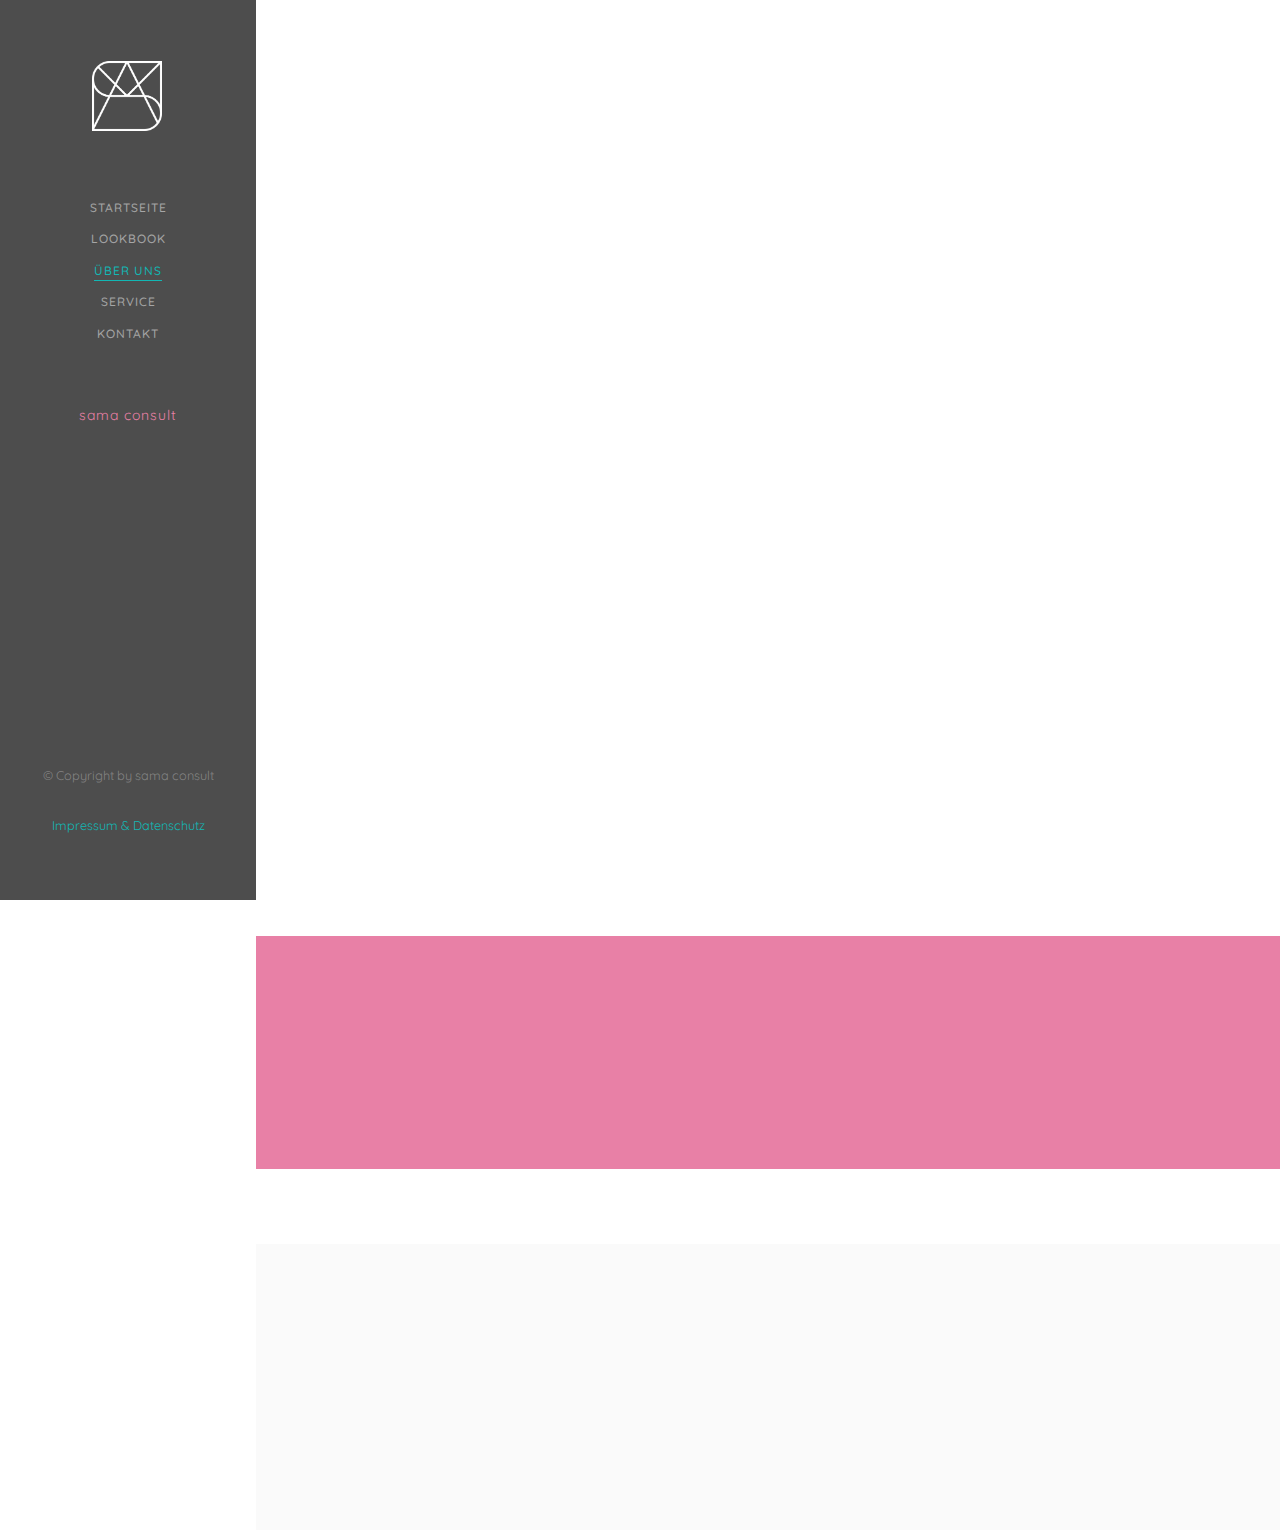
<file: about.html>
<!DOCTYPE HTML>
<html>
	<head>
	<meta charset="utf-8">
	<meta http-equiv="X-UA-Compatible" content="IE=edge">
	<title>SAMA consult</title>
	<meta name="viewport" content="width=device-width, initial-scale=1">
	<meta name="description" content="" />
	<meta name="keywords" content="" />
	<meta name="author" content="" />

  <!-- Facebook and Twitter integration -->
	<meta property="og:title" content=""/>
	<meta property="og:image" content=""/>
	<meta property="og:url" content=""/>
	<meta property="og:site_name" content=""/>
	<meta property="og:description" content=""/>
	<meta name="twitter:title" content="" />
	<meta name="twitter:image" content="" />
	<meta name="twitter:url" content="" />
	<meta name="twitter:card" content="" />

	<!-- Place favicon.ico and apple-touch-icon.png in the root directory -->
	<link rel="shortcut icon" href="favicon.ico">
	<link rel="stylesheet" href="https://use.fontawesome.com/releases/v5.6.3/css/all.css" integrity="sha384-UHRtZLI+pbxtHCWp1t77Bi1L4ZtiqrqD80Kn4Z8NTSRyMA2Fd33n5dQ8lWUE00s/" crossorigin="anonymous">

	<link href="https://fonts.googleapis.com/css?family=Quicksand:300,400,500,700" rel="stylesheet">

	<!-- Animate.css -->
	<link rel="stylesheet" href="css/animate.css">
	<!-- Icomoon Icon Fonts-->
	<link rel="stylesheet" href="css/icomoon.css">
	<!-- Bootstrap  -->
	<link rel="stylesheet" href="css/bootstrap.css">
	<!-- Flexslider  -->
	<link rel="stylesheet" href="css/flexslider.css">
	<!-- Flaticons  -->
	<link rel="stylesheet" href="fonts/flaticon/font/flaticon.css">
	<!-- Owl Carousel -->
	<link rel="stylesheet" href="css/owl.carousel.min.css">
	<link rel="stylesheet" href="css/owl.theme.default.min.css">
	<!-- Theme style  -->
	<link rel="stylesheet" href="css/style.css">

	<!-- Modernizr JS -->
	<script src="js/modernizr-2.6.2.min.js"></script>
	<!-- FOR IE9 below -->
	<!--[if lt IE 9]>
	<script src="js/respond.min.js"></script>
	<![endif]-->

	</head>
	<body>
	<div id="colorlib-page">
		<a href="#" class="js-colorlib-nav-toggle colorlib-nav-toggle"><i></i></a>
		<aside id="colorlib-aside" role="complementary" class="border js-fullheight" >
				<!-- Variante 1: <h1 id="colorlib-logo"><a href="index.html"><img id="logo" src="images/sama_logo.png" style="margin-top:3.5px;width:130px;height:100px;"/></a></h1> -->
				<!-- Variante 2: <h1 id="colorlib-logo"><a href="index.html"><img id="logo" src="images/SAMA_Logo_final_horizontal_white.png" style="margin-top:15.5px;margin-left:-6.5px;width:170px;height:25px;"/></a></h1> -->
				<!-- Variante 3: <h1 id="colorlib-logo"><a href="index.html"><img id="logo" src="images/SAMA_Logo_final_Schrift_white.png" style="margin-top:15.5px;margin-left:-10.5px;width:180px;height:35px;"/></a></h1> -->
				<!-- Variante 4: <h1 id="colorlib-logo"><a href="index.html"><img id="logo" src="images/sama_logo_var5.png" style="margin-top:3.5px;width:150px;height:90px;"/></a></h1> -->
			<h1 id="colorlib-logo"><a href="index.html"><img id="logo" src="images/SAMA_Logo_white.png" style="margin-top:15.5px;margin-left:4.0px;width:70px;height:70px;"/></a></h1>

			<nav id="colorlib-main-menu" role="navigation">
				<ul>
					<li><a href="index.html">Startseite</a></li>
					<li><a href="work.html">Lookbook</a></li>
					<li class="colorlib-active"><a href="about.html">Über uns</a></li>
					<li><a href="services.html">Service</a></li>
					<li><a href="contact.html">Kontakt</a></li><br><br>
					<li><a href="index.html"><h5 style="color:#e880a6;text-transform: lowercase">sama consult</h5></a></li><br>
				</ul>
			</nav>

			<!-- <h1 id="colorlib-logo"><a href="index.html"><img id="logo" src="images/testlogo.png" style="margin-top:15.5px;margin-left:0px;width:120px;height:16px;"/></a></h1> -->

			<div class="colorlib-footer">
				<ul>
					<li><a href="https://www.instagram.com/sama.consult/"><i class="fab fa-instagram fa-lg"></i></i></a></li>
				</ul>
				<p><small>&copy; Copyright </i> by sama consult</a></small></p>
				<p><small><a href="impressum.html">Impressum & Datenschutz</a></small></p>
			</div>

		</aside>

		<div id="colorlib-main">

			<div class="colorlib-about">
				<div class="colorlib-narrow-content">
					<div class="row row-bottom-padded-md">
						<div class="col-md-6">
							<div class="about-img animate-box" data-animate-effect="fadeInLeft" style="background-image: url(images/img_bg_2.jpg);">
							</div>
						</div>
						<div class="col-md-6 animate-box" data-animate-effect="fadeInLeft">
							<div class="about-desc">
								<span class="heading-meta">Willkommen</span>
								<h2 class="colorlib-heading">GEBÄUDE BRAUCHEN LEBEN</h2>
								<p><small>sama consult soll Ihr Leben am Bau erleichtern.<br>
								 	 Unser Unternehmen begleitet Sie bereits im Vorfeld bei der Umsetzung ihrer Visionen. Anhand einer
									 transparenten Kostenplanungen stellen wir die Wirtschaftlichkeit Ihres Projektes gegenüber.<br>
									 Aufgrund unserer Erfahrung, gepaart mit Innovation, stellen wir reibungslose Projektabläufe sicher und
									 gewährleisten somit positiven synergien zwischen den Professionisten und Fachleuten.<br>
									 Vermarktung - Häuser mit Lebensraum. Unter Berücksichtigung von Bedürfnissen, Umgebung und
									 Nutzung des Objekts werden mit dem betrauten MaklerIn Ihre Philosophien transportiert.<br>
									 Bestandsaufnahmen von Gebäuden ermöglichen eine Ressourcenermittlung Ihrer bestehenden
									 Liegenschaft.
									 <br><br>
									 Wir freuen uns auf die Realisierung Ihrer Bauvorhaben.
									 <br>
									 Ihr sama consult Team
								</small></p>
							</div>
							<div class="row padding">
								<div class="col-md-4 no-gutters animate-box" data-animate-effect="fadeInLeft">
									<a href="#" onclick="return false" class="steps">
										<p class="icon"><span><i class="icon-check" style="color:#12B7B4"></i></span></p>
										<h3>harmonisieren</h3>
									</a>
								</div>
								<div class="col-md-4 no-gutters animate-box" data-animate-effect="fadeInLeft">
									<a href="#" onclick="return false" class="steps">
										<p class="icon"><span><i class="icon-check" style="color:#4D4D4D"></i></span></p>
										<h3>koordinieren</h3>
									</a>
								</div>
								<div class="col-md-4 no-gutters animate-box" data-animate-effect="fadeInLeft">
									<a href="#" onclick="return false" class="steps">
										<p class="icon"><span><i class="icon-check" style="color:#E880A6"></i></span></p>
										<h3>zusammenführen</h3>
									</a>
								</div>
							</div>
						</div>
					</div>
					<!--
					<div class="row">
						<div class="col-md-4 animate-box" data-animate-effect="fadeInLeft">
							<h2 class="colorlib-heading">Unsere Geschichte</h2>
							<p>Geschichte vom Unternehmen. Nicht zu lang,... Das Unternehmen wurde 2017 gegründet von .... nonumy eirmod tempor invidunt ut labore et dolore magna aliquyam erat, sed diam voluptua. At vero eos et accusam et justo duo dolores et ea rebum. Stet clita kasd gubergren, no sea takimata sanctus est Lorem ipsum dolor sit amet.</p>
						</div>
						<div class="col-md-8 animate-box" data-animate-effect="fadeInRight">
							<div class="fancy-collapse-panel">
								<div class="panel-group" id="accordion" role="tablist" aria-multiselectable="true">
									<div class="panel panel-default">
									    <div class="panel-heading" role="tab" id="headingOne">
									        <h4 class="panel-title">
									            <a data-toggle="collapse" data-parent="#accordion" href="#collapseOne" aria-expanded="true" aria-controls="collapseOne">Warum Sie uns auswählen sollten?
									            </a>
									        </h4>
									    </div>
									    <div id="collapseOne" class="panel-collapse collapse in" role="tabpanel" aria-labelledby="headingOne">
									         <div class="panel-body">
									            <div class="row">
										      		<div class="col-md-6">
										      			<p>Far far away, behind the word mountains, far from the countries Vokalia and Consonantia, there live the blind texts. </p>
										      		</div>
										      		<div class="col-md-6">
										      			<p>Separated they live in Bookmarksgrove right at the coast of the Semantics, a large language ocean.</p>
										      		</div>
										      	</div>
									         </div>
									    </div>
									</div>
									<div class="panel panel-default">
									    <div class="panel-heading" role="tab" id="headingTwo">
									        <h4 class="panel-title">
									            <a class="collapsed" data-toggle="collapse" data-parent="#accordion" href="#collapseTwo" aria-expanded="false" aria-controls="collapseTwo">Was wir machen?
									            </a>
									        </h4>
									    </div>
									    <div id="collapseTwo" class="panel-collapse collapse" role="tabpanel" aria-labelledby="headingTwo">
									        <div class="panel-body">
									            <p>Far far away, behind the word <strong>mountains</strong>, far from the countries Vokalia and Consonantia, there live the blind texts. Separated they live in Bookmarksgrove right at the coast of the Semantics, a large language ocean.</p>
													<ul>
														<li>Separated they live in Bookmarksgrove right</li>
														<li>Separated they live in Bookmarksgrove right</li>
													</ul>
									        </div>
									    </div>
									</div>
									<div class="panel panel-default">
									    <div class="panel-heading" role="tab" id="headingThree">
									        <h4 class="panel-title">
									            <a class="collapsed" data-toggle="collapse" data-parent="#accordion" href="#collapseThree" aria-expanded="false" aria-controls="collapseThree">Worauf wir spezialisiert sind?
									            </a>
									        </h4>
									    </div>
									    <div id="collapseThree" class="panel-collapse collapse" role="tabpanel" aria-labelledby="headingThree">
									        <div class="panel-body">
									            <p>Far far away, behind the word <strong>mountains</strong>, far from the countries Vokalia and Consonantia, there live the blind texts. Separated they live in Bookmarksgrove right at the coast of the Semantics, a large language ocean.</p>
									        </div>
									    </div>
									</div>
								</div>
							</div>
						</div>
					</div>
				-->
				</div>
			</div>


			<div id="colorlib-counter" class="colorlib-counters" style="background-color: #e880a6;" data-stellar-background-ratio="0.5">
				<div class="overlay"></div>
				<div class="colorlib-narrow-content">
					<div class="row">
					</div>
					<div class="row">
						<div class="col-md-3 text-center animate-box">
							<h1 id="colorlib-logo"><a href="http://www.hrachowina.at/"><img id="logo" src="img/partner2.png" style="margin-top:3.5px;width:150px;height:110px;"/></a></h1>
						</div>
						<div class="col-md-3 text-center animate-box">
							<h1 id="colorlib-logo"><a href="index.html"><img id="logo" src="images/sama_logo.png" style="margin-top:3.5px;width:130px;height:100px;"/></a></h1>
						</div>
						<div class="col-md-3 text-center animate-box">
							<h1 id="colorlib-logo"><a href="index.html"><img id="logo" src="images/sama_logo.png" style="margin-top:3.5px;width:130px;height:100px;"/></a></h1>
						</div>
						<div class="col-md-3 text-center animate-box">
							<h1 id="colorlib-logo"><a href="index.html"><img id="logo" src="images/sama_logo.png" style="margin-top:3.5px;width:130px;height:100px;"/></a></h1>
						</div>
					</div>
				</div>
			</div>

			<div id="get-in-touch" class="colorlib-bg-color">
				<div class="colorlib-narrow-content">
					<div class="row">
						<div class="col-md-6 animate-box" data-animate-effect="fadeInLeft">
							<h2>Kontakt!</h2>
						</div>
					</div>
					<div class="row">
						<div class="col-md-6 col-md-offset-3 col-md-pull-3 animate-box" data-animate-effect="fadeInLeft">
							<p class="colorlib-lead">Haben Sie Fragen? Kontaktieren Sie uns jetzt!</p>
							<p><a href="contact.html" class="btn btn-primary btn-learn">Kontakt</a></p>
						</div>

					</div>
				</div>
			</div>
		</div>
	</div>

	<!-- jQuery -->
	<script src="js/jquery.min.js"></script>
	<!-- jQuery Easing -->
	<script src="js/jquery.easing.1.3.js"></script>
	<!-- Bootstrap -->
	<script src="js/bootstrap.min.js"></script>
	<!-- Waypoints -->
	<script src="js/jquery.waypoints.min.js"></script>
	<!-- Flexslider -->
	<script src="js/jquery.flexslider-min.js"></script>
	<!-- Sticky Kit -->
	<script src="js/sticky-kit.min.js"></script>
	<!-- Owl carousel -->
	<script src="js/owl.carousel.min.js"></script>
	<!-- Counters -->
	<script src="js/jquery.countTo.js"></script>


	<!-- MAIN JS -->
	<script src="js/main.js"></script>

	</body>
</html>
</file>
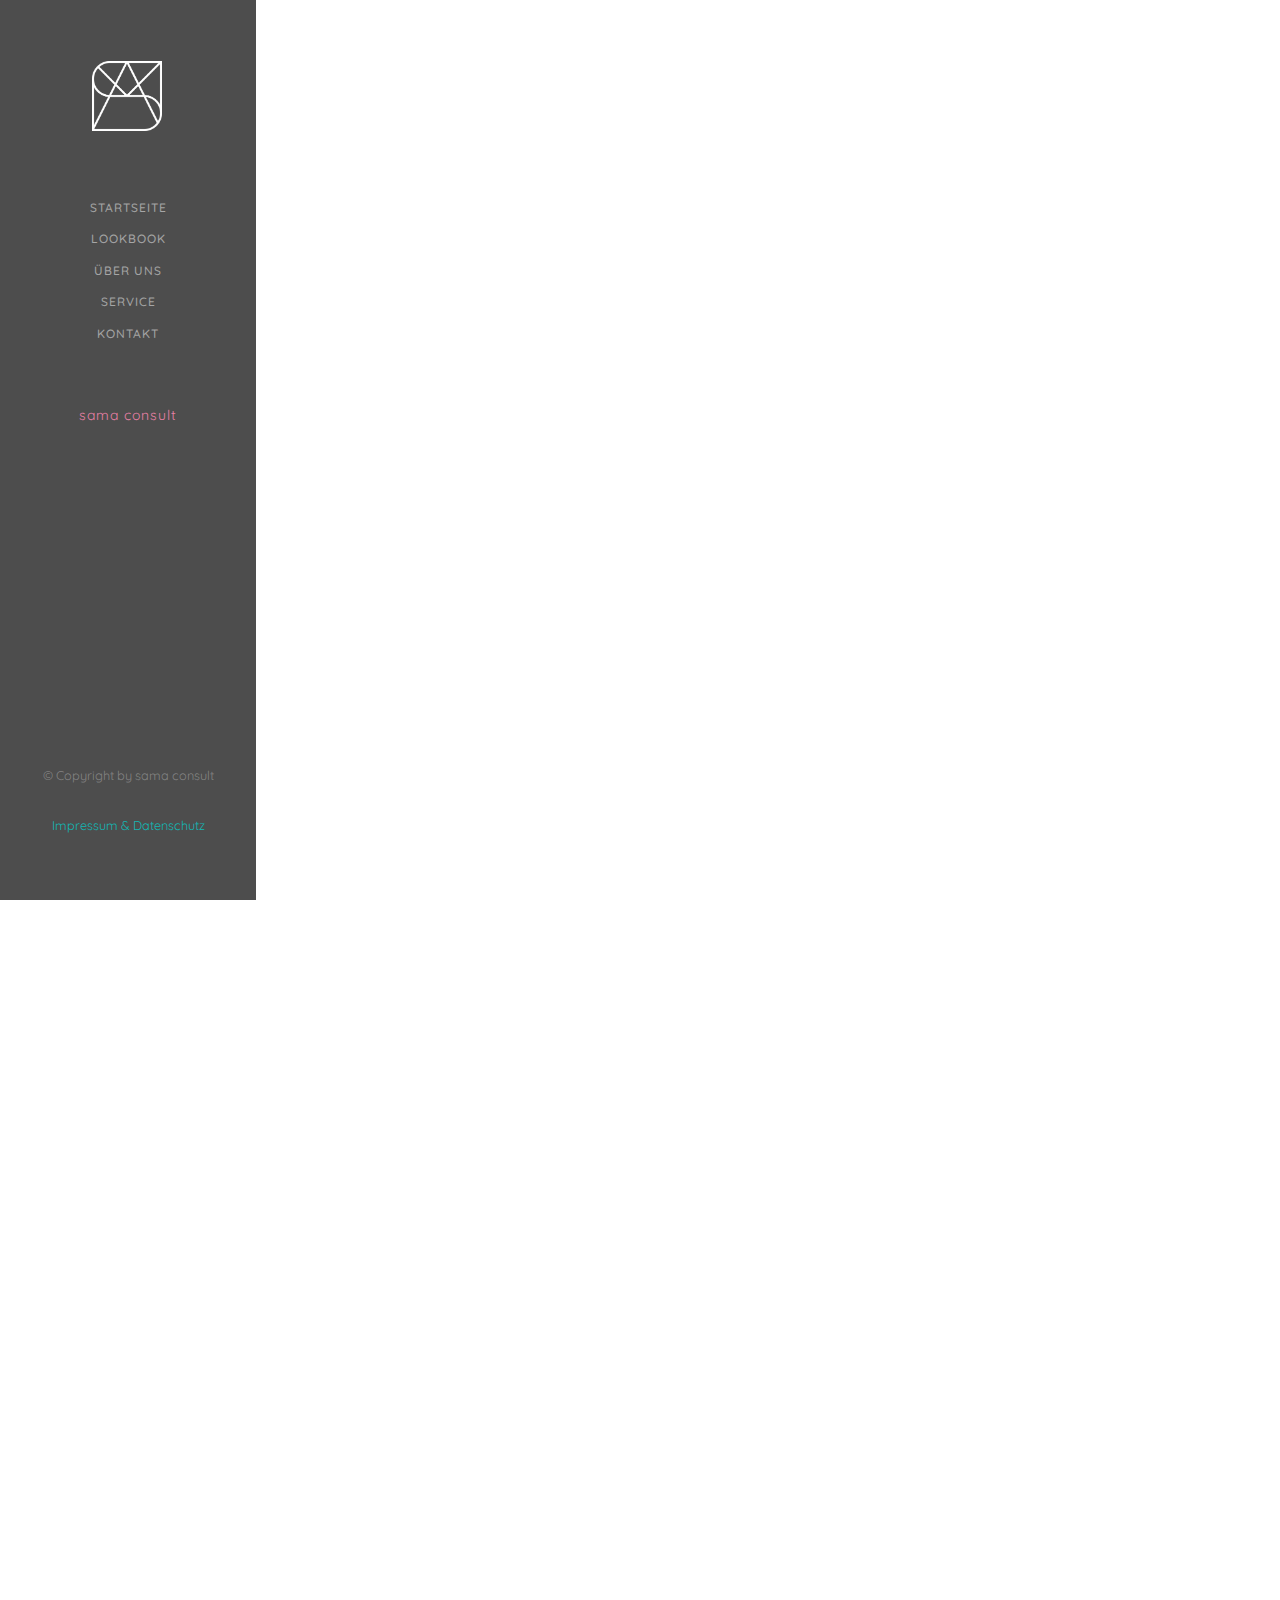
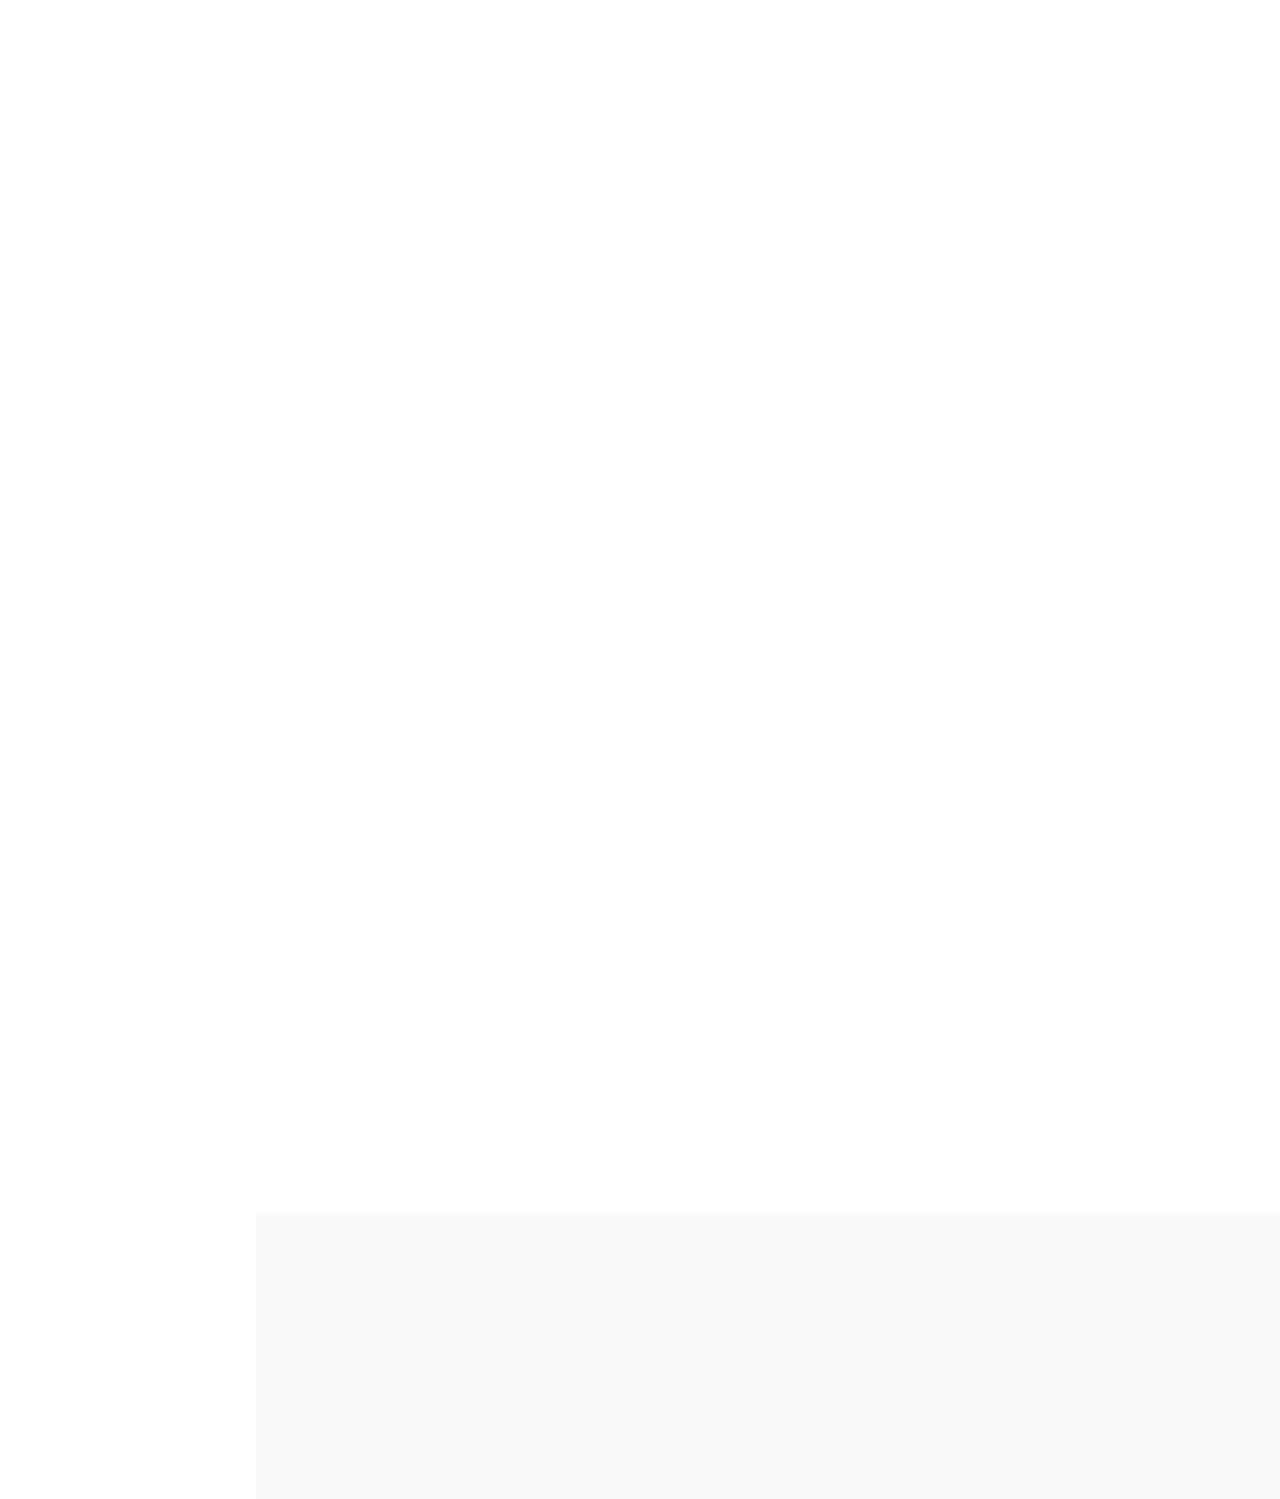
<file: impressum.html>
<!DOCTYPE HTML>
<html>
	<head>
	<meta charset="utf-8">
	<meta http-equiv="X-UA-Compatible" content="IE=edge">
	<title>SAMA consult</title>
	<meta name="viewport" content="width=device-width, initial-scale=1">
	<meta name="description" content="" />
	<meta name="keywords" content="" />
	<meta name="author" content="" />

  <!-- Facebook and Twitter integration -->
	<meta property="og:title" content=""/>
	<meta property="og:image" content=""/>
	<meta property="og:url" content=""/>
	<meta property="og:site_name" content=""/>
	<meta property="og:description" content=""/>
	<meta name="twitter:title" content="" />
	<meta name="twitter:image" content="" />
	<meta name="twitter:url" content="" />
	<meta name="twitter:card" content="" />

	<!-- Place favicon.ico and apple-touch-icon.png in the root directory -->
	<link rel="shortcut icon" href="favicon.ico">
	<link rel="stylesheet" href="https://use.fontawesome.com/releases/v5.6.3/css/all.css" integrity="sha384-UHRtZLI+pbxtHCWp1t77Bi1L4ZtiqrqD80Kn4Z8NTSRyMA2Fd33n5dQ8lWUE00s/" crossorigin="anonymous">

	<link href="https://fonts.googleapis.com/css?family=Quicksand:300,400,500,700" rel="stylesheet">

	<!-- Animate.css -->
	<link rel="stylesheet" href="css/animate.css">
	<!-- Icomoon Icon Fonts-->
	<link rel="stylesheet" href="css/icomoon.css">
	<!-- Bootstrap  -->
	<link rel="stylesheet" href="css/bootstrap.css">
	<!-- Flexslider  -->
	<link rel="stylesheet" href="css/flexslider.css">
	<!-- Flaticons  -->
	<link rel="stylesheet" href="fonts/flaticon/font/flaticon.css">
	<!-- Owl Carousel -->
	<link rel="stylesheet" href="css/owl.carousel.min.css">
	<link rel="stylesheet" href="css/owl.theme.default.min.css">
	<!-- Theme style  -->
	<link rel="stylesheet" href="css/style.css">

	<!-- Modernizr JS -->
	<script src="js/modernizr-2.6.2.min.js"></script>
	<!-- FOR IE9 below -->
	<!--[if lt IE 9]>
	<script src="js/respond.min.js"></script>
	<![endif]-->

	</head>
	<body>
	<div id="colorlib-page">
		<a href="#" class="js-colorlib-nav-toggle colorlib-nav-toggle"><i></i></a>
		<aside id="colorlib-aside" role="complementary" class="border js-fullheight" >
				<!-- Variante 1: <h1 id="colorlib-logo"><a href="index.html"><img id="logo" src="images/sama_logo.png" style="margin-top:3.5px;width:130px;height:100px;"/></a></h1> -->
				<!-- Variante 2: <h1 id="colorlib-logo"><a href="index.html"><img id="logo" src="images/SAMA_Logo_final_horizontal_white.png" style="margin-top:15.5px;margin-left:-6.5px;width:170px;height:25px;"/></a></h1> -->
				<!-- Variante 3: <h1 id="colorlib-logo"><a href="index.html"><img id="logo" src="images/SAMA_Logo_final_Schrift_white.png" style="margin-top:15.5px;margin-left:-10.5px;width:180px;height:35px;"/></a></h1> -->
				<!-- Variante 4: <h1 id="colorlib-logo"><a href="index.html"><img id="logo" src="images/sama_logo_var5.png" style="margin-top:3.5px;width:150px;height:90px;"/></a></h1> -->
			<h1 id="colorlib-logo"><a href="index.html"><img id="logo" src="images/SAMA_Logo_white.png" style="margin-top:15.5px;margin-left:4.0px;width:70px;height:70px;"/></a></h1>

			<nav id="colorlib-main-menu" role="navigation">
				<ul>
					<li><a href="index.html">Startseite</a></li>
					<li><a href="work.html">Lookbook</a></li>
					<li><a href="about.html">Über uns</a></li>
					<li><a href="services.html">Service</a></li>
					<li><a href="contact.html">Kontakt</a></li><br><br>
					<li><a href="index.html"><h5 style="color:#e880a6;text-transform: lowercase">sama consult</h5></a></li><br>
				</ul>
			</nav>

			<!-- <h1 id="colorlib-logo"><a href="index.html"><img id="logo" src="images/testlogo.png" style="margin-top:15.5px;margin-left:0px;width:120px;height:16px;"/></a></h1> -->

			<div class="colorlib-footer">
				<ul>
					<li><a href="https://www.instagram.com/sama.consult/"><i class="fab fa-instagram fa-lg"></i></i></a></li>
				</ul>
				<p><small>&copy; Copyright </i> by sama consult</a></small></p>
				<p><small><a href="impressum.html">Impressum & Datenschutz</a></small></p>
			</div>

		</aside>

		<div id="colorlib-main">
			<div class="colorlib-services">
				<div class="colorlib-narrow-content">
					<div class="row">
						<div class="col-md-6 col-md-offset-3 col-md-pull-3 animate-box" data-animate-effect="fadeInLeft">
							<h2 class="colorlib-heading">Impressum & Datenschutz</h2>
						</div>
					</div>
					<div class="row row-bottom-padded-md">
						<div class="col-md-8">
							<div class="row">
								<div class="col-md-12">
									<div class="colorlib-feature animate-box" data-animate-effect="fadeInLeft">
										<div class="colorlib-text">
											<h3>Impressum</h3>
											<p><b>Ansprechperson:</b> Frau Nadine Lang<br>
                         <b>UID:</b> ATU73206407 <br>
                         <b>Firmensitz:</b> Seidengasse 24/5, 1070 Wien <br>
                         <b>Email-Adresse:</b> office@sama-consult.at <br>
                         <b>Gewerbewortlaut:</b> Dokumentation des optischen Zustandes von Immobilien im Auftrag von Immobilienbesitzern und deren Beauftragten unter Ausschluss jeder den Immobilientreuhändern vorbehaltenen Vermittlungs- und Beratungstätigkeiten sowie den Baumeistern vorbehaltenen Tätigkeiten.
                      </p>
										</div>
									</div>

									<div class="colorlib-feature animate-box" data-animate-effect="fadeInLeft">
										<div class="colorlib-text">
											<h3>Datenschutz</h3>
											<p>Der Schutz Ihrer persönlichen Daten ist uns ein besonderes Anliegen. Wir verarbeiten Ihre Daten daher ausschließlich auf Grundlage der gesetzlichen Bestimmungen (DSGVO, TKG 2003). In diesen Datenschutzinformationen informieren wir Sie über die wichtigsten Aspekte der Datenverarbeitung im Rahmen unserer Website.</p>
                      <b>Kontakt mit uns</b>
                      <p>Wenn Sie per Formular auf der Website oder per E-Mail Kontakt mit uns aufnehmen, werden Ihre angegebenen Daten zwecks Bearbeitung der Anfrage und für den Fall von Anschlussfragen sechs Monate bei uns gespeichert. Diese Daten geben wir nicht ohne Ihre Einwilligung weiter.</p>
                      <b>Cookies</b>
                      <p>Unsere Website verwendet so genannte Cookies. Dabei handelt es sich um kleine Textdateien, die mit Hilfe des Browsers auf Ihrem Endgerät abgelegt werden. Sie richten keinen Schaden an.<br>
                         Wir nutzen Cookies dazu, unser Angebot nutzerfreundlich zu gestalten. Einige Cookies bleiben auf Ihrem Endgerät gespeichert, bis Sie diese löschen. Sie ermöglichen es uns, Ihren Browser beim nächsten Besuch wiederzuerkennen.<br>
                         Wenn Sie dies nicht wünschen, so können Sie Ihren Browser so einrichten, dass er Sie über das Setzen von Cookies informiert und Sie dies nur im Einzelfall erlauben. <br>
                         Bei der Deaktivierung von Cookies kann die Funktionalität unserer Website eingeschränkt sein.
                      </p>
                      <b>Web-Analyse</b>
                      <p><small>
                        Diese Webseite benutzt Google Analytics, einen Webanalysedienst der Google Inc. („Google“). Google Analytics verwendet sog. „Cookies“, Textdateien, die auf Ihrem Computer gespeichert werden und die eine Analyse der Benutzung der Webseite durch Sie ermöglichen. Die durch den Cookie erzeugten Informationen über Ihre Benutzung dieser Webseite (einschließlich Ihrer IP-Adresse) werden an einen Server von Google in den USA übertragen und dort gespeichert. Google wird diese Informationen benutzen, um Ihre Nutzung der Webseite auszuwerten, um Reports über die Webseitenaktivitäten für die Webseitenbetreiber zusammenzustellen und um weitere mit der Websitenutzung und der Internetnutzung verbundene Dienstleistungen zu erbringen. Auch wird Google diese Informationen gegebenenfalls an Dritte übertragen, sofern dies gesetzlich vorgeschrieben oder soweit Dritte diese Daten im Auftrag von Google verarbeiten. Google wird in keinem Fall Ihre IP-Adresse mit anderen Daten von Google in Verbindung bringen. Sie können die Installation der Cookies durch eine entsprechende Einstellung Ihrer Browser Software verhindern; wir weisen Sie jedoch darauf hin, dass Sie in diesem Fall gegebenenfalls nicht sämtliche Funktionen dieser Website vollumfänglich nutzen können. Durch die Nutzung dieser Webseite erklären Sie sich mit der Bearbeitung der über Sie erhobenen Daten durch Google in der zuvor beschriebenen Art und Weise und zu dem zuvor benannten Zweck einverstanden. Der Erhebung und Nutzung Ihrer IP-Adresse durch Google Analytics können Sie jederzeit mit Wirkung für die Zukunft widersprechen. Nähere Informationen hierzu finden Sie unter http://tools.google.com/dlpage/gaoptout?hl=de. Wir weisen Sie darauf hin, dass auf dieser Webseite Google Analytics um den Code „gat._anonymizeIp();“ erweitert wurde, um eine anonymisierte Erfassung von IP-Adressen zu gewährleisten. <br><br>
                        Sie können dies verhindern, indem Sie Ihren Browser so einrichten, dass keine Cookies gespeichert werden. <br>
                        Wir haben mit dem Anbieter einen entsprechenden Vertrag zur Auftragsdatenverarbeitung abgeschlossen. <br>
                        Ihre IP-Adresse wird erfasst, aber umgehend (z.B. durch Löschung der letzten 8 Bit) pseudonymisiert. Dadurch ist nur mehr eine grobe Lokalisierung möglich. <br>
                        Die Datenverarbeitung erfolgt auf Basis der gesetzlichen Bestimmungen des § 96 Abs 3 TKG sowie des Art 6 Abs 1 lit a (Einwilligung) und/oder f (berechtigtes Interesse) der DSGVO. <br>
                        Unser Anliegen im Sinne der DSGVO (berechtigtes Interesse) ist die Verbesserung unseres Angebotes und unseres Webauftritts. Da uns die Privatsphäre unserer Nutzer wichtig ist, werden die Nutzerdaten pseudonymisiert.
                      </small></p>
                      <b>Ihre Rechte</b>
                      <p>Ihnen stehen bezüglich Ihrer bei uns gespeicherten Daten grundsätzlich die Rechte auf Auskunft, Berichtigung, Löschung, Einschränkung, Datenübertragbarkeit, Widerruf und Widerspruch zu. Wenn Sie glauben, dass die Verarbeitung Ihrer Daten gegen das Datenschutzrecht verstößt oder Ihre datenschutzrechtlichen Ansprüche sonst in einer Weise verletzt worden sind, können Sie sich bei uns <a href="mailto:office@sama-consult.com">office@sama-consult.com</a> oder der Datenschutzbehörde beschweren. </p>
                      <b>Sie erreichen uns unter folgenden Kontaktdaten:</b>
                      <p><a href="mailto:office@sama-consult.com">office@sama-consult.com</a><p>


										</div>
									</div>
								</div>
							</div>
						</div>
						<!--
						<div class="col-md-6">
							<div class="row">
								<div class="col-md-12">
									<div class="colorlib-feature animate-box" data-animate-effect="fadeInLeft">
										<div class="colorlib-icon">
											<i class="flaticon-engineering"></i>
										</div>
										<div class="colorlib-text">
											<h3>Bauträger</h3>
											<p>Beratende Begleitung bei Neu und Umbau bis zur Fertigstellung der Objektes.</p>
											<ul style="list-style-type:circle">
												<li>Kostenabschätzung</li>
												<li>Angebotseinholung verschiedener Unternehmen</li>
												<li>Erstellung eines Bauzeitplans</li>
												<li>laufende Kostenkontrolle und Überwachung</li>
											</ul>
										</div>
									</div>

									<div class="colorlib-feature animate-box" data-animate-effect="fadeInLeft">
										<div class="colorlib-icon">
											<i class="flaticon-crane"></i>
										</div>
										<div class="colorlib-text">
											<h3>Construction Management</h3>
											<p>Far far away, behind the word mountains, far from the countries Vokalia and Consonantia, there live the blind texts. </p>
										</div>
									</div>
								</div>
							</div>
						</div>
					-->
					</div>
				</div>
			</div>




			<div id="get-in-touch" class="colorlib-bg-color">
				<div class="colorlib-narrow-content">
					<div class="row">
						<div class="col-md-6 animate-box" data-animate-effect="fadeInLeft">
							<h2>Kontakt!</h2>
						</div>
					</div>
					<div class="row">
						<div class="col-md-6 col-md-offset-3 col-md-pull-3 animate-box" data-animate-effect="fadeInLeft">
							<p class="colorlib-lead">Haben Sie Fragen? Kontaktieren Sie uns jetzt!</p>
							<p><a href="contact.html" class="btn btn-primary btn-learn">Kontakt</a></p>
						</div>

					</div>
				</div>
			</div>
		</div>
	</div>

	<!-- jQuery -->
	<script src="js/jquery.min.js"></script>
	<!-- jQuery Easing -->
	<script src="js/jquery.easing.1.3.js"></script>
	<!-- Bootstrap -->
	<script src="js/bootstrap.min.js"></script>
	<!-- Waypoints -->
	<script src="js/jquery.waypoints.min.js"></script>
	<!-- Flexslider -->
	<script src="js/jquery.flexslider-min.js"></script>
	<!-- Sticky Kit -->
	<script src="js/sticky-kit.min.js"></script>
	<!-- Owl carousel -->
	<script src="js/owl.carousel.min.js"></script>
	<!-- Counters -->
	<script src="js/jquery.countTo.js"></script>


	<!-- MAIN JS -->
	<script src="js/main.js"></script>

	</body>
</html>
</file>
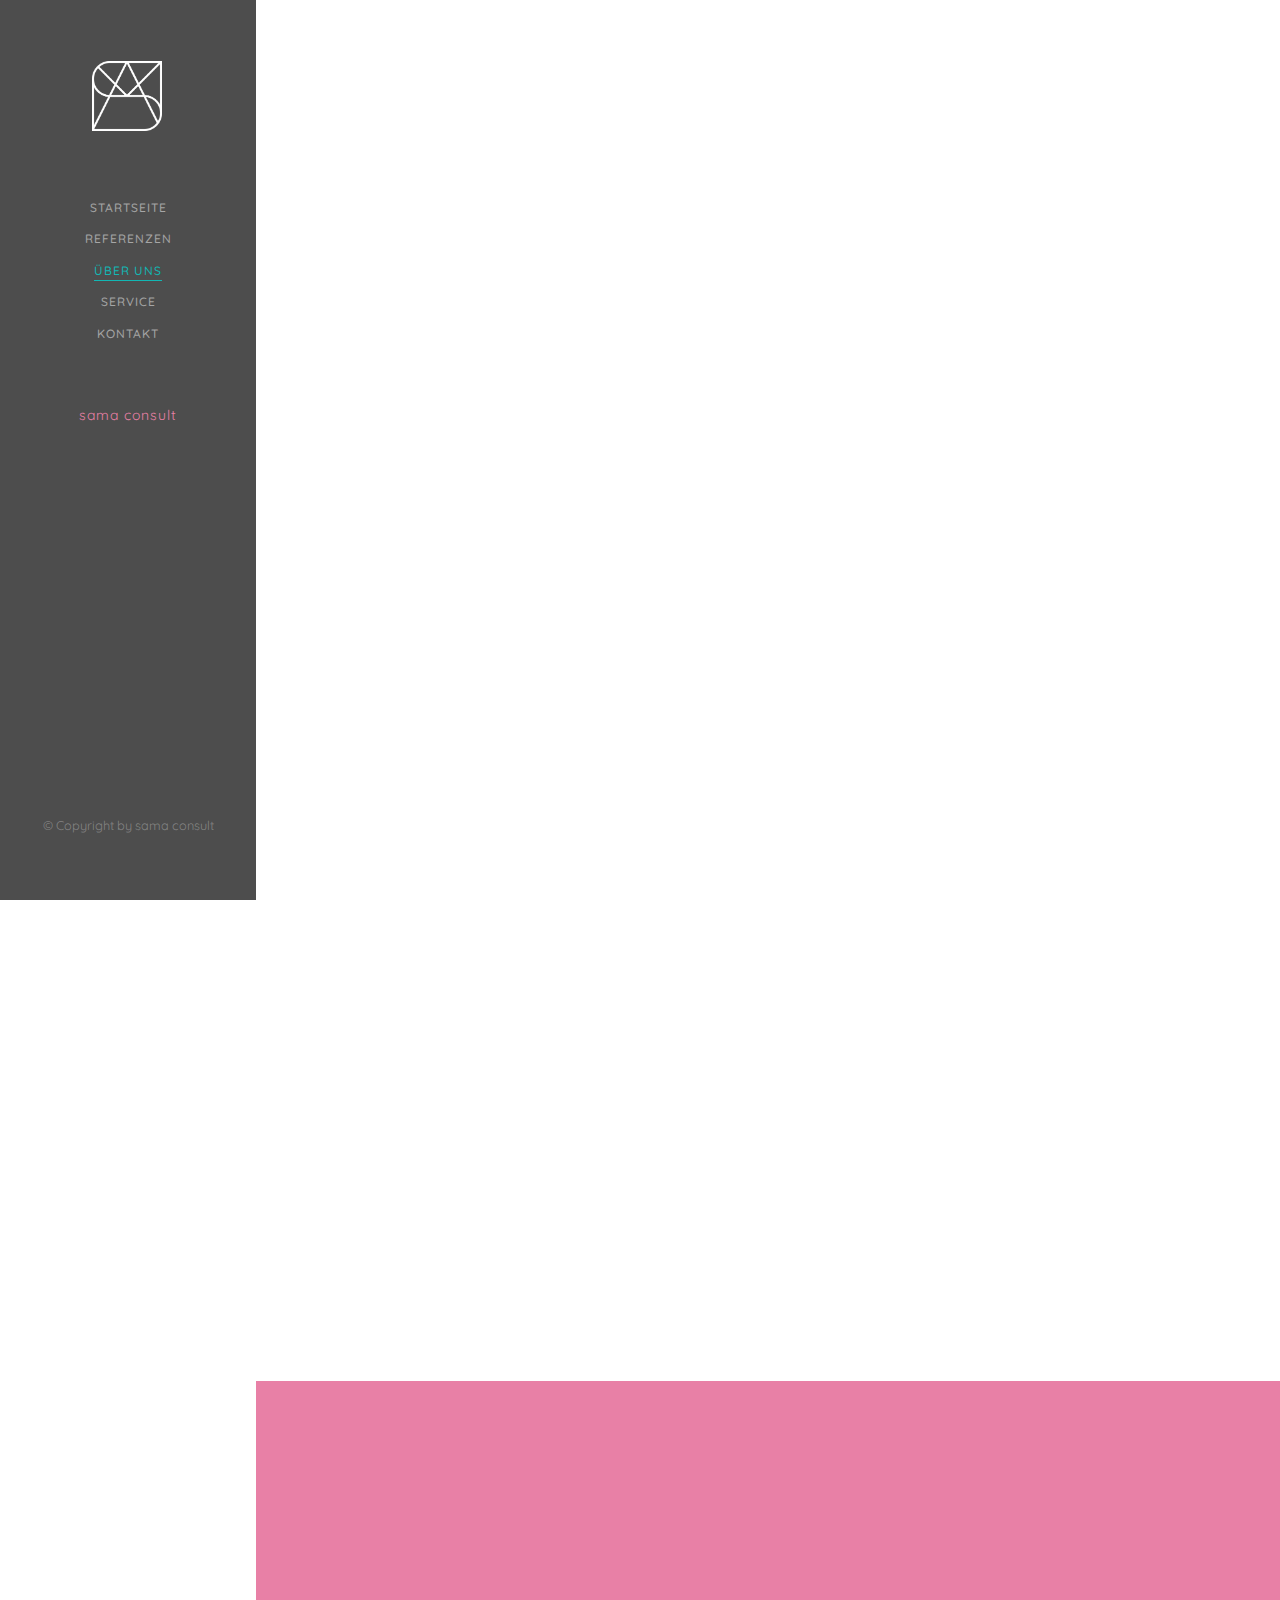
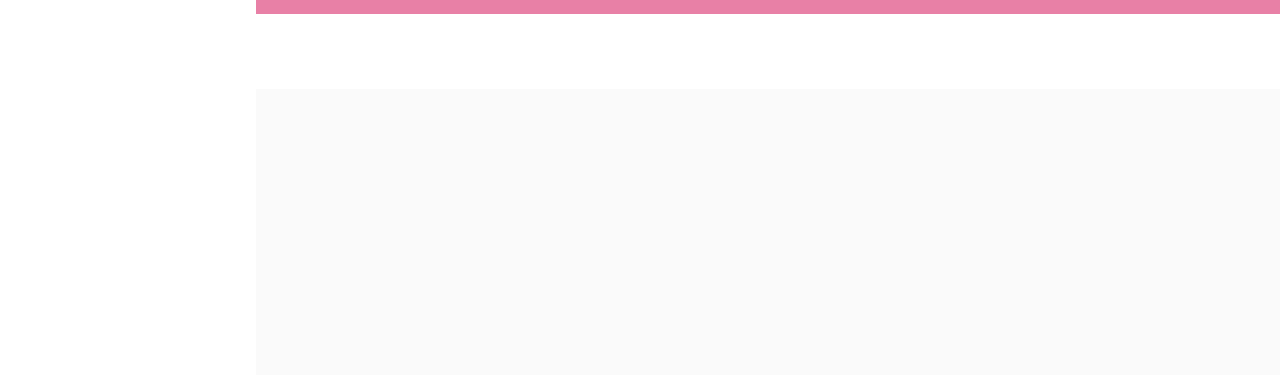
<file: sama/about.html>
<!DOCTYPE HTML>
<html>
	<head>
	<meta charset="utf-8">
	<meta http-equiv="X-UA-Compatible" content="IE=edge">
	<title>SAMA consult</title>
	<meta name="viewport" content="width=device-width, initial-scale=1">
	<meta name="description" content="" />
	<meta name="keywords" content="" />
	<meta name="author" content="" />

  <!-- Facebook and Twitter integration -->
	<meta property="og:title" content=""/>
	<meta property="og:image" content=""/>
	<meta property="og:url" content=""/>
	<meta property="og:site_name" content=""/>
	<meta property="og:description" content=""/>
	<meta name="twitter:title" content="" />
	<meta name="twitter:image" content="" />
	<meta name="twitter:url" content="" />
	<meta name="twitter:card" content="" />

	<!-- Place favicon.ico and apple-touch-icon.png in the root directory -->
	<link rel="shortcut icon" href="favicon.ico">
	<link rel="stylesheet" href="https://use.fontawesome.com/releases/v5.6.3/css/all.css" integrity="sha384-UHRtZLI+pbxtHCWp1t77Bi1L4ZtiqrqD80Kn4Z8NTSRyMA2Fd33n5dQ8lWUE00s/" crossorigin="anonymous">

	<link href="https://fonts.googleapis.com/css?family=Quicksand:300,400,500,700" rel="stylesheet">

	<!-- Animate.css -->
	<link rel="stylesheet" href="css/animate.css">
	<!-- Icomoon Icon Fonts-->
	<link rel="stylesheet" href="css/icomoon.css">
	<!-- Bootstrap  -->
	<link rel="stylesheet" href="css/bootstrap.css">
	<!-- Flexslider  -->
	<link rel="stylesheet" href="css/flexslider.css">
	<!-- Flaticons  -->
	<link rel="stylesheet" href="fonts/flaticon/font/flaticon.css">
	<!-- Owl Carousel -->
	<link rel="stylesheet" href="css/owl.carousel.min.css">
	<link rel="stylesheet" href="css/owl.theme.default.min.css">
	<!-- Theme style  -->
	<link rel="stylesheet" href="css/style.css">

	<!-- Modernizr JS -->
	<script src="js/modernizr-2.6.2.min.js"></script>
	<!-- FOR IE9 below -->
	<!--[if lt IE 9]>
	<script src="js/respond.min.js"></script>
	<![endif]-->

	</head>
	<body>
	<div id="colorlib-page">
		<a href="#" class="js-colorlib-nav-toggle colorlib-nav-toggle"><i></i></a>
		<aside id="colorlib-aside" role="complementary" class="border js-fullheight" >
				<!-- Variante 1: <h1 id="colorlib-logo"><a href="index.html"><img id="logo" src="images/sama_logo.png" style="margin-top:3.5px;width:130px;height:100px;"/></a></h1> -->
				<!-- Variante 2: <h1 id="colorlib-logo"><a href="index.html"><img id="logo" src="images/SAMA_Logo_final_horizontal_white.png" style="margin-top:15.5px;margin-left:-6.5px;width:170px;height:25px;"/></a></h1> -->
				<!-- Variante 3: <h1 id="colorlib-logo"><a href="index.html"><img id="logo" src="images/SAMA_Logo_final_Schrift_white.png" style="margin-top:15.5px;margin-left:-10.5px;width:180px;height:35px;"/></a></h1> -->
				<!-- Variante 4: <h1 id="colorlib-logo"><a href="index.html"><img id="logo" src="images/sama_logo_var5.png" style="margin-top:3.5px;width:150px;height:90px;"/></a></h1> -->
			<h1 id="colorlib-logo"><a href="index.html"><img id="logo" src="images/SAMA_Logo_white.png" style="margin-top:15.5px;margin-left:4.0px;width:70px;height:70px;"/></a></h1>

			<nav id="colorlib-main-menu" role="navigation">
				<ul>
					<li><a href="index.html">Startseite</a></li>
					<li><a href="work.html">Referenzen</a></li>
					<li class="colorlib-active"><a href="about.html">Über uns</a></li>
					<li><a href="services.html">Service</a></li>
					<li><a href="contact.html">Kontakt</a></li><br><br>
					<li><a href="index.html"><h5 style="color:#e880a6;text-transform: lowercase">sama consult</h5></a></li><br>
				</ul>
			</nav>

			<!-- <h1 id="colorlib-logo"><a href="index.html"><img id="logo" src="images/testlogo.png" style="margin-top:15.5px;margin-left:0px;width:120px;height:16px;"/></a></h1> -->

			<div class="colorlib-footer">
				<ul>
					<li><a href="https://www.instagram.com/sama.consult/"><i class="fab fa-instagram fa-lg"></i></i></a></li>
				</ul>
				<p><small>&copy;
Copyright </i> by sama consult</a>
 </small></p>
			</div>

		</aside>

		<div id="colorlib-main">

			<div class="colorlib-about">
				<div class="colorlib-narrow-content">
					<div class="row row-bottom-padded-md">
						<div class="col-md-6">
							<div class="about-img animate-box" data-animate-effect="fadeInLeft" style="background-image: url(images/img_bg_2.jpg);">
							</div>
						</div>
						<div class="col-md-6 animate-box" data-animate-effect="fadeInLeft">
							<div class="about-desc">
								<span class="heading-meta">Willkommen</span>
								<h2 class="colorlib-heading">Dürfen wir uns vorstellen</h2>
								<p><small>sama consult spezialisiert sich darauf, Ihr Leben am Bau zu erleichtern. Unser Unternehmen begleitet Sie von Anfang bis Ende Ihres Vorhabens.<br>
									Wir unterstützten Sie vor dem Baustart mit einer Kostenplanung und stellen die Wirtschaftlichkeit Ihres Projektes transparent da.<br>
									Mit unseren Erfahrungen und Kompetenzen können wir in jeder Hinsicht einen reibungslosen Ablauf, während des Projektprozesses gestalten, sowie die einzelnen Fachfirmen für Sie ermitteln und anweisen.<br>
									Wenn eine Vermarktung des fertigen Projektes erwünscht ist, betreuen wir Sie auch hier in Abstimmung mit dem betrauten MaklerIn. In diesem Punkt können vor allem die Komponenten Auftritt, Idee und Philosophie der Zielsetzung verbessert an den Kunden vermittelt werden.<br>
									Unter anderem erstellen wir für Sie auch, eine Bestandsaufnahme von Ihrem Gebäude, um einen schönen Überblick der Ressourcen zu erhalten.<br>
									Stöbern Sie durch unsere Referenzen, um sich ein Bild über unsere Arbeiten zu machen.<br>
									Wir freuen uns auf Sie und das neue Projekt.<br>
									Ihr sama Team
								</small></p>
							</div>
							<div class="row padding">
								<div class="col-md-4 no-gutters animate-box" data-animate-effect="fadeInLeft">
									<a href="#" onclick="return false" class="steps">
										<p class="icon"><span><i class="icon-check" style="color:#12B7B4"></i></span></p>
										<h3>Wir sind <br>zuverlässig</h3>
									</a>
								</div>
								<div class="col-md-4 no-gutters animate-box" data-animate-effect="fadeInLeft">
									<a href="#" onclick="return false" class="steps">
										<p class="icon"><span><i class="icon-check" style="color:#4D4D4D"></i></span></p>
										<h3>Schnell <br>erreichbar</h3>
									</a>
								</div>
								<div class="col-md-4 no-gutters animate-box" data-animate-effect="fadeInLeft">
									<a href="#" onclick="return false" class="steps">
										<p class="icon"><span><i class="icon-check" style="color:#E880A6"></i></span></p>
										<h3>Sehr<br>Flexibel</h3>
									</a>
								</div>
							</div>
						</div>
					</div>
					<div class="row">
						<div class="col-md-4 animate-box" data-animate-effect="fadeInLeft">
							<h2 class="colorlib-heading">Unsere Geschichte</h2>
							<p>Geschichte vom Unternehmen. Nicht zu lang,... Das Unternehmen wurde 2017 gegründet von .... nonumy eirmod tempor invidunt ut labore et dolore magna aliquyam erat, sed diam voluptua. At vero eos et accusam et justo duo dolores et ea rebum. Stet clita kasd gubergren, no sea takimata sanctus est Lorem ipsum dolor sit amet.</p>
						</div>
						<div class="col-md-8 animate-box" data-animate-effect="fadeInRight">
							<div class="fancy-collapse-panel">
								<div class="panel-group" id="accordion" role="tablist" aria-multiselectable="true">
									<div class="panel panel-default">
									    <div class="panel-heading" role="tab" id="headingOne">
									        <h4 class="panel-title">
									            <a data-toggle="collapse" data-parent="#accordion" href="#collapseOne" aria-expanded="true" aria-controls="collapseOne">Warum Sie uns auswählen sollten?
									            </a>
									        </h4>
									    </div>
									    <div id="collapseOne" class="panel-collapse collapse in" role="tabpanel" aria-labelledby="headingOne">
									         <div class="panel-body">
									            <div class="row">
										      		<div class="col-md-6">
										      			<p>Far far away, behind the word mountains, far from the countries Vokalia and Consonantia, there live the blind texts. </p>
										      		</div>
										      		<div class="col-md-6">
										      			<p>Separated they live in Bookmarksgrove right at the coast of the Semantics, a large language ocean.</p>
										      		</div>
										      	</div>
									         </div>
									    </div>
									</div>
									<div class="panel panel-default">
									    <div class="panel-heading" role="tab" id="headingTwo">
									        <h4 class="panel-title">
									            <a class="collapsed" data-toggle="collapse" data-parent="#accordion" href="#collapseTwo" aria-expanded="false" aria-controls="collapseTwo">Was wir machen?
									            </a>
									        </h4>
									    </div>
									    <div id="collapseTwo" class="panel-collapse collapse" role="tabpanel" aria-labelledby="headingTwo">
									        <div class="panel-body">
									            <p>Far far away, behind the word <strong>mountains</strong>, far from the countries Vokalia and Consonantia, there live the blind texts. Separated they live in Bookmarksgrove right at the coast of the Semantics, a large language ocean.</p>
													<ul>
														<li>Separated they live in Bookmarksgrove right</li>
														<li>Separated they live in Bookmarksgrove right</li>
													</ul>
									        </div>
									    </div>
									</div>
									<div class="panel panel-default">
									    <div class="panel-heading" role="tab" id="headingThree">
									        <h4 class="panel-title">
									            <a class="collapsed" data-toggle="collapse" data-parent="#accordion" href="#collapseThree" aria-expanded="false" aria-controls="collapseThree">Worauf wir spezialisiert sind?
									            </a>
									        </h4>
									    </div>
									    <div id="collapseThree" class="panel-collapse collapse" role="tabpanel" aria-labelledby="headingThree">
									        <div class="panel-body">
									            <p>Far far away, behind the word <strong>mountains</strong>, far from the countries Vokalia and Consonantia, there live the blind texts. Separated they live in Bookmarksgrove right at the coast of the Semantics, a large language ocean.</p>
									        </div>
									    </div>
									</div>
								</div>
							</div>
						</div>
					</div>
				</div>
			</div>


			<div id="colorlib-counter" class="colorlib-counters" style="background-color: #e880a6;" data-stellar-background-ratio="0.5">
				<div class="overlay"></div>
				<div class="colorlib-narrow-content">
					<div class="row">
					</div>
					<div class="row">
						<div class="col-md-3 text-center animate-box">
							<h1 id="colorlib-logo"><a href="http://www.hrachowina.at/"><img id="logo" src="img/partner2.png" style="margin-top:3.5px;width:150px;height:110px;"/></a></h1>
						</div>
						<div class="col-md-3 text-center animate-box">
							<h1 id="colorlib-logo"><a href="http://arb-bau.at/"><img id="logo" src="img/arb-bau.png" style="margin-top:3.5px;width:150px;height:90px;"/></a></h1>
						</div>
						<div class="col-md-3 text-center animate-box">
							<h1 id="colorlib-logo"><a href="index.html"><img id="logo" src="images/sama_logo.png" style="margin-top:3.5px;width:130px;height:100px;"/></a></h1>
						</div>
						<div class="col-md-3 text-center animate-box">
							<h1 id="colorlib-logo"><a href="index.html"><img id="logo" src="images/sama_logo.png" style="margin-top:3.5px;width:130px;height:100px;"/></a></h1>
						</div>
					</div>
				</div>
			</div>

			<div id="get-in-touch" class="colorlib-bg-color">
				<div class="colorlib-narrow-content">
					<div class="row">
						<div class="col-md-6 animate-box" data-animate-effect="fadeInLeft">
							<h2>Kontakt!</h2>
						</div>
					</div>
					<div class="row">
						<div class="col-md-6 col-md-offset-3 col-md-pull-3 animate-box" data-animate-effect="fadeInLeft">
							<p class="colorlib-lead">Haben Sie Fragen? Kontaktieren Sie uns jetzt!</p>
							<p><a href="contact.html" class="btn btn-primary btn-learn">Kontakt</a></p>
						</div>

					</div>
				</div>
			</div>
		</div>
	</div>

	<!-- jQuery -->
	<script src="js/jquery.min.js"></script>
	<!-- jQuery Easing -->
	<script src="js/jquery.easing.1.3.js"></script>
	<!-- Bootstrap -->
	<script src="js/bootstrap.min.js"></script>
	<!-- Waypoints -->
	<script src="js/jquery.waypoints.min.js"></script>
	<!-- Flexslider -->
	<script src="js/jquery.flexslider-min.js"></script>
	<!-- Sticky Kit -->
	<script src="js/sticky-kit.min.js"></script>
	<!-- Owl carousel -->
	<script src="js/owl.carousel.min.js"></script>
	<!-- Counters -->
	<script src="js/jquery.countTo.js"></script>


	<!-- MAIN JS -->
	<script src="js/main.js"></script>

	</body>
</html>
</file>
<file: css/icomoon.css>
@font-face {
  font-family: 'icomoon';
  src:  url('fonts/icomoon.eot?6py85u');
  src:  url('fonts/icomoon.eot?6py85u#iefix') format('embedded-opentype'),
    url('fonts/icomoon.ttf?6py85u') format('truetype'),
    url('fonts/icomoon.woff?6py85u') format('woff'),
    url('fonts/icomoon.svg?6py85u#icomoon') format('svg');
  font-weight: normal;
  font-style: normal;
}

[class^="icon-"], [class*=" icon-"] {
  /* use !important to prevent issues with browser extensions that change fonts */
  font-family: 'icomoon' !important;
  speak: none;
  font-style: normal;
  font-weight: normal;
  font-variant: normal;
  text-transform: none;
  line-height: 1;

  /* Better Font Rendering =========== */
  -webkit-font-smoothing: antialiased;
  -moz-osx-font-smoothing: grayscale;
}

.icon-times:before {
  content: "\e930";
}
.icon-tick:before {
  content: "\e931";
}
.icon-plus:before {
  content: "\e932";
}
.icon-minus:before {
  content: "\e933";
}
.icon-equals:before {
  content: "\e934";
}
.icon-divide:before {
  content: "\e935";
}
.icon-chevron-right:before {
  content: "\e936";
}
.icon-chevron-left:before {
  content: "\e937";
}
.icon-arrow-right-thick:before {
  content: "\e938";
}
.icon-arrow-left-thick:before {
  content: "\e939";
}
.icon-th-small:before {
  content: "\e93a";
}
.icon-th-menu:before {
  content: "\e93b";
}
.icon-th-list:before {
  content: "\e93c";
}
.icon-th-large:before {
  content: "\e93d";
}
.icon-home:before {
  content: "\e93e";
}
.icon-arrow-forward:before {
  content: "\e93f";
}
.icon-arrow-back:before {
  content: "\e940";
}
.icon-rss:before {
  content: "\e941";
}
.icon-location:before {
  content: "\e942";
}
.icon-link:before {
  content: "\e943";
}
.icon-image:before {
  content: "\e944";
}
.icon-arrow-up-thick:before {
  content: "\e945";
}
.icon-arrow-down-thick:before {
  content: "\e946";
}
.icon-starburst:before {
  content: "\e947";
}
.icon-starburst-outline:before {
  content: "\e948";
}
.icon-star3:before {
  content: "\e949";
}
.icon-flow-children:before {
  content: "\e94a";
}
.icon-export:before {
  content: "\e94b";
}
.icon-delete2:before {
  content: "\e94c";
}
.icon-delete-outline:before {
  content: "\e94d";
}
.icon-cloud-storage:before {
  content: "\e94e";
}
.icon-wi-fi:before {
  content: "\e94f";
}
.icon-heart:before {
  content: "\e950";
}
.icon-flash:before {
  content: "\e951";
}
.icon-cancel:before {
  content: "\e952";
}
.icon-backspace:before {
  content: "\e953";
}
.icon-attachment:before {
  content: "\e954";
}
.icon-arrow-move:before {
  content: "\e955";
}
.icon-warning:before {
  content: "\e956";
}
.icon-user:before {
  content: "\e957";
}
.icon-radar:before {
  content: "\e958";
}
.icon-lock-open:before {
  content: "\e959";
}
.icon-lock-closed:before {
  content: "\e95a";
}
.icon-location-arrow:before {
  content: "\e95b";
}
.icon-info:before {
  content: "\e95c";
}
.icon-user-delete:before {
  content: "\e95d";
}
.icon-user-add:before {
  content: "\e95e";
}
.icon-media-pause:before {
  content: "\e95f";
}
.icon-group:before {
  content: "\e960";
}
.icon-chart-pie:before {
  content: "\e961";
}
.icon-chart-line:before {
  content: "\e962";
}
.icon-chart-bar:before {
  content: "\e963";
}
.icon-chart-area:before {
  content: "\e964";
}
.icon-video:before {
  content: "\e965";
}
.icon-point-of-interest:before {
  content: "\e966";
}
.icon-infinity:before {
  content: "\e967";
}
.icon-globe:before {
  content: "\e968";
}
.icon-eye:before {
  content: "\e969";
}
.icon-cog:before {
  content: "\e96a";
}
.icon-camera:before {
  content: "\e96b";
}
.icon-upload:before {
  content: "\e96c";
}
.icon-scissors:before {
  content: "\e96d";
}
.icon-refresh:before {
  content: "\e96e";
}
.icon-pin:before {
  content: "\e96f";
}
.icon-key:before {
  content: "\e970";
}
.icon-info-large:before {
  content: "\e971";
}
.icon-eject:before {
  content: "\e972";
}
.icon-download:before {
  content: "\e973";
}
.icon-zoom:before {
  content: "\e974";
}
.icon-zoom-out:before {
  content: "\e975";
}
.icon-zoom-in:before {
  content: "\e976";
}
.icon-sort-numerically:before {
  content: "\e977";
}
.icon-sort-alphabetically:before {
  content: "\e978";
}
.icon-input-checked:before {
  content: "\e979";
}
.icon-calender:before {
  content: "\e97a";
}
.icon-world2:before {
  content: "\e97b";
}
.icon-notes:before {
  content: "\e97c";
}
.icon-code:before {
  content: "\e97d";
}
.icon-arrow-sync:before {
  content: "\e97e";
}
.icon-arrow-shuffle:before {
  content: "\e97f";
}
.icon-arrow-repeat:before {
  content: "\e980";
}
.icon-arrow-minimise:before {
  content: "\e981";
}
.icon-arrow-maximise:before {
  content: "\e982";
}
.icon-arrow-loop:before {
  content: "\e983";
}
.icon-anchor:before {
  content: "\e984";
}
.icon-spanner:before {
  content: "\e985";
}
.icon-puzzle:before {
  content: "\e986";
}
.icon-power:before {
  content: "\e987";
}
.icon-plane:before {
  content: "\e988";
}
.icon-pi:before {
  content: "\e989";
}
.icon-phone:before {
  content: "\e98a";
}
.icon-microphone2:before {
  content: "\e98b";
}
.icon-media-rewind:before {
  content: "\e98c";
}
.icon-flag:before {
  content: "\e98d";
}
.icon-adjust-brightness:before {
  content: "\e98e";
}
.icon-waves:before {
  content: "\e98f";
}
.icon-social-twitter:before {
  content: "\e990";
}
.icon-social-facebook:before {
  content: "\e991";
}
.icon-social-dribbble:before {
  content: "\e992";
}
.icon-media-stop:before {
  content: "\e993";
}
.icon-media-record:before {
  content: "\e994";
}
.icon-media-play:before {
  content: "\e995";
}
.icon-media-fast-forward:before {
  content: "\e996";
}
.icon-media-eject:before {
  content: "\e997";
}
.icon-social-vimeo:before {
  content: "\e998";
}
.icon-social-tumbler:before {
  content: "\e999";
}
.icon-social-skype:before {
  content: "\e99a";
}
.icon-social-pinterest:before {
  content: "\e99b";
}
.icon-social-linkedin:before {
  content: "\e99c";
}
.icon-social-last-fm:before {
  content: "\e99d";
}
.icon-social-github:before {
  content: "\e99e";
}
.icon-social-flickr:before {
  content: "\e99f";
}
.icon-at:before {
  content: "\e9a0";
}
.icon-times-outline:before {
  content: "\e9a1";
}
.icon-plus-outline:before {
  content: "\e9a2";
}
.icon-minus-outline:before {
  content: "\e9a3";
}
.icon-tick-outline:before {
  content: "\e9a4";
}
.icon-th-large-outline:before {
  content: "\e9a5";
}
.icon-equals-outline:before {
  content: "\e9a6";
}
.icon-divide-outline:before {
  content: "\e9a7";
}
.icon-chevron-right-outline:before {
  content: "\e9a8";
}
.icon-chevron-left-outline:before {
  content: "\e9a9";
}
.icon-arrow-right-outline:before {
  content: "\e9aa";
}
.icon-arrow-left-outline:before {
  content: "\e9ab";
}
.icon-th-small-outline:before {
  content: "\e9ac";
}
.icon-th-menu-outline:before {
  content: "\e9ad";
}
.icon-th-list-outline:before {
  content: "\e9ae";
}
.icon-news2:before {
  content: "\e9b1";
}
.icon-home-outline:before {
  content: "\e9b2";
}
.icon-arrow-up-outline:before {
  content: "\e9b3";
}
.icon-arrow-forward-outline:before {
  content: "\e9b4";
}
.icon-arrow-down-outline:before {
  content: "\e9b5";
}
.icon-arrow-back-outline:before {
  content: "\e9b6";
}
.icon-trash3:before {
  content: "\e9b7";
}
.icon-rss-outline:before {
  content: "\e9b8";
}
.icon-message:before {
  content: "\e9b9";
}
.icon-location-outline:before {
  content: "\e9ba";
}
.icon-link-outline:before {
  content: "\e9bb";
}
.icon-image-outline:before {
  content: "\e9bc";
}
.icon-export-outline:before {
  content: "\e9bd";
}
.icon-cross:before {
  content: "\e9be";
}
.icon-wi-fi-outline:before {
  content: "\e9bf";
}
.icon-star-outline:before {
  content: "\e9c0";
}
.icon-media-pause-outline:before {
  content: "\e9c1";
}
.icon-mail:before {
  content: "\e9c2";
}
.icon-heart-outline:before {
  content: "\e9c3";
}
.icon-flash-outline:before {
  content: "\e9c4";
}
.icon-cancel-outline:before {
  content: "\e9c5";
}
.icon-beaker:before {
  content: "\e9c6";
}
.icon-arrow-move-outline:before {
  content: "\e9c7";
}
.icon-watch2:before {
  content: "\e9c8";
}
.icon-warning-outline:before {
  content: "\e9c9";
}
.icon-time:before {
  content: "\e9ca";
}
.icon-radar-outline:before {
  content: "\e9cb";
}
.icon-lock-open-outline:before {
  content: "\e9cc";
}
.icon-location-arrow-outline:before {
  content: "\e9cd";
}
.icon-info-outline:before {
  content: "\e9ce";
}
.icon-backspace-outline:before {
  content: "\e9cf";
}
.icon-attachment-outline:before {
  content: "\e9d0";
}
.icon-user-outline:before {
  content: "\e9d1";
}
.icon-user-delete-outline:before {
  content: "\e9d2";
}
.icon-user-add-outline:before {
  content: "\e9d3";
}
.icon-lock-closed-outline:before {
  content: "\e9d4";
}
.icon-group-outline:before {
  content: "\e9d5";
}
.icon-chart-pie-outline:before {
  content: "\e9d6";
}
.icon-chart-line-outline:before {
  content: "\e9d7";
}
.icon-chart-bar-outline:before {
  content: "\e9d8";
}
.icon-chart-area-outline:before {
  content: "\e9d9";
}
.icon-video-outline:before {
  content: "\e9da";
}
.icon-point-of-interest-outline:before {
  content: "\e9db";
}
.icon-map:before {
  content: "\e9dc";
}
.icon-key-outline:before {
  content: "\e9dd";
}
.icon-infinity-outline:before {
  content: "\e9de";
}
.icon-globe-outline:before {
  content: "\e9df";
}
.icon-eye-outline:before {
  content: "\e9e0";
}
.icon-cog-outline:before {
  content: "\e9e1";
}
.icon-camera-outline:before {
  content: "\e9e2";
}
.icon-upload-outline:before {
  content: "\e9e3";
}
.icon-support:before {
  content: "\e9e4";
}
.icon-scissors-outline:before {
  content: "\e9e5";
}
.icon-refresh-outline:before {
  content: "\e9e6";
}
.icon-info-large-outline:before {
  content: "\e9e7";
}
.icon-eject-outline:before {
  content: "\e9e8";
}
.icon-download-outline:before {
  content: "\e9e9";
}
.icon-battery-mid:before {
  content: "\e9ea";
}
.icon-battery-low:before {
  content: "\e9eb";
}
.icon-battery-high:before {
  content: "\e9ec";
}
.icon-zoom-outline:before {
  content: "\e9ed";
}
.icon-zoom-out-outline:before {
  content: "\e9ee";
}
.icon-zoom-in-outline:before {
  content: "\e9ef";
}
.icon-tag3:before {
  content: "\e9f0";
}
.icon-tabs-outline:before {
  content: "\e9f1";
}
.icon-pin-outline:before {
  content: "\e9f2";
}
.icon-message-typing:before {
  content: "\e9f3";
}
.icon-directions:before {
  content: "\e9f4";
}
.icon-battery-full:before {
  content: "\e9f5";
}
.icon-battery-charge:before {
  content: "\e9f6";
}
.icon-pipette:before {
  content: "\e9f7";
}
.icon-pencil:before {
  content: "\e9f8";
}
.icon-folder:before {
  content: "\e9f9";
}
.icon-folder-delete:before {
  content: "\e9fa";
}
.icon-folder-add:before {
  content: "\e9fb";
}
.icon-edit:before {
  content: "\e9fc";
}
.icon-document:before {
  content: "\e9fd";
}
.icon-document-delete:before {
  content: "\e9fe";
}
.icon-document-add:before {
  content: "\e9ff";
}
.icon-brush:before {
  content: "\ea00";
}
.icon-thumbs-up:before {
  content: "\ea01";
}
.icon-thumbs-down:before {
  content: "\ea02";
}
.icon-pen:before {
  content: "\ea03";
}
.icon-sort-numerically-outline:before {
  content: "\ea04";
}
.icon-sort-alphabetically-outline:before {
  content: "\ea05";
}
.icon-social-last-fm-circular:before {
  content: "\ea06";
}
.icon-social-github-circular:before {
  content: "\ea07";
}
.icon-compass:before {
  content: "\ea08";
}
.icon-bookmark:before {
  content: "\ea09";
}
.icon-input-checked-outline:before {
  content: "\ea0a";
}
.icon-code-outline:before {
  content: "\ea0b";
}
.icon-calender-outline:before {
  content: "\ea0c";
}
.icon-business-card:before {
  content: "\ea0d";
}
.icon-arrow-up:before {
  content: "\ea0e";
}
.icon-arrow-sync-outline:before {
  content: "\ea0f";
}
.icon-arrow-right:before {
  content: "\ea10";
}
.icon-arrow-repeat-outline:before {
  content: "\ea11";
}
.icon-arrow-loop-outline:before {
  content: "\ea12";
}
.icon-arrow-left:before {
  content: "\ea13";
}
.icon-flow-switch:before {
  content: "\ea14";
}
.icon-flow-parallel:before {
  content: "\ea15";
}
.icon-flow-merge:before {
  content: "\ea16";
}
.icon-document-text:before {
  content: "\ea17";
}
.icon-clipboard:before {
  content: "\ea18";
}
.icon-calculator:before {
  content: "\ea19";
}
.icon-arrow-minimise-outline:before {
  content: "\ea1a";
}
.icon-arrow-maximise-outline:before {
  content: "\ea1b";
}
.icon-arrow-down:before {
  content: "\ea1c";
}
.icon-gift:before {
  content: "\ea1d";
}
.icon-film:before {
  content: "\ea1e";
}
.icon-database:before {
  content: "\ea1f";
}
.icon-bell:before {
  content: "\ea20";
}
.icon-anchor-outline:before {
  content: "\ea21";
}
.icon-adjust-contrast:before {
  content: "\ea22";
}
.icon-world-outline:before {
  content: "\ea23";
}
.icon-shopping-bag:before {
  content: "\ea24";
}
.icon-power-outline:before {
  content: "\ea25";
}
.icon-notes-outline:before {
  content: "\ea26";
}
.icon-device-tablet:before {
  content: "\ea27";
}
.icon-device-phone:before {
  content: "\ea28";
}
.icon-device-laptop:before {
  content: "\ea29";
}
.icon-device-desktop:before {
  content: "\ea2a";
}
.icon-briefcase:before {
  content: "\ea2b";
}
.icon-stopwatch:before {
  content: "\ea2c";
}
.icon-spanner-outline:before {
  content: "\ea2d";
}
.icon-puzzle-outline:before {
  content: "\ea2e";
}
.icon-printer:before {
  content: "\ea2f";
}
.icon-pi-outline:before {
  content: "\ea30";
}
.icon-lightbulb:before {
  content: "\ea31";
}
.icon-flag-outline:before {
  content: "\ea32";
}
.icon-contacts:before {
  content: "\ea33";
}
.icon-archive2:before {
  content: "\ea34";
}
.icon-weather-stormy:before {
  content: "\ea35";
}
.icon-weather-shower:before {
  content: "\ea36";
}
.icon-weather-partly-sunny:before {
  content: "\ea37";
}
.icon-weather-downpour:before {
  content: "\ea38";
}
.icon-weather-cloudy:before {
  content: "\ea39";
}
.icon-plane-outline:before {
  content: "\ea3a";
}
.icon-phone-outline:before {
  content: "\ea3b";
}
.icon-microphone-outline:before {
  content: "\ea3c";
}
.icon-weather-windy:before {
  content: "\ea3d";
}
.icon-weather-windy-cloudy:before {
  content: "\ea3e";
}
.icon-weather-sunny:before {
  content: "\ea3f";
}
.icon-weather-snow:before {
  content: "\ea40";
}
.icon-weather-night:before {
  content: "\ea41";
}
.icon-media-stop-outline:before {
  content: "\ea42";
}
.icon-media-rewind-outline:before {
  content: "\ea43";
}
.icon-media-record-outline:before {
  content: "\ea44";
}
.icon-media-play-outline:before {
  content: "\ea45";
}
.icon-media-fast-forward-outline:before {
  content: "\ea46";
}
.icon-media-eject-outline:before {
  content: "\ea47";
}
.icon-wine:before {
  content: "\ea48";
}
.icon-waves-outline:before {
  content: "\ea49";
}
.icon-ticket:before {
  content: "\ea4a";
}
.icon-tags:before {
  content: "\ea4b";
}
.icon-plug:before {
  content: "\ea4c";
}
.icon-headphones:before {
  content: "\ea4d";
}
.icon-credit-card:before {
  content: "\ea4e";
}
.icon-coffee:before {
  content: "\ea4f";
}
.icon-book:before {
  content: "\ea50";
}
.icon-beer:before {
  content: "\ea51";
}
.icon-volume2:before {
  content: "\ea52";
}
.icon-volume-up:before {
  content: "\ea53";
}
.icon-volume-mute:before {
  content: "\ea54";
}
.icon-volume-down:before {
  content: "\ea55";
}
.icon-social-vimeo-circular:before {
  content: "\ea56";
}
.icon-social-twitter-circular:before {
  content: "\ea57";
}
.icon-social-pinterest-circular:before {
  content: "\ea58";
}
.icon-social-linkedin-circular:before {
  content: "\ea59";
}
.icon-social-facebook-circular:before {
  content: "\ea5a";
}
.icon-social-dribbble-circular:before {
  content: "\ea5b";
}
.icon-tree:before {
  content: "\ea5c";
}
.icon-thermometer2:before {
  content: "\ea5d";
}
.icon-social-tumbler-circular:before {
  content: "\ea5e";
}
.icon-social-skype-outline:before {
  content: "\ea5f";
}
.icon-social-flickr-circular:before {
  content: "\ea60";
}
.icon-social-at-circular:before {
  content: "\ea61";
}
.icon-shopping-cart:before {
  content: "\ea62";
}
.icon-messages:before {
  content: "\ea63";
}
.icon-leaf:before {
  content: "\ea64";
}
.icon-feather:before {
  content: "\ea65";
}
.icon-eye2:before {
  content: "\e064";
}
.icon-paper-clip:before {
  content: "\e065";
}
.icon-mail5:before {
  content: "\e066";
}
.icon-toggle:before {
  content: "\e067";
}
.icon-layout:before {
  content: "\e068";
}
.icon-link2:before {
  content: "\e069";
}
.icon-bell2:before {
  content: "\e06a";
}
.icon-lock3:before {
  content: "\e06b";
}
.icon-unlock:before {
  content: "\e06c";
}
.icon-ribbon2:before {
  content: "\e06d";
}
.icon-image2:before {
  content: "\e06e";
}
.icon-signal:before {
  content: "\e06f";
}
.icon-target3:before {
  content: "\e070";
}
.icon-clipboard3:before {
  content: "\e071";
}
.icon-clock3:before {
  content: "\e072";
}
.icon-watch:before {
  content: "\e073";
}
.icon-air-play:before {
  content: "\e074";
}
.icon-camera3:before {
  content: "\e075";
}
.icon-video2:before {
  content: "\e076";
}
.icon-disc:before {
  content: "\e077";
}
.icon-printer3:before {
  content: "\e078";
}
.icon-monitor:before {
  content: "\e079";
}
.icon-server:before {
  content: "\e07a";
}
.icon-cog2:before {
  content: "\e07b";
}
.icon-heart3:before {
  content: "\e07c";
}
.icon-paragraph:before {
  content: "\e07d";
}
.icon-align-justify:before {
  content: "\e07e";
}
.icon-align-left:before {
  content: "\e07f";
}
.icon-align-center:before {
  content: "\e080";
}
.icon-align-right:before {
  content: "\e081";
}
.icon-book2:before {
  content: "\e082";
}
.icon-layers2:before {
  content: "\e083";
}
.icon-stack2:before {
  content: "\e084";
}
.icon-stack-2:before {
  content: "\e085";
}
.icon-paper:before {
  content: "\e086";
}
.icon-paper-stack:before {
  content: "\e087";
}
.icon-search3:before {
  content: "\e088";
}
.icon-zoom-in2:before {
  content: "\e089";
}
.icon-zoom-out2:before {
  content: "\e08a";
}
.icon-reply2:before {
  content: "\e08b";
}
.icon-circle-plus:before {
  content: "\e08c";
}
.icon-circle-minus:before {
  content: "\e08d";
}
.icon-circle-check:before {
  content: "\e08e";
}
.icon-circle-cross:before {
  content: "\e08f";
}
.icon-square-plus:before {
  content: "\e090";
}
.icon-square-minus:before {
  content: "\e091";
}
.icon-square-check:before {
  content: "\e092";
}
.icon-square-cross:before {
  content: "\e093";
}
.icon-microphone:before {
  content: "\e094";
}
.icon-record:before {
  content: "\e095";
}
.icon-skip-back:before {
  content: "\e096";
}
.icon-rewind:before {
  content: "\e097";
}
.icon-play4:before {
  content: "\e098";
}
.icon-pause3:before {
  content: "\e099";
}
.icon-stop3:before {
  content: "\e09a";
}
.icon-fast-forward:before {
  content: "\e09b";
}
.icon-skip-forward:before {
  content: "\e09c";
}
.icon-shuffle2:before {
  content: "\e09d";
}
.icon-repeat:before {
  content: "\e09e";
}
.icon-folder2:before {
  content: "\e09f";
}
.icon-umbrella:before {
  content: "\e0a0";
}
.icon-moon:before {
  content: "\e0a1";
}
.icon-thermometer:before {
  content: "\e0a2";
}
.icon-drop:before {
  content: "\e0a3";
}
.icon-sun2:before {
  content: "\e0a4";
}
.icon-cloud3:before {
  content: "\e0a5";
}
.icon-cloud-upload2:before {
  content: "\e0a6";
}
.icon-cloud-download2:before {
  content: "\e0a7";
}
.icon-upload4:before {
  content: "\e0a8";
}
.icon-download4:before {
  content: "\e0a9";
}
.icon-location3:before {
  content: "\e0aa";
}
.icon-location-2:before {
  content: "\e0ab";
}
.icon-map3:before {
  content: "\e0ac";
}
.icon-battery:before {
  content: "\e0ad";
}
.icon-head:before {
  content: "\e0ae";
}
.icon-briefcase3:before {
  content: "\e0af";
}
.icon-speech-bubble:before {
  content: "\e0b0";
}
.icon-anchor2:before {
  content: "\e0b1";
}
.icon-globe2:before {
  content: "\e0b2";
}
.icon-box:before {
  content: "\e0b3";
}
.icon-reload:before {
  content: "\e0b4";
}
.icon-share3:before {
  content: "\e0b5";
}
.icon-marquee:before {
  content: "\e0b6";
}
.icon-marquee-plus:before {
  content: "\e0b7";
}
.icon-marquee-minus:before {
  content: "\e0b8";
}
.icon-tag:before {
  content: "\e0b9";
}
.icon-power2:before {
  content: "\e0ba";
}
.icon-command2:before {
  content: "\e0bb";
}
.icon-alt:before {
  content: "\e0bc";
}
.icon-esc:before {
  content: "\e0bd";
}
.icon-bar-graph:before {
  content: "\e0be";
}
.icon-bar-graph-2:before {
  content: "\e0bf";
}
.icon-pie-graph:before {
  content: "\e0c0";
}
.icon-star:before {
  content: "\e0c1";
}
.icon-arrow-left3:before {
  content: "\e0c2";
}
.icon-arrow-right3:before {
  content: "\e0c3";
}
.icon-arrow-up3:before {
  content: "\e0c4";
}
.icon-arrow-down3:before {
  content: "\e0c5";
}
.icon-volume:before {
  content: "\e0c6";
}
.icon-mute:before {
  content: "\e0c7";
}
.icon-content-right:before {
  content: "\e100";
}
.icon-content-left:before {
  content: "\e101";
}
.icon-grid2:before {
  content: "\e102";
}
.icon-grid-2:before {
  content: "\e103";
}
.icon-columns:before {
  content: "\e104";
}
.icon-loader:before {
  content: "\e105";
}
.icon-bag:before {
  content: "\e106";
}
.icon-ban:before {
  content: "\e107";
}
.icon-flag3:before {
  content: "\e108";
}
.icon-trash:before {
  content: "\e109";
}
.icon-expand2:before {
  content: "\e110";
}
.icon-contract:before {
  content: "\e111";
}
.icon-maximize:before {
  content: "\e112";
}
.icon-minimize:before {
  content: "\e113";
}
.icon-plus2:before {
  content: "\e114";
}
.icon-minus2:before {
  content: "\e115";
}
.icon-check:before {
  content: "\e116";
}
.icon-cross2:before {
  content: "\e117";
}
.icon-move:before {
  content: "\e118";
}
.icon-delete:before {
  content: "\e119";
}
.icon-menu5:before {
  content: "\e120";
}
.icon-archive:before {
  content: "\e121";
}
.icon-inbox:before {
  content: "\e122";
}
.icon-outbox:before {
  content: "\e123";
}
.icon-file:before {
  content: "\e124";
}
.icon-file-add:before {
  content: "\e125";
}
.icon-file-subtract:before {
  content: "\e126";
}
.icon-help:before {
  content: "\e127";
}
.icon-open:before {
  content: "\e128";
}
.icon-ellipsis:before {
  content: "\e129";
}
.icon-heart4:before {
  content: "\e900";
}
.icon-cloud4:before {
  content: "\e901";
}
.icon-star2:before {
  content: "\e902";
}
.icon-tv2:before {
  content: "\e903";
}
.icon-sound:before {
  content: "\e904";
}
.icon-video3:before {
  content: "\e905";
}
.icon-trash2:before {
  content: "\e906";
}
.icon-user2:before {
  content: "\e907";
}
.icon-key3:before {
  content: "\e908";
}
.icon-search4:before {
  content: "\e909";
}
.icon-settings:before {
  content: "\e90a";
}
.icon-camera4:before {
  content: "\e90b";
}
.icon-tag2:before {
  content: "\e90c";
}
.icon-lock4:before {
  content: "\e90d";
}
.icon-bulb:before {
  content: "\e90e";
}
.icon-pen2:before {
  content: "\e90f";
}
.icon-diamond:before {
  content: "\e910";
}
.icon-display2:before {
  content: "\e911";
}
.icon-location4:before {
  content: "\e912";
}
.icon-eye3:before {
  content: "\e913";
}
.icon-bubble3:before {
  content: "\e914";
}
.icon-stack3:before {
  content: "\e915";
}
.icon-cup:before {
  content: "\e916";
}
.icon-phone3:before {
  content: "\e917";
}
.icon-news:before {
  content: "\e918";
}
.icon-mail6:before {
  content: "\e919";
}
.icon-like:before {
  content: "\e91a";
}
.icon-photo:before {
  content: "\e91b";
}
.icon-note:before {
  content: "\e91c";
}
.icon-clock4:before {
  content: "\e91d";
}
.icon-paperplane:before {
  content: "\e91e";
}
.icon-params:before {
  content: "\e91f";
}
.icon-banknote:before {
  content: "\e920";
}
.icon-data:before {
  content: "\e921";
}
.icon-music2:before {
  content: "\e922";
}
.icon-megaphone2:before {
  content: "\e923";
}
.icon-study:before {
  content: "\e924";
}
.icon-lab2:before {
  content: "\e925";
}
.icon-food:before {
  content: "\e926";
}
.icon-t-shirt:before {
  content: "\e927";
}
.icon-fire2:before {
  content: "\e928";
}
.icon-clip:before {
  content: "\e929";
}
.icon-shop:before {
  content: "\e92a";
}
.icon-calendar3:before {
  content: "\e92b";
}
.icon-wallet2:before {
  content: "\e92c";
}
.icon-vynil:before {
  content: "\e92d";
}
.icon-truck2:before {
  content: "\e92e";
}
.icon-world:before {
  content: "\e92f";
}
.icon-spinner6:before {
  content: "\e9af";
}
.icon-spinner7:before {
  content: "\e9b0";
}
.icon-amazon:before {
  content: "\eab7";
}
.icon-google:before {
  content: "\eab8";
}
.icon-google2:before {
  content: "\eab9";
}
.icon-google3:before {
  content: "\eaba";
}
.icon-google-plus:before {
  content: "\eabb";
}
.icon-google-plus2:before {
  content: "\eabc";
}
.icon-google-plus3:before {
  content: "\eabd";
}
.icon-hangouts:before {
  content: "\eabe";
}
.icon-google-drive:before {
  content: "\eabf";
}
.icon-facebook2:before {
  content: "\eac0";
}
.icon-facebook22:before {
  content: "\eac1";
}
.icon-instagram:before {
  content: "\eac2";
}
.icon-whatsapp:before {
  content: "\eac3";
}
.icon-spotify:before {
  content: "\eac4";
}
.icon-telegram:before {
  content: "\eac5";
}
.icon-twitter2:before {
  content: "\eac6";
}
.icon-vine:before {
  content: "\eac7";
}
.icon-vk:before {
  content: "\eac8";
}
.icon-renren:before {
  content: "\eac9";
}
.icon-sina-weibo:before {
  content: "\eaca";
}
.icon-rss2:before {
  content: "\eacb";
}
.icon-rss22:before {
  content: "\eacc";
}
.icon-youtube:before {
  content: "\eacd";
}
.icon-youtube2:before {
  content: "\eace";
}
.icon-twitch:before {
  content: "\eacf";
}
.icon-vimeo:before {
  content: "\ead0";
}
.icon-vimeo2:before {
  content: "\ead1";
}
.icon-lanyrd:before {
  content: "\ead2";
}
.icon-flickr:before {
  content: "\ead3";
}
.icon-flickr2:before {
  content: "\ead4";
}
.icon-flickr3:before {
  content: "\ead5";
}
.icon-flickr4:before {
  content: "\ead6";
}
.icon-dribbble2:before {
  content: "\ead7";
}
.icon-behance:before {
  content: "\ead8";
}
.icon-behance2:before {
  content: "\ead9";
}
.icon-deviantart:before {
  content: "\eada";
}
.icon-500px:before {
  content: "\eadb";
}
.icon-steam:before {
  content: "\eadc";
}
.icon-steam2:before {
  content: "\eadd";
}
.icon-dropbox:before {
  content: "\eade";
}
.icon-onedrive:before {
  content: "\eadf";
}
.icon-github:before {
  content: "\eae0";
}
.icon-npm:before {
  content: "\eae1";
}
.icon-basecamp:before {
  content: "\eae2";
}
.icon-trello:before {
  content: "\eae3";
}
.icon-wordpress:before {
  content: "\eae4";
}
.icon-joomla:before {
  content: "\eae5";
}
.icon-ello:before {
  content: "\eae6";
}
.icon-blogger:before {
  content: "\eae7";
}
.icon-blogger2:before {
  content: "\eae8";
}
.icon-tumblr2:before {
  content: "\eae9";
}
.icon-tumblr22:before {
  content: "\eaea";
}
.icon-yahoo:before {
  content: "\eaeb";
}
.icon-yahoo2:before {
  content: "\eaec";
}
.icon-tux:before {
  content: "\eaed";
}
.icon-appleinc:before {
  content: "\eaee";
}
.icon-finder:before {
  content: "\eaef";
}
.icon-android:before {
  content: "\eaf0";
}
.icon-windows:before {
  content: "\eaf1";
}
.icon-windows8:before {
  content: "\eaf2";
}
.icon-soundcloud:before {
  content: "\eaf3";
}
.icon-soundcloud2:before {
  content: "\eaf4";
}
.icon-skype:before {
  content: "\eaf5";
}
.icon-reddit:before {
  content: "\eaf6";
}
.icon-hackernews:before {
  content: "\eaf7";
}
.icon-wikipedia:before {
  content: "\eaf8";
}
.icon-linkedin2:before {
  content: "\eaf9";
}
.icon-linkedin22:before {
  content: "\eafa";
}
.icon-lastfm:before {
  content: "\eafb";
}
.icon-lastfm2:before {
  content: "\eafc";
}
.icon-delicious:before {
  content: "\eafd";
}
.icon-stumbleupon:before {
  content: "\eafe";
}
.icon-stumbleupon2:before {
  content: "\eaff";
}
.icon-stackoverflow:before {
  content: "\eb00";
}
.icon-pinterest:before {
  content: "\eb01";
}
.icon-pinterest2:before {
  content: "\eb02";
}
.icon-xing:before {
  content: "\eb03";
}
.icon-xing2:before {
  content: "\eb04";
}
.icon-flattr:before {
  content: "\eb05";
}
.icon-foursquare:before {
  content: "\eb06";
}
.icon-yelp:before {
  content: "\eb07";
}
.icon-paypal:before {
  content: "\eb08";
}
.icon-chrome:before {
  content: "\eb09";
}
.icon-firefox:before {
  content: "\eb0a";
}
.icon-IE:before {
  content: "\eb0b";
}
.icon-edge:before {
  content: "\eb0c";
}
.icon-safari:before {
  content: "\eb0d";
}
.icon-opera:before {
  content: "\eb0e";
}
.icon-file-pdf:before {
  content: "\eb0f";
}
.icon-file-openoffice:before {
  content: "\eb10";
}
.icon-file-word:before {
  content: "\eb11";
}
.icon-file-excel:before {
  content: "\eb12";
}
.icon-libreoffice:before {
  content: "\eb13";
}
.icon-html-five:before {
  content: "\eb14";
}
.icon-html-five2:before {
  content: "\eb15";
}
.icon-css3:before {
  content: "\eb16";
}
.icon-git:before {
  content: "\eb17";
}
.icon-codepen:before {
  content: "\eb18";
}
.icon-svg:before {
  content: "\eb19";
}
.icon-IcoMoon:before {
  content: "\eb1a";
}
</file>
<file: fonts/flaticon/font/flaticon.css>
/*
  	Flaticon icon font: Flaticon
  	Creation date: 17/01/2018 04:05
  	*/

@font-face {
  font-family: "Flaticon";
  src: url("./Flaticon.eot");
  src: url("./Flaticon.eot?#iefix") format("embedded-opentype"),
       url("./Flaticon.woff") format("woff"),
       url("./Flaticon.ttf") format("truetype"),
       url("./Flaticon.svg#Flaticon") format("svg");
  font-weight: normal;
  font-style: normal;
}

@media screen and (-webkit-min-device-pixel-ratio:0) {
  @font-face {
    font-family: "Flaticon";
    src: url("./Flaticon.svg#Flaticon") format("svg");
  }
}

[class^="flaticon-"]:before, [class*=" flaticon-"]:before,
[class^="flaticon-"]:after, [class*=" flaticon-"]:after {
  font-family: Flaticon;
  font-style: normal;
}

.flaticon-worker:before { content: "\f100"; }
.flaticon-architect-with-helmet:before { content: "\f101"; }
.flaticon-sketch:before { content: "\f102"; }
.flaticon-conveyor:before { content: "\f103"; }
.flaticon-skyline:before { content: "\f104"; }
.flaticon-crane:before { content: "\f105"; }
.flaticon-engineering:before { content: "\f106"; }
.flaticon-engineer:before { content: "\f107"; }
</file>
<file: css/style.css>
@font-face {
  font-family: 'icomoon';
  src: url("../fonts/icomoon/icomoon.eot?srf3rx");
  src: url("../fonts/icomoon/icomoon.eot?srf3rx#iefix") format("embedded-opentype"), url("../fonts/icomoon/icomoon.ttf?srf3rx") format("truetype"), url("../fonts/icomoon/icomoon.woff?srf3rx") format("woff"), url("../fonts/icomoon/icomoon.svg?srf3rx#icomoon") format("svg");
  font-weight: normal;
  font-style: normal; }

/* =======================================================
*
* 	Template Style
*	Edit this section
*
* ======================================================= */
body {
  font-family: "Quicksand", Arial, sans-serif;
  font-weight: 400;
  font-size: 15px;
  line-height: 1.8;
  color: rgba(0, 0, 0, 0.7); }
  @media screen and (max-width: 992px) {
    body {
      font-size: 16px; } }

a {
  color: #12b7b4;
  -webkit-transition: 0.5s;
  -o-transition: 0.5s;
  transition: 0.5s; }
  a:hover, a:active, a:focus {
    color: #12b7b4;
    outline: none;
    text-decoration: none !important; }

p {
  margin-bottom: 1.5em; }

h1, h2, h3, h4, h5, h6 {
  color: #000;
  font-family: "Quicksand", Arial, sans-serif;
  font-weight: 400;
  margin: 0 0 30px 0; }

figure {
  margin-bottom: 2.5em;
  float: left;
  width: 100%; }
  figure figcaption {
    font-size: 16px;
    width: 80%;
    margin: 20px auto 0px auto;
    color: #b3b3b3;
    font-style: italic;
    font-family: "Quicksand", Arial, sans-serif; }
    @media screen and (max-width: 480px) {
      figure figcaption {
        width: 100%; } }

::-webkit-selection {
  color: #fff;
  background: #12b7b4; }

::-moz-selection {
  color: #fff;
  background: #12b7b4; }

::selection {
  color: #fff;
  background: #12b7b4; }

#colorlib-page {
  width: 100%;
  overflow: hidden;
  position: relative; }

#colorlib-aside {
  padding-top: 3em;
  padding-bottom: 40px;
  padding-left: 3em;
  padding-right: 3em;
  width: 20%;
  position: fixed;
  bottom: 0;
  top: 0;
  left: 0;
  overflow-y: scroll;
  z-index: 1001;
  background: #4d4d4d;
  -webkit-transition: 0.5s;
  -o-transition: 0.5s;
  transition: 0.5s; }
  @media screen and (max-width: 1200px) {
    #colorlib-aside {
      width: 30%; } }
  @media screen and (max-width: 768px) {
    #colorlib-aside {
      width: 270px;
      -moz-transform: translateX(-270px);
      -webkit-transform: translateX(-270px);
      -ms-transform: translateX(-270px);
      -o-transform: translateX(-270px);
      transform: translateX(-270px);
      padding-top: 4em; } }
  #colorlib-aside #colorlib-logo {
    text-align: right;
    font-weight: 700;
    font-size: 22px;
    text-transform: uppercase;
    margin-bottom: 3em;
    display: block;
    width: 100%; }
    @media screen and (max-width: 768px) {
      #colorlib-aside #colorlib-logo {
        margin-bottom: 1em; } }
    #colorlib-aside #colorlib-logo a {
      display: block;
      text-align: center;
      color: #fff;
      letter-spacing: 2px;
      padding-right: .3em; }
  #colorlib-aside #colorlib-main-menu ul {
    text-align: center;
    margin: 0;
    padding: 0; }
    @media screen and (max-width: 768px) {
      #colorlib-aside #colorlib-main-menu ul {
        margin: 0 0 2em 0; } }
    #colorlib-aside #colorlib-main-menu ul li {
      margin: 0 0 10px 0;
      padding: 0;
      list-style: none;
      font-size: 12px;
      font-weight: 500;
      text-transform: uppercase;
      letter-spacing: 1px; }
      #colorlib-aside #colorlib-main-menu ul li a {
        color: rgba(255, 255, 255, 0.5);
        text-decoration: none;
        position: relative;
        padding: 10px 0;
        font-family: "Quicksand", Arial, sans-serif;
        -webkit-transition: 0.3s;
        -o-transition: 0.3s;
        transition: 0.3s; }
        #colorlib-aside #colorlib-main-menu ul li a:after {
          content: "";
          position: absolute;
          height: 1px;
          bottom: 7px;
          left: 0;
          right: 0;
          background-color: #12b7b4;
          visibility: hidden;
          -webkit-transform: scaleX(0);
          -moz-transform: scaleX(0);
          -ms-transform: scaleX(0);
          -o-transform: scaleX(0);
          transform: scaleX(0);
          -webkit-transition: all 0.3s cubic-bezier(0.175, 0.885, 0.32, 1.275);
          -moz-transition: all 0.3s cubic-bezier(0.175, 0.885, 0.32, 1.275);
          -ms-transition: all 0.3s cubic-bezier(0.175, 0.885, 0.32, 1.275);
          -o-transition: all 0.3s cubic-bezier(0.175, 0.885, 0.32, 1.275);
          transition: all 0.3s cubic-bezier(0.175, 0.885, 0.32, 1.275); }
        #colorlib-aside #colorlib-main-menu ul li a:hover {
          text-decoration: none;
          color: white; }
          #colorlib-aside #colorlib-main-menu ul li a:hover:after {
            visibility: visible;
            -webkit-transform: scaleX(1);
            -moz-transform: scaleX(1);
            -ms-transform: scaleX(1);
            -o-transform: scaleX(1);
            transform: scaleX(1); }
      #colorlib-aside #colorlib-main-menu ul li.colorlib-active a {
        color: #12b7b4; }
        #colorlib-aside #colorlib-main-menu ul li.colorlib-active a:after {
          visibility: visible;
          -webkit-transform: scaleX(1);
          -moz-transform: scaleX(1);
          -ms-transform: scaleX(1);
          -o-transform: scaleX(1);
          transform: scaleX(1); }
  #colorlib-aside .colorlib-footer {
    position: absolute;
    bottom: 40px;
    right: 0;
    left: 0;
    font-size: 15px;
    text-align: center;
    font-weight: 400;
    color: rgba(255, 255, 255, 0.3);
    padding: 0 20px;
    width: 100%; }
    @media screen and (max-width: 768px) {
      #colorlib-aside .colorlib-footer {
        position: relative;
        bottom: 0; } }
    #colorlib-aside .colorlib-footer span {
      display: block; }
    #colorlib-aside .colorlib-footer ul {
      padding: 0;
      margin: 0; }
      #colorlib-aside .colorlib-footer ul li {
        padding: 0;
        margin: 0;
        display: inline;
        list-style: none; }
        #colorlib-aside .colorlib-footer ul li a {
          color: rgba(255, 255, 255, 0.3);
          padding: 4px; }
          #colorlib-aside .colorlib-footer ul li a:hover, #colorlib-aside .colorlib-footer ul li a:active, #colorlib-aside .colorlib-footer ul li a:focus {
            text-decoration: none;
            outline: none;
            color: #12b7b4; }

#colorlib-main {
  width: 80%;
  float: right;
  -webkit-transition: 0.5s;
  -o-transition: 0.5s;
  transition: 0.5s; }
  @media screen and (max-width: 1200px) {
    #colorlib-main {
      width: 70%; } }
  @media screen and (max-width: 768px) {
    #colorlib-main {
      width: 100%; } }

#colorlib-hero {
  min-height: 500px;
  background: #fff url(../images/loader.gif) no-repeat center center;
  width: 100%;
  float: left;
  margin-bottom: 10em;
  clear: both; }
  #colorlib-hero .flexslider {
    border: none;
    z-index: 1;
    margin-bottom: 0; }
    #colorlib-hero .flexslider .slides {
      position: relative;
      overflow: hidden; }
      #colorlib-hero .flexslider .slides li {
        background-repeat: no-repeat;
        background-size: cover;
        background-position: bottom center;
        min-height: 400px;
        position: relative; }
    #colorlib-hero .flexslider .flex-control-nav {
      bottom: 20px;
      z-index: 1000;
      left: 20px;
      float: left;
      width: auto; }
      @media screen and (max-width: 768px) {
        #colorlib-hero .flexslider .flex-control-nav {
          right: 20px;
          top: 100px; } }
      #colorlib-hero .flexslider .flex-control-nav li {
        display: block;
        margin-bottom: 10px; }
        #colorlib-hero .flexslider .flex-control-nav li a {
          background: rgba(255, 255, 255, 0.5);
          -webkit-box-shadow: none;
          box-shadow: none;
          width: 12px;
          height: 12px;
          cursor: pointer; }
          #colorlib-hero .flexslider .flex-control-nav li a.flex-active {
            cursor: pointer;
            background: transparent;
            border: 2px solid #12b7b4; }
    #colorlib-hero .flexslider .flex-direction-nav {
      display: none; }
    #colorlib-hero .flexslider .slider-text {
      display: table;
      opacity: 0;
      min-height: 500px;
      z-index: 9; }
      #colorlib-hero .flexslider .slider-text > .slider-text-inner {
        display: table-cell;
        vertical-align: middle;
        min-height: 700px;
        padding: 2.5em;
        position: relative; }
        #colorlib-hero .flexslider .slider-text > .slider-text-inner .desc {
          position: absolute;
          bottom: 0;
          right: -15px;
          padding: 30px;
          background: #12b7b4;
          opacity: 0.9; }
          @media screen and (max-width: 768px) {
            #colorlib-hero .flexslider .slider-text > .slider-text-inner .desc {
              right: 0;
              left: 0; } }
        @media screen and (max-width: 768px) {
          #colorlib-hero .flexslider .slider-text > .slider-text-inner {
            text-align: center; } }
        #colorlib-hero .flexslider .slider-text > .slider-text-inner h1, #colorlib-hero .flexslider .slider-text > .slider-text-inner h2 {
          margin: 0;
          padding: 0;
          color: black;
          font-family: "Quicksand", Arial, sans-serif; }
        #colorlib-hero .flexslider .slider-text > .slider-text-inner h1 {
          margin-bottom: 20px;
          font-size: 44px;
          line-height: 1.3;
          font-weight: 300; }
          @media screen and (max-width: 768px) {
            #colorlib-hero .flexslider .slider-text > .slider-text-inner h1 {
              font-size: 28px; } }
        #colorlib-hero .flexslider .slider-text > .slider-text-inner h2 {
          font-size: 18px;
          line-height: 1.5;
          margin-bottom: 30px;
          font-weight: 300;
          font-family: "Quicksand", Arial, sans-serif; }
          #colorlib-hero .flexslider .slider-text > .slider-text-inner h2 a {
            color: rgba(0, 0, 0, 0.8); }
        #colorlib-hero .flexslider .slider-text > .slider-text-inner .heading-section {
          font-size: 50px; }
          @media screen and (max-width: 768px) {
            #colorlib-hero .flexslider .slider-text > .slider-text-inner .heading-section {
              font-size: 30px; } }
        #colorlib-hero .flexslider .slider-text > .slider-text-inner s
.colorlib-lead {
          font-size: 20px;
          color: #fff; }
        #colorlib-hero .flexslider .slider-text > .slider-text-inner p {
          margin-bottom: 0; }
        #colorlib-hero .flexslider .slider-text > .slider-text-inner .btn {
          font-size: 12px;
          text-transform: uppercase;
          letter-spacing: 2px;
          color: #000;
          padding: 10px 15px !important;
          border: none;
          font-weight: 400; }
          #colorlib-hero .flexslider .slider-text > .slider-text-inner .btn.btn-learn {
            color: #000;
            border: 1px solid #fff;
            background: #fff !important; }
            #colorlib-hero .flexslider .slider-text > .slider-text-inner .btn.btn-learn:hover {
              background: transparent !important;
              border: 1px solid #000 !important; }
          @media screen and (max-width: 768px) {
            #colorlib-hero .flexslider .slider-text > .slider-text-inner .btn {
              width: 100%; } }

body.offcanvas {
  overflow-x: hidden; }
  body.offcanvas #colorlib-aside {
    -moz-transform: translateX(0);
    -webkit-transform: translateX(0);
    -ms-transform: translateX(0);
    -o-transform: translateX(0);
    transform: translateX(0);
    width: 270px;
    background: #4d4d4d;
    z-index: 999;
    position: fixed; }
  body.offcanvas #colorlib-main, body.offcanvas .colorlib-nav-toggle {
    top: 0;
    -moz-transform: translateX(270px);
    -webkit-transform: translateX(270px);
    -ms-transform: translateX(270px);
    -o-transform: translateX(270px);
    transform: translateX(270px); }

.colorlib-narrow-content {
  padding: 0 2.5em; }
  @media screen and (max-width: 768px) {
    .colorlib-narrow-content {
      padding: 0 1em; } }

.no-gutters {
  margin: 0;
  padding: 0; }

.colorlib-blog,
.colorlib-work,
.colorlib-about,
.colorlib-services,
.colorlib-contact {
  padding-top: 4em;
  padding-bottom: 9em;
  clear: both;
  width: 100%;
  display: block; }
  @media screen and (max-width: 768px) {
    .colorlib-blog,
    .colorlib-work,
    .colorlib-about,
    .colorlib-services,
    .colorlib-contact {
      padding-top: 5em;
      padding-bottom: 8em; } }

.about-img,
.about-img-2,
.services-img {
  background-size: cover;
  background-position: center center;
  background-repeat: no-repeat;
  position: relative; }

.colorlib-heading {
  font-size: 18px;
  margin-bottom: 4em;
  font-weight: 500;
  text-transform: uppercase;
  letter-spacing: 5px;
  line-height: 1.8;
  position: relative; }
  .colorlib-heading:after {
    position: absolute;
    bottom: -6px;
    left: 0;
    width: 60px;
    height: 4px;
    content: '';
    background: #12b7b4; }
  .colorlib-heading span {
    display: block; }
  @media screen and (max-width: 768px) {
    .colorlib-heading {
      margin-bottom: 3em; } }

.heading-meta {
  margin-bottom: 15px;
  display: block;
  font-size: 10px;
  text-transform: uppercase;
  color: #999999;
  font-weight: 500;
  letter-spacing: 5px; }

.about-img {
  width: 100%;
  height: 600px;
  margin-bottom: 30px; }

.about-desc h3 {
  font-size: 18px;
  text-transform: uppercase;
  letter-spacing: 5px;
  font-weight: 500; }

.padding {
  padding: 1em; }

.steps {
  display: block;
  position: relative; }
  .steps h3 {
    font-weight: 400;
    margin-bottom: 20px;
    color: rgba(0, 0, 0, 0.7);
    font-size: 14px;
    letter-spacing: 3px;
    line-height: 1.5;
    text-transform: uppercase; }
  .steps:before {
    position: absolute;
    top: 20px;
    left: 0;
    right: 0;
    content: '';
    width: 100%;
    height: 1px;
    background: #e6e6e6;
    z-index: -1; }
  .steps .icon {
    display: block;
    margin-bottom: 20px;
    position: relative;
    z-index: 0; }
    .steps .icon span {
      display: table;
      width: 40px;
      height: 40px;
      border: 1px solid #e6e6e6;
      text-align: center;
      background: #fff;
      -webkit-border-radius: 50%;
      -moz-border-radius: 50%;
      -ms-border-radius: 50%;
      border-radius: 50%;
      z-index: 1; }
      .steps .icon span i {
        display: table-cell;
        vertical-align: middle;
        color: #000; }
  .steps:hover i {
    color: #12b7b4 !important; }
  .steps.active i {
    color: #12b7b4 !important; }

.fancy-collapse-panel .panel-default > .panel-heading {
  padding: 0; }

.panel-heading a {
  padding: 15px 25px;
  display: block;
  width: 100%;
  font-weight: 400;
  font-size: 14px;
  letter-spacing: 1px;
  text-transform: uppercase;
  background-color: #000;
  color: #fff;
  position: relative;
  -webkit-box-shadow: none !important;
  -moz-box-shadow: none !important;
  -ms-box-shadow: none !important;
  -o-box-shadow: none !important;
  box-shadow: none !important; }

.panel {
  -webkit-box-shadow: none !important;
  -moz-box-shadow: none !important;
  -ms-box-shadow: none !important;
  -o-box-shadow: none !important;
  box-shadow: none !important;
  border: none; }

.panel-heading a:after {
  font-family: "icomoon";
  content: "\ea0e";
  position: absolute;
  right: 20px;
  font-size: 20px;
  font-weight: 400;
  top: 50%;
  line-height: 1;
  margin-top: -10px; }

.panel-heading a.collapsed:after {
  content: "\ea1c"; }

.panel-heading a.collapsed {
  background: #fafafa;
  border: 1px solid #e6e6e6 !important;
  color: #4d4d4d; }

.panel-body {
  padding: 1.5em;
  margin-top: 5px;
  border: 1px solid #e6e6e6 !important; }

.services-wrap {
  display: block;
  margin-bottom: 40px;
  z-index: 0; }
  .services-wrap .services-img {
    height: 170px;
    display: block;
    z-index: -1; }
  .services-wrap .desc {
    width: 90%;
    z-index: 1;
    margin-top: -20px;
    background: #fafafa;
    padding: .8em .5em; }
    .services-wrap .desc h3 {
      font-weight: 500;
      margin-bottom: 20px;
      color: rgba(0, 0, 0, 0.7);
      font-size: 14px;
      letter-spacing: 3px;
      line-height: 1.5;
      margin-bottom: 0;
      text-transform: uppercase; }

.move-bottom {
  margin-top: 100px; }
  @media screen and (max-width: 768px) {
    .move-bottom {
      margin-top: 0; } }

.colorlib-feature {
  text-align: left;
  width: 100%;
  float: left;
  margin-bottom: 40px;
  position: relative; }
  .colorlib-feature .colorlib-icon {
    position: absolute;
    top: 0;
    left: 0;
    width: 100px;
    height: 100px;
    display: table;
    text-align: center;
    background: rgba(0, 0, 0, 0.03);
    -webkit-border-radius: 2px;
    -moz-border-radius: 2px;
    -ms-border-radius: 2px;
    border-radius: 2px; }
    .colorlib-feature .colorlib-icon i {
      display: table-cell;
      vertical-align: middle;
      color: #12b7b4;
      font-size: 60px;
      height: 100px; }
      @media screen and (max-width: 1200px) {
        .colorlib-feature .colorlib-icon i {
          font-size: 40px; } }
  .colorlib-feature .colorlib-text {
    padding-left: 120px;
    width: 100%; }
    .colorlib-feature .colorlib-text h2, .colorlib-feature .colorlib-text h3 {
      margin: 0;
      padding: 0; }
    .colorlib-feature .colorlib-text h3 {
      font-weight: 500;
      margin-bottom: 20px;
      color: rgba(0, 0, 0, 0.7);
      font-size: 14px;
      letter-spacing: 3px;
      text-transform: uppercase; }
  .colorlib-feature.colorlib-feature-sm .colorlib-text {
    margin-top: 30px; }
  .colorlib-feature.colorlib-feature-sm .colorlib-icon i {
    color: #12b7b4;
    font-size: 40px; }
    @media screen and (max-width: 1200px) {
      .colorlib-feature.colorlib-feature-sm .colorlib-icon i {
        font-size: 28px; } }

.colorlib-feature-lg .colorlib-text h2, .colorlib-feature-lg .colorlib-text h3 {
  margin: 0;
  padding: 0; }

.colorlib-feature-lg .colorlib-text h3 {
  font-weight: 500;
  margin-bottom: 20px;
  color: rgba(0, 0, 0, 0.8);
  font-size: 14px;
  letter-spacing: .2em;
  text-transform: uppercase; }

.blog-entry {
  width: 100%;
  float: left;
  background: #fff;
  margin-bottom: 3em; }
  @media screen and (max-width: 768px) {
    .blog-entry {
      margin-bottom: 3em; } }
  .blog-entry .blog-img {
    width: 100%;
    float: left;
    overflow: hidden;
    position: relative;
    z-index: 1;
    margin-bottom: 25px; }
    .blog-entry .blog-img img {
      position: relative;
      max-width: 100%;
      -webkit-transform: scale(1);
      -moz-transform: scale(1);
      -ms-transform: scale(1);
      -o-transform: scale(1);
      transform: scale(1);
      -webkit-transition: 0.3s;
      -o-transition: 0.3s;
      transition: 0.3s; }
  .blog-entry .desc h3 {
    font-size: 16px;
    margin-bottom: 25px;
    line-height: auto;
    font-weight: 500;
    text-transform: uppercase;
    letter-spacing: 1px; }
    .blog-entry .desc h3 a {
      color: #000;
      text-decoration: none; }
  .blog-entry .desc span {
    display: block;
    margin-bottom: 20px;
    font-size: 12px;
    color: rgba(0, 0, 0, 0.4) !important;
    text-transform: uppercase;
    letter-spacing: 3px;
    font-weight: 400; }
    .blog-entry .desc span small i {
      color: #999999; }
  .blog-entry .desc .lead {
    font-size: 12px;
    text-transform: uppercase;
    letter-spacing: 2px;
    color: #000; }
  .blog-entry:hover .blog-img img {
    -webkit-transform: scale(1.1);
    -moz-transform: scale(1.1);
    -ms-transform: scale(1.1);
    -o-transform: scale(1.1);
    transform: scale(1.1); }

.overlap {
  margin-top: 5em;
  background: #fff;
  padding: 30px; }
  @media screen and (max-width: 768px) {
    .overlap {
      margin-top: 2em; } }

.project {
  background-size: cover;
  background-position: center center;
  background-repeat: no-repeat;
  position: relative;
  height: 300px;
  width: 100%;
  display: block;
  margin-bottom: 30px; }
  .project .desc {
    position: absolute;
    top: 10px;
    bottom: 10px;
    left: 10px;
    right: 10px;
    background: rgba(0, 0, 0, 0.2);
    opacity: 0;
    -webkit-transition: 0.3s;
    -o-transition: 0.3s;
    transition: 0.3s; }
    .project .desc .con {
      padding: 20px;
      display: block;
      position: relative;
      height: 300px; }
      .project .desc .con .icon {
        position: absolute;
        bottom: 20px;
        left: 20px;
        right: 20px; }
        .project .desc .con .icon span {
          display: inline;
          padding-right: 5px; }
          .project .desc .con .icon span a {
            color: #cccccc;
            padding: 5px;
            background: #4d4d4d;
            -webkit-border-radius: 4px;
            -moz-border-radius: 4px;
            -ms-border-radius: 4px;
            border-radius: 4px; }
        .project .desc .con .icon i {
          font-size: 16px;
          color: #cccccc; }
    .project .desc h3 {
      font-size: 16px;
      font-weight: 500;
      text-transform: uppercase;
      letter-spacing: 1px;
      -webkit-transition: -webkit-transform 0.3s, opacity 0.3s;
      -webkit-transition: opacity 0.3s, -webkit-transform 0.3s;
      transition: opacity 0.3s, -webkit-transform 0.3s;
      -o-transition: transform 0.3s, opacity 0.3s;
      transition: transform 0.3s, opacity 0.3s;
      transition: transform 0.3s, opacity 0.3s, -webkit-transform 0.3s;
      -webkit-transform: translate3d(0, -15px, 0);
      transform: translate3d(0, -15px, 0);
      margin-bottom: 15px; }
      .project .desc h3 a {
        color: #fff; }
    .project .desc span {
      display: block;
      color: #999999;
      font-size: 13px;
      -webkit-transition: -webkit-transform 0.3s, opacity 0.3s;
      -webkit-transition: opacity 0.3s, -webkit-transform 0.3s;
      transition: opacity 0.3s, -webkit-transform 0.3s;
      -o-transition: transform 0.3s, opacity 0.3s;
      transition: transform 0.3s, opacity 0.3s;
      transition: transform 0.3s, opacity 0.3s, -webkit-transform 0.3s;
      -webkit-transform: translate3d(0, 15px, 0);
      transform: translate3d(0, 15px, 0); }
      .project .desc span a {
        color: #000; }
    @media screen and (max-width: 768px) {
      .project .desc {
        opacity: 0.9;
        background: rgba(0, 0, 0, 0.1); }
        .project .desc h3 {
          font-style: 28px;
          -webkit-transform: translate3d(0, 0, 0);
          transform: translate3d(0, 0, 0);
          color: #000; }
        .project .desc span {
          -webkit-transform: translate3d(0, 0, 0);
          transform: translate3d(0, 0, 0); } }
  .project:hover .desc {
    opacity: 1; }
    .project:hover .desc h3 {
      -webkit-transform: translate3d(0, 0, 0);
      transform: translate3d(0, 0, 0); }
    .project:hover .desc span {
      -webkit-transform: translate3d(0, 0, 0);
      transform: translate3d(0, 0, 0); }

.project-desc h2 {
  font-size: 16px;
  font-weight: 500;
  text-transform: uppercase;
  letter-spacing: 1px;
  margin-bottom: 15px; }

.project-desc span {
  display: block;
  color: #666666;
  font-size: 13px;
  margin-bottom: 15px; }
  .project-desc span a {
    color: #666666; }

.project-desc .icon span {
  display: inline;
  padding-right: 5px; }

.project-desc .btn-download {
  font-size: 13px;
  text-transform: uppercase;
  font-weight: 400;
  text-decoration: underline; }

#colorlib-counter {
  position: relative;
  clear: both;
  margin-bottom: 5em; }

.colorlib-counters {
  padding: 3em 0;
  background-size: cover;
  background-attachment: fixed;
  background-position: center center; }
  .colorlib-counters .overlay {
    z-index: 0;
    position: absolute;
    bottom: 0;
    top: 0;
    left: 0;
    right: 0;
    background: rgba(0, 0, 0, 0.0); }
  .colorlib-counters .icon {
    width: 100px;
    height: 100px;
    display: table;
    margin: 0 auto;
    margin-bottom: 20px; }
    .colorlib-counters .icon i {
      display: table-cell;
      vertical-align: middle;
      width: 100px;
      height: 100px;
      font-size: 50px;
      color: #12b7b4;
      background: #fff;
      -webkit-border-radius: 50%;
      -moz-border-radius: 50%;
      -ms-border-radius: 50%;
      border-radius: 50%; }
  .colorlib-counters .counter-wrap {
    border: 1px solid red !important; }
  .colorlib-counters .colorlib-counter {
    font-size: 40px;
    display: block;
    color: white;
    font-family: "Quicksand", Arial, sans-serif;
    width: 100%;
    font-weight: 700;
    margin-bottom: .3em; }
  .colorlib-counters .colorlib-counter-label {
    color: rgba(255, 255, 255, 0.7);
    text-transform: uppercase;
    font-size: 14px;
    letter-spacing: 5px;
    margin-bottom: 2em;
    display: block; }

.colorlib-lead {
  font-size: 18px;
  line-height: 1.5; }

#get-in-touch {
  padding: 3em 0; }
  #get-in-touch .btn-learn {
    padding: 15px 30px !important;
    font-size: 13px;
    -webkit-border-radius: 30px;
    -moz-border-radius: 30px;
    -ms-border-radius: 30px;
    border-radius: 30px; }

.colorlib-social {
  padding: 0;
  margin: 0;
  text-align: center; }
  .colorlib-social li {
    padding: 0;
    margin: 0;
    list-style: none;
    display: -moz-inline-stack;
    display: inline-block;
    zoom: 1;
    *display: inline; }
    .colorlib-social li a {
      font-size: 22px;
      color: #000;
      padding: 10px;
      display: -moz-inline-stack;
      display: inline-block;
      zoom: 1;
      *display: inline;
      -webkit-border-radius: 7px;
      -moz-border-radius: 7px;
      -ms-border-radius: 7px;
      border-radius: 7px; }
      @media screen and (max-width: 768px) {
        .colorlib-social li a {
          padding: 10px 8px; } }
      .colorlib-social li a:hover {
        color: #12b7b4; }
      .colorlib-social li a:hover, .colorlib-social li a:active, .colorlib-social li a:focus {
        outline: none;
        text-decoration: none;
        color: #12b7b4; }

#map {
  width: 100%;
  height: 700px; }
  @media screen and (max-width: 768px) {
    #map {
      height: 200px; } }

.colorlib-bg-color {
  background: #fafafa;
  position: relative; }

.pagination {
  padding: 0; }
  .pagination li {
    margin: 2px; }
    .pagination li a {
      color: #000;
      background: transparent;
      color: #000;
      margin: 2px;
      -webkit-border-radius: 0;
      -moz-border-radius: 0;
      -ms-border-radius: 0;
      border-radius: 0; }
      .pagination li a:first-child {
        -webkit-border-radius: 2px;
        -moz-border-radius: 2px;
        -ms-border-radius: 2px;
        border-radius: 2px; }
      .pagination li a:hover, .pagination li a:focus {
        background: #12b7b4;
        color: #fff;
        border: 1px solid #12b7b4; }
      @media screen and (max-width: 768px) {
        .pagination li a {
          padding: 7px 15px; } }
    .pagination li.active a {
      background: #12b7b4;
      border: 1px solid #12b7b4 !important; }
      .pagination li.active a:hover, .pagination li.active a:focus {
        background: #12b7b4;
        color: #fff;
        border: 1px solid #12b7b4 !important; }

.btn {
  margin-right: 4px;
  margin-bottom: 4px;
  font-family: "Quicksand", Arial, sans-serif;
  font-size: 12px;
  font-weight: 400;
  text-transform: uppercase;
  letter-spacing: 1px;
  -webkit-border-radius: 2px;
  -moz-border-radius: 2px;
  -ms-border-radius: 2px;
  border-radius: 2px;
  -webkit-transition: 0.5s;
  -o-transition: 0.5s;
  transition: 0.5s;
  padding: 8px 15px !important; }
  .btn.btn-sm {
    padding: 4px 15px !important; }
  .btn.btn-md {
    padding: 8px 20px !important; }
  .btn.btn-lg {
    padding: 18px 36px !important; }
  .btn:hover, .btn:active, .btn:focus {
    -webkit-box-shadow: none !important;
    box-shadow: none !important;
    outline: none !important; }

.btn-primary {
  background: #12b7b4;
  color: #fff;
  border: 2px solid #12b7b4; }
  .btn-primary:hover, .btn-primary:focus, .btn-primary:active {
    background: #e880a6 !important;
    border-color: #e880a6 !important; }
  .btn-primary.btn-outline {
    background: transparent;
    color: #12b7b4;
    border: 2px solid #12b7b4; }
    .btn-primary.btn-outline:hover, .btn-primary.btn-outline:focus, .btn-primary.btn-outline:active {
      background: #12b7b4;
      color: #fff; }

.btn-success {
  background: #5cb85c;
  color: #fff;
  border: 2px solid #5cb85c; }
  .btn-success:hover, .btn-success:focus, .btn-success:active {
    background: #4cae4c !important;
    border-color: #4cae4c !important; }
  .btn-success.btn-outline {
    background: transparent;
    color: #5cb85c;
    border: 2px solid #5cb85c; }
    .btn-success.btn-outline:hover, .btn-success.btn-outline:focus, .btn-success.btn-outline:active {
      background: #5cb85c;
      color: #fff; }

.btn-info {
  background: #5bc0de;
  color: #fff;
  border: 2px solid #5bc0de; }
  .btn-info:hover, .btn-info:focus, .btn-info:active {
    background: #46b8da !important;
    border-color: #46b8da !important; }
  .btn-info.btn-outline {
    background: transparent;
    color: #5bc0de;
    border: 2px solid #5bc0de; }
    .btn-info.btn-outline:hover, .btn-info.btn-outline:focus, .btn-info.btn-outline:active {
      background: #5bc0de;
      color: #fff; }

.btn-warning {
  background: #f0ad4e;
  color: #fff;
  border: 2px solid #f0ad4e; }
  .btn-warning:hover, .btn-warning:focus, .btn-warning:active {
    background: #eea236 !important;
    border-color: #eea236 !important; }
  .btn-warning.btn-outline {
    background: transparent;
    color: #f0ad4e;
    border: 2px solid #f0ad4e; }
    .btn-warning.btn-outline:hover, .btn-warning.btn-outline:focus, .btn-warning.btn-outline:active {
      background: #f0ad4e;
      color: #fff; }

.btn-danger {
  background: #d9534f;
  color: #fff;
  border: 2px solid #d9534f; }
  .btn-danger:hover, .btn-danger:focus, .btn-danger:active {
    background: #d43f3a !important;
    border-color: #d43f3a !important; }
  .btn-danger.btn-outline {
    background: transparent;
    color: #d9534f;
    border: 2px solid #d9534f; }
    .btn-danger.btn-outline:hover, .btn-danger.btn-outline:focus, .btn-danger.btn-outline:active {
      background: #d9534f;
      color: #fff; }

.btn-outline {
  background: none;
  border: 2px solid gray;
  font-size: 16px;
  -webkit-transition: 0.3s;
  -o-transition: 0.3s;
  transition: 0.3s; }
  .btn-outline:hover, .btn-outline:focus, .btn-outline:active {
    -webkit-box-shadow: none;
    box-shadow: none; }

.form-control {
  -webkit-appearance: none;
  -moz-appearance: none;
  appearance: none;
  -webkit-box-shadow: none;
  box-shadow: none;
  background: transparent;
  border: transparent;
  background: #fafafa;
  height: 54px;
  font-size: 16px;
  font-weight: 400;
  -webkit-transition: 0.3s;
  -o-transition: 0.3s;
  transition: 0.3s;
  -webkit-border-radius: 0;
  -moz-border-radius: 0;
  -ms-border-radius: 0;
  border-radius: 0; }
  .form-control:active, .form-control:focus {
    outline: none;
    -webkit-box-shadow: none;
    box-shadow: none;
    border-color: transparent;
    background: #f0f0f0; }

#message {
  height: 130px; }

.colorlib-nav-toggle {
  cursor: pointer;
  text-decoration: none; }
  .colorlib-nav-toggle.active i::before, .colorlib-nav-toggle.active i::after {
    background: #000; }
  .colorlib-nav-toggle.dark.active i::before, .colorlib-nav-toggle.dark.active i::after {
    background: #000; }
  .colorlib-nav-toggle:hover, .colorlib-nav-toggle:focus, .colorlib-nav-toggle:active {
    outline: none;
    border-bottom: none !important; }
  .colorlib-nav-toggle i {
    position: relative;
    display: -moz-inline-stack;
    display: inline-block;
    zoom: 1;
    *display: inline;
    width: 30px;
    height: 2px;
    color: #000;
    font: bold 14px/.4 Helvetica;
    text-transform: uppercase;
    text-indent: -55px;
    background: #000;
    -webkit-transition: all .2s ease-out;
    -o-transition: all .2s ease-out;
    transition: all .2s ease-out; }
    .colorlib-nav-toggle i::before, .colorlib-nav-toggle i::after {
      content: '';
      width: 30px;
      height: 2px;
      background: #000;
      position: absolute;
      left: 0;
      -webkit-transition: 0.2s;
      -o-transition: 0.2s;
      transition: 0.2s; }
  .colorlib-nav-toggle.dark i {
    position: relative;
    color: #000;
    background: #000;
    -webkit-transition: all .2s ease-out;
    -o-transition: all .2s ease-out;
    transition: all .2s ease-out; }
    .colorlib-nav-toggle.dark i::before, .colorlib-nav-toggle.dark i::after {
      background: #000;
      -webkit-transition: 0.2s;
      -o-transition: 0.2s;
      transition: 0.2s; }

.colorlib-nav-toggle i::before {
  top: -7px; }

.colorlib-nav-toggle i::after {
  bottom: -7px; }

.colorlib-nav-toggle:hover i::before {
  top: -10px; }

.colorlib-nav-toggle:hover i::after {
  bottom: -10px; }

.colorlib-nav-toggle.active i {
  background: transparent; }

.colorlib-nav-toggle.active i::before {
  top: 0;
  -webkit-transform: rotateZ(45deg);
  -moz-transform: rotateZ(45deg);
  -ms-transform: rotateZ(45deg);
  -o-transform: rotateZ(45deg);
  transform: rotateZ(45deg); }

.colorlib-nav-toggle.active i::after {
  bottom: 0;
  -webkit-transform: rotateZ(-45deg);
  -moz-transform: rotateZ(-45deg);
  -ms-transform: rotateZ(-45deg);
  -o-transform: rotateZ(-45deg);
  transform: rotateZ(-45deg); }

.colorlib-nav-toggle {
  position: fixed;
  left: -4px;
  top: 0px;
  z-index: 9999;
  cursor: pointer;
  opacity: 1;
  visibility: hidden;
  padding: 20px;
  -webkit-transition: 0.5s;
  -o-transition: 0.5s;
  transition: 0.5s; }
  @media screen and (max-width: 768px) {
    .colorlib-nav-toggle {
      opacity: 1;
      visibility: visible; } }

@media screen and (max-width: 480px) {
  .col-xxs-12 {
    float: none;
    width: 100%; } }

.row-bottom-padded-lg {
  padding-bottom: 7em; }
  @media screen and (max-width: 768px) {
    .row-bottom-padded-lg {
      padding-bottom: 1em; } }

.row-bottom-padded-md {
  padding-bottom: 3em; }
  @media screen and (max-width: 768px) {
    .row-bottom-padded-md {
      padding-bottom: 1em; } }

.row-bottom-padded-sm {
  padding-bottom: 1em; }
  @media screen and (max-width: 768px) {
    .row-bottom-padded-sm {
      padding-bottom: 1em; } }

.col-padding {
  padding: 10px !important; }

.js .animate-box {
  opacity: 0; }

#sticky_item {
  overflow: hidden;
  -webkit-transition: 0.3s;
  -o-transition: 0.3s;
  transition: 0.3s; }
  #sticky_item.is_stuck {
    margin-top: 10px; }

@media screen and (max-width: 992px) {
  .sticky-parent {
    clear: both;
    height: inherit !important;
    float: left;
    padding-top: 30px; } }
</file>
<file: sama/css/icomoon.css>
@font-face {
  font-family: 'icomoon';
  src:  url('fonts/icomoon.eot?6py85u');
  src:  url('fonts/icomoon.eot?6py85u#iefix') format('embedded-opentype'),
    url('fonts/icomoon.ttf?6py85u') format('truetype'),
    url('fonts/icomoon.woff?6py85u') format('woff'),
    url('fonts/icomoon.svg?6py85u#icomoon') format('svg');
  font-weight: normal;
  font-style: normal;
}

[class^="icon-"], [class*=" icon-"] {
  /* use !important to prevent issues with browser extensions that change fonts */
  font-family: 'icomoon' !important;
  speak: none;
  font-style: normal;
  font-weight: normal;
  font-variant: normal;
  text-transform: none;
  line-height: 1;

  /* Better Font Rendering =========== */
  -webkit-font-smoothing: antialiased;
  -moz-osx-font-smoothing: grayscale;
}

.icon-times:before {
  content: "\e930";
}
.icon-tick:before {
  content: "\e931";
}
.icon-plus:before {
  content: "\e932";
}
.icon-minus:before {
  content: "\e933";
}
.icon-equals:before {
  content: "\e934";
}
.icon-divide:before {
  content: "\e935";
}
.icon-chevron-right:before {
  content: "\e936";
}
.icon-chevron-left:before {
  content: "\e937";
}
.icon-arrow-right-thick:before {
  content: "\e938";
}
.icon-arrow-left-thick:before {
  content: "\e939";
}
.icon-th-small:before {
  content: "\e93a";
}
.icon-th-menu:before {
  content: "\e93b";
}
.icon-th-list:before {
  content: "\e93c";
}
.icon-th-large:before {
  content: "\e93d";
}
.icon-home:before {
  content: "\e93e";
}
.icon-arrow-forward:before {
  content: "\e93f";
}
.icon-arrow-back:before {
  content: "\e940";
}
.icon-rss:before {
  content: "\e941";
}
.icon-location:before {
  content: "\e942";
}
.icon-link:before {
  content: "\e943";
}
.icon-image:before {
  content: "\e944";
}
.icon-arrow-up-thick:before {
  content: "\e945";
}
.icon-arrow-down-thick:before {
  content: "\e946";
}
.icon-starburst:before {
  content: "\e947";
}
.icon-starburst-outline:before {
  content: "\e948";
}
.icon-star3:before {
  content: "\e949";
}
.icon-flow-children:before {
  content: "\e94a";
}
.icon-export:before {
  content: "\e94b";
}
.icon-delete2:before {
  content: "\e94c";
}
.icon-delete-outline:before {
  content: "\e94d";
}
.icon-cloud-storage:before {
  content: "\e94e";
}
.icon-wi-fi:before {
  content: "\e94f";
}
.icon-heart:before {
  content: "\e950";
}
.icon-flash:before {
  content: "\e951";
}
.icon-cancel:before {
  content: "\e952";
}
.icon-backspace:before {
  content: "\e953";
}
.icon-attachment:before {
  content: "\e954";
}
.icon-arrow-move:before {
  content: "\e955";
}
.icon-warning:before {
  content: "\e956";
}
.icon-user:before {
  content: "\e957";
}
.icon-radar:before {
  content: "\e958";
}
.icon-lock-open:before {
  content: "\e959";
}
.icon-lock-closed:before {
  content: "\e95a";
}
.icon-location-arrow:before {
  content: "\e95b";
}
.icon-info:before {
  content: "\e95c";
}
.icon-user-delete:before {
  content: "\e95d";
}
.icon-user-add:before {
  content: "\e95e";
}
.icon-media-pause:before {
  content: "\e95f";
}
.icon-group:before {
  content: "\e960";
}
.icon-chart-pie:before {
  content: "\e961";
}
.icon-chart-line:before {
  content: "\e962";
}
.icon-chart-bar:before {
  content: "\e963";
}
.icon-chart-area:before {
  content: "\e964";
}
.icon-video:before {
  content: "\e965";
}
.icon-point-of-interest:before {
  content: "\e966";
}
.icon-infinity:before {
  content: "\e967";
}
.icon-globe:before {
  content: "\e968";
}
.icon-eye:before {
  content: "\e969";
}
.icon-cog:before {
  content: "\e96a";
}
.icon-camera:before {
  content: "\e96b";
}
.icon-upload:before {
  content: "\e96c";
}
.icon-scissors:before {
  content: "\e96d";
}
.icon-refresh:before {
  content: "\e96e";
}
.icon-pin:before {
  content: "\e96f";
}
.icon-key:before {
  content: "\e970";
}
.icon-info-large:before {
  content: "\e971";
}
.icon-eject:before {
  content: "\e972";
}
.icon-download:before {
  content: "\e973";
}
.icon-zoom:before {
  content: "\e974";
}
.icon-zoom-out:before {
  content: "\e975";
}
.icon-zoom-in:before {
  content: "\e976";
}
.icon-sort-numerically:before {
  content: "\e977";
}
.icon-sort-alphabetically:before {
  content: "\e978";
}
.icon-input-checked:before {
  content: "\e979";
}
.icon-calender:before {
  content: "\e97a";
}
.icon-world2:before {
  content: "\e97b";
}
.icon-notes:before {
  content: "\e97c";
}
.icon-code:before {
  content: "\e97d";
}
.icon-arrow-sync:before {
  content: "\e97e";
}
.icon-arrow-shuffle:before {
  content: "\e97f";
}
.icon-arrow-repeat:before {
  content: "\e980";
}
.icon-arrow-minimise:before {
  content: "\e981";
}
.icon-arrow-maximise:before {
  content: "\e982";
}
.icon-arrow-loop:before {
  content: "\e983";
}
.icon-anchor:before {
  content: "\e984";
}
.icon-spanner:before {
  content: "\e985";
}
.icon-puzzle:before {
  content: "\e986";
}
.icon-power:before {
  content: "\e987";
}
.icon-plane:before {
  content: "\e988";
}
.icon-pi:before {
  content: "\e989";
}
.icon-phone:before {
  content: "\e98a";
}
.icon-microphone2:before {
  content: "\e98b";
}
.icon-media-rewind:before {
  content: "\e98c";
}
.icon-flag:before {
  content: "\e98d";
}
.icon-adjust-brightness:before {
  content: "\e98e";
}
.icon-waves:before {
  content: "\e98f";
}
.icon-social-twitter:before {
  content: "\e990";
}
.icon-social-facebook:before {
  content: "\e991";
}
.icon-social-dribbble:before {
  content: "\e992";
}
.icon-media-stop:before {
  content: "\e993";
}
.icon-media-record:before {
  content: "\e994";
}
.icon-media-play:before {
  content: "\e995";
}
.icon-media-fast-forward:before {
  content: "\e996";
}
.icon-media-eject:before {
  content: "\e997";
}
.icon-social-vimeo:before {
  content: "\e998";
}
.icon-social-tumbler:before {
  content: "\e999";
}
.icon-social-skype:before {
  content: "\e99a";
}
.icon-social-pinterest:before {
  content: "\e99b";
}
.icon-social-linkedin:before {
  content: "\e99c";
}
.icon-social-last-fm:before {
  content: "\e99d";
}
.icon-social-github:before {
  content: "\e99e";
}
.icon-social-flickr:before {
  content: "\e99f";
}
.icon-at:before {
  content: "\e9a0";
}
.icon-times-outline:before {
  content: "\e9a1";
}
.icon-plus-outline:before {
  content: "\e9a2";
}
.icon-minus-outline:before {
  content: "\e9a3";
}
.icon-tick-outline:before {
  content: "\e9a4";
}
.icon-th-large-outline:before {
  content: "\e9a5";
}
.icon-equals-outline:before {
  content: "\e9a6";
}
.icon-divide-outline:before {
  content: "\e9a7";
}
.icon-chevron-right-outline:before {
  content: "\e9a8";
}
.icon-chevron-left-outline:before {
  content: "\e9a9";
}
.icon-arrow-right-outline:before {
  content: "\e9aa";
}
.icon-arrow-left-outline:before {
  content: "\e9ab";
}
.icon-th-small-outline:before {
  content: "\e9ac";
}
.icon-th-menu-outline:before {
  content: "\e9ad";
}
.icon-th-list-outline:before {
  content: "\e9ae";
}
.icon-news2:before {
  content: "\e9b1";
}
.icon-home-outline:before {
  content: "\e9b2";
}
.icon-arrow-up-outline:before {
  content: "\e9b3";
}
.icon-arrow-forward-outline:before {
  content: "\e9b4";
}
.icon-arrow-down-outline:before {
  content: "\e9b5";
}
.icon-arrow-back-outline:before {
  content: "\e9b6";
}
.icon-trash3:before {
  content: "\e9b7";
}
.icon-rss-outline:before {
  content: "\e9b8";
}
.icon-message:before {
  content: "\e9b9";
}
.icon-location-outline:before {
  content: "\e9ba";
}
.icon-link-outline:before {
  content: "\e9bb";
}
.icon-image-outline:before {
  content: "\e9bc";
}
.icon-export-outline:before {
  content: "\e9bd";
}
.icon-cross:before {
  content: "\e9be";
}
.icon-wi-fi-outline:before {
  content: "\e9bf";
}
.icon-star-outline:before {
  content: "\e9c0";
}
.icon-media-pause-outline:before {
  content: "\e9c1";
}
.icon-mail:before {
  content: "\e9c2";
}
.icon-heart-outline:before {
  content: "\e9c3";
}
.icon-flash-outline:before {
  content: "\e9c4";
}
.icon-cancel-outline:before {
  content: "\e9c5";
}
.icon-beaker:before {
  content: "\e9c6";
}
.icon-arrow-move-outline:before {
  content: "\e9c7";
}
.icon-watch2:before {
  content: "\e9c8";
}
.icon-warning-outline:before {
  content: "\e9c9";
}
.icon-time:before {
  content: "\e9ca";
}
.icon-radar-outline:before {
  content: "\e9cb";
}
.icon-lock-open-outline:before {
  content: "\e9cc";
}
.icon-location-arrow-outline:before {
  content: "\e9cd";
}
.icon-info-outline:before {
  content: "\e9ce";
}
.icon-backspace-outline:before {
  content: "\e9cf";
}
.icon-attachment-outline:before {
  content: "\e9d0";
}
.icon-user-outline:before {
  content: "\e9d1";
}
.icon-user-delete-outline:before {
  content: "\e9d2";
}
.icon-user-add-outline:before {
  content: "\e9d3";
}
.icon-lock-closed-outline:before {
  content: "\e9d4";
}
.icon-group-outline:before {
  content: "\e9d5";
}
.icon-chart-pie-outline:before {
  content: "\e9d6";
}
.icon-chart-line-outline:before {
  content: "\e9d7";
}
.icon-chart-bar-outline:before {
  content: "\e9d8";
}
.icon-chart-area-outline:before {
  content: "\e9d9";
}
.icon-video-outline:before {
  content: "\e9da";
}
.icon-point-of-interest-outline:before {
  content: "\e9db";
}
.icon-map:before {
  content: "\e9dc";
}
.icon-key-outline:before {
  content: "\e9dd";
}
.icon-infinity-outline:before {
  content: "\e9de";
}
.icon-globe-outline:before {
  content: "\e9df";
}
.icon-eye-outline:before {
  content: "\e9e0";
}
.icon-cog-outline:before {
  content: "\e9e1";
}
.icon-camera-outline:before {
  content: "\e9e2";
}
.icon-upload-outline:before {
  content: "\e9e3";
}
.icon-support:before {
  content: "\e9e4";
}
.icon-scissors-outline:before {
  content: "\e9e5";
}
.icon-refresh-outline:before {
  content: "\e9e6";
}
.icon-info-large-outline:before {
  content: "\e9e7";
}
.icon-eject-outline:before {
  content: "\e9e8";
}
.icon-download-outline:before {
  content: "\e9e9";
}
.icon-battery-mid:before {
  content: "\e9ea";
}
.icon-battery-low:before {
  content: "\e9eb";
}
.icon-battery-high:before {
  content: "\e9ec";
}
.icon-zoom-outline:before {
  content: "\e9ed";
}
.icon-zoom-out-outline:before {
  content: "\e9ee";
}
.icon-zoom-in-outline:before {
  content: "\e9ef";
}
.icon-tag3:before {
  content: "\e9f0";
}
.icon-tabs-outline:before {
  content: "\e9f1";
}
.icon-pin-outline:before {
  content: "\e9f2";
}
.icon-message-typing:before {
  content: "\e9f3";
}
.icon-directions:before {
  content: "\e9f4";
}
.icon-battery-full:before {
  content: "\e9f5";
}
.icon-battery-charge:before {
  content: "\e9f6";
}
.icon-pipette:before {
  content: "\e9f7";
}
.icon-pencil:before {
  content: "\e9f8";
}
.icon-folder:before {
  content: "\e9f9";
}
.icon-folder-delete:before {
  content: "\e9fa";
}
.icon-folder-add:before {
  content: "\e9fb";
}
.icon-edit:before {
  content: "\e9fc";
}
.icon-document:before {
  content: "\e9fd";
}
.icon-document-delete:before {
  content: "\e9fe";
}
.icon-document-add:before {
  content: "\e9ff";
}
.icon-brush:before {
  content: "\ea00";
}
.icon-thumbs-up:before {
  content: "\ea01";
}
.icon-thumbs-down:before {
  content: "\ea02";
}
.icon-pen:before {
  content: "\ea03";
}
.icon-sort-numerically-outline:before {
  content: "\ea04";
}
.icon-sort-alphabetically-outline:before {
  content: "\ea05";
}
.icon-social-last-fm-circular:before {
  content: "\ea06";
}
.icon-social-github-circular:before {
  content: "\ea07";
}
.icon-compass:before {
  content: "\ea08";
}
.icon-bookmark:before {
  content: "\ea09";
}
.icon-input-checked-outline:before {
  content: "\ea0a";
}
.icon-code-outline:before {
  content: "\ea0b";
}
.icon-calender-outline:before {
  content: "\ea0c";
}
.icon-business-card:before {
  content: "\ea0d";
}
.icon-arrow-up:before {
  content: "\ea0e";
}
.icon-arrow-sync-outline:before {
  content: "\ea0f";
}
.icon-arrow-right:before {
  content: "\ea10";
}
.icon-arrow-repeat-outline:before {
  content: "\ea11";
}
.icon-arrow-loop-outline:before {
  content: "\ea12";
}
.icon-arrow-left:before {
  content: "\ea13";
}
.icon-flow-switch:before {
  content: "\ea14";
}
.icon-flow-parallel:before {
  content: "\ea15";
}
.icon-flow-merge:before {
  content: "\ea16";
}
.icon-document-text:before {
  content: "\ea17";
}
.icon-clipboard:before {
  content: "\ea18";
}
.icon-calculator:before {
  content: "\ea19";
}
.icon-arrow-minimise-outline:before {
  content: "\ea1a";
}
.icon-arrow-maximise-outline:before {
  content: "\ea1b";
}
.icon-arrow-down:before {
  content: "\ea1c";
}
.icon-gift:before {
  content: "\ea1d";
}
.icon-film:before {
  content: "\ea1e";
}
.icon-database:before {
  content: "\ea1f";
}
.icon-bell:before {
  content: "\ea20";
}
.icon-anchor-outline:before {
  content: "\ea21";
}
.icon-adjust-contrast:before {
  content: "\ea22";
}
.icon-world-outline:before {
  content: "\ea23";
}
.icon-shopping-bag:before {
  content: "\ea24";
}
.icon-power-outline:before {
  content: "\ea25";
}
.icon-notes-outline:before {
  content: "\ea26";
}
.icon-device-tablet:before {
  content: "\ea27";
}
.icon-device-phone:before {
  content: "\ea28";
}
.icon-device-laptop:before {
  content: "\ea29";
}
.icon-device-desktop:before {
  content: "\ea2a";
}
.icon-briefcase:before {
  content: "\ea2b";
}
.icon-stopwatch:before {
  content: "\ea2c";
}
.icon-spanner-outline:before {
  content: "\ea2d";
}
.icon-puzzle-outline:before {
  content: "\ea2e";
}
.icon-printer:before {
  content: "\ea2f";
}
.icon-pi-outline:before {
  content: "\ea30";
}
.icon-lightbulb:before {
  content: "\ea31";
}
.icon-flag-outline:before {
  content: "\ea32";
}
.icon-contacts:before {
  content: "\ea33";
}
.icon-archive2:before {
  content: "\ea34";
}
.icon-weather-stormy:before {
  content: "\ea35";
}
.icon-weather-shower:before {
  content: "\ea36";
}
.icon-weather-partly-sunny:before {
  content: "\ea37";
}
.icon-weather-downpour:before {
  content: "\ea38";
}
.icon-weather-cloudy:before {
  content: "\ea39";
}
.icon-plane-outline:before {
  content: "\ea3a";
}
.icon-phone-outline:before {
  content: "\ea3b";
}
.icon-microphone-outline:before {
  content: "\ea3c";
}
.icon-weather-windy:before {
  content: "\ea3d";
}
.icon-weather-windy-cloudy:before {
  content: "\ea3e";
}
.icon-weather-sunny:before {
  content: "\ea3f";
}
.icon-weather-snow:before {
  content: "\ea40";
}
.icon-weather-night:before {
  content: "\ea41";
}
.icon-media-stop-outline:before {
  content: "\ea42";
}
.icon-media-rewind-outline:before {
  content: "\ea43";
}
.icon-media-record-outline:before {
  content: "\ea44";
}
.icon-media-play-outline:before {
  content: "\ea45";
}
.icon-media-fast-forward-outline:before {
  content: "\ea46";
}
.icon-media-eject-outline:before {
  content: "\ea47";
}
.icon-wine:before {
  content: "\ea48";
}
.icon-waves-outline:before {
  content: "\ea49";
}
.icon-ticket:before {
  content: "\ea4a";
}
.icon-tags:before {
  content: "\ea4b";
}
.icon-plug:before {
  content: "\ea4c";
}
.icon-headphones:before {
  content: "\ea4d";
}
.icon-credit-card:before {
  content: "\ea4e";
}
.icon-coffee:before {
  content: "\ea4f";
}
.icon-book:before {
  content: "\ea50";
}
.icon-beer:before {
  content: "\ea51";
}
.icon-volume2:before {
  content: "\ea52";
}
.icon-volume-up:before {
  content: "\ea53";
}
.icon-volume-mute:before {
  content: "\ea54";
}
.icon-volume-down:before {
  content: "\ea55";
}
.icon-social-vimeo-circular:before {
  content: "\ea56";
}
.icon-social-twitter-circular:before {
  content: "\ea57";
}
.icon-social-pinterest-circular:before {
  content: "\ea58";
}
.icon-social-linkedin-circular:before {
  content: "\ea59";
}
.icon-social-facebook-circular:before {
  content: "\ea5a";
}
.icon-social-dribbble-circular:before {
  content: "\ea5b";
}
.icon-tree:before {
  content: "\ea5c";
}
.icon-thermometer2:before {
  content: "\ea5d";
}
.icon-social-tumbler-circular:before {
  content: "\ea5e";
}
.icon-social-skype-outline:before {
  content: "\ea5f";
}
.icon-social-flickr-circular:before {
  content: "\ea60";
}
.icon-social-at-circular:before {
  content: "\ea61";
}
.icon-shopping-cart:before {
  content: "\ea62";
}
.icon-messages:before {
  content: "\ea63";
}
.icon-leaf:before {
  content: "\ea64";
}
.icon-feather:before {
  content: "\ea65";
}
.icon-eye2:before {
  content: "\e064";
}
.icon-paper-clip:before {
  content: "\e065";
}
.icon-mail5:before {
  content: "\e066";
}
.icon-toggle:before {
  content: "\e067";
}
.icon-layout:before {
  content: "\e068";
}
.icon-link2:before {
  content: "\e069";
}
.icon-bell2:before {
  content: "\e06a";
}
.icon-lock3:before {
  content: "\e06b";
}
.icon-unlock:before {
  content: "\e06c";
}
.icon-ribbon2:before {
  content: "\e06d";
}
.icon-image2:before {
  content: "\e06e";
}
.icon-signal:before {
  content: "\e06f";
}
.icon-target3:before {
  content: "\e070";
}
.icon-clipboard3:before {
  content: "\e071";
}
.icon-clock3:before {
  content: "\e072";
}
.icon-watch:before {
  content: "\e073";
}
.icon-air-play:before {
  content: "\e074";
}
.icon-camera3:before {
  content: "\e075";
}
.icon-video2:before {
  content: "\e076";
}
.icon-disc:before {
  content: "\e077";
}
.icon-printer3:before {
  content: "\e078";
}
.icon-monitor:before {
  content: "\e079";
}
.icon-server:before {
  content: "\e07a";
}
.icon-cog2:before {
  content: "\e07b";
}
.icon-heart3:before {
  content: "\e07c";
}
.icon-paragraph:before {
  content: "\e07d";
}
.icon-align-justify:before {
  content: "\e07e";
}
.icon-align-left:before {
  content: "\e07f";
}
.icon-align-center:before {
  content: "\e080";
}
.icon-align-right:before {
  content: "\e081";
}
.icon-book2:before {
  content: "\e082";
}
.icon-layers2:before {
  content: "\e083";
}
.icon-stack2:before {
  content: "\e084";
}
.icon-stack-2:before {
  content: "\e085";
}
.icon-paper:before {
  content: "\e086";
}
.icon-paper-stack:before {
  content: "\e087";
}
.icon-search3:before {
  content: "\e088";
}
.icon-zoom-in2:before {
  content: "\e089";
}
.icon-zoom-out2:before {
  content: "\e08a";
}
.icon-reply2:before {
  content: "\e08b";
}
.icon-circle-plus:before {
  content: "\e08c";
}
.icon-circle-minus:before {
  content: "\e08d";
}
.icon-circle-check:before {
  content: "\e08e";
}
.icon-circle-cross:before {
  content: "\e08f";
}
.icon-square-plus:before {
  content: "\e090";
}
.icon-square-minus:before {
  content: "\e091";
}
.icon-square-check:before {
  content: "\e092";
}
.icon-square-cross:before {
  content: "\e093";
}
.icon-microphone:before {
  content: "\e094";
}
.icon-record:before {
  content: "\e095";
}
.icon-skip-back:before {
  content: "\e096";
}
.icon-rewind:before {
  content: "\e097";
}
.icon-play4:before {
  content: "\e098";
}
.icon-pause3:before {
  content: "\e099";
}
.icon-stop3:before {
  content: "\e09a";
}
.icon-fast-forward:before {
  content: "\e09b";
}
.icon-skip-forward:before {
  content: "\e09c";
}
.icon-shuffle2:before {
  content: "\e09d";
}
.icon-repeat:before {
  content: "\e09e";
}
.icon-folder2:before {
  content: "\e09f";
}
.icon-umbrella:before {
  content: "\e0a0";
}
.icon-moon:before {
  content: "\e0a1";
}
.icon-thermometer:before {
  content: "\e0a2";
}
.icon-drop:before {
  content: "\e0a3";
}
.icon-sun2:before {
  content: "\e0a4";
}
.icon-cloud3:before {
  content: "\e0a5";
}
.icon-cloud-upload2:before {
  content: "\e0a6";
}
.icon-cloud-download2:before {
  content: "\e0a7";
}
.icon-upload4:before {
  content: "\e0a8";
}
.icon-download4:before {
  content: "\e0a9";
}
.icon-location3:before {
  content: "\e0aa";
}
.icon-location-2:before {
  content: "\e0ab";
}
.icon-map3:before {
  content: "\e0ac";
}
.icon-battery:before {
  content: "\e0ad";
}
.icon-head:before {
  content: "\e0ae";
}
.icon-briefcase3:before {
  content: "\e0af";
}
.icon-speech-bubble:before {
  content: "\e0b0";
}
.icon-anchor2:before {
  content: "\e0b1";
}
.icon-globe2:before {
  content: "\e0b2";
}
.icon-box:before {
  content: "\e0b3";
}
.icon-reload:before {
  content: "\e0b4";
}
.icon-share3:before {
  content: "\e0b5";
}
.icon-marquee:before {
  content: "\e0b6";
}
.icon-marquee-plus:before {
  content: "\e0b7";
}
.icon-marquee-minus:before {
  content: "\e0b8";
}
.icon-tag:before {
  content: "\e0b9";
}
.icon-power2:before {
  content: "\e0ba";
}
.icon-command2:before {
  content: "\e0bb";
}
.icon-alt:before {
  content: "\e0bc";
}
.icon-esc:before {
  content: "\e0bd";
}
.icon-bar-graph:before {
  content: "\e0be";
}
.icon-bar-graph-2:before {
  content: "\e0bf";
}
.icon-pie-graph:before {
  content: "\e0c0";
}
.icon-star:before {
  content: "\e0c1";
}
.icon-arrow-left3:before {
  content: "\e0c2";
}
.icon-arrow-right3:before {
  content: "\e0c3";
}
.icon-arrow-up3:before {
  content: "\e0c4";
}
.icon-arrow-down3:before {
  content: "\e0c5";
}
.icon-volume:before {
  content: "\e0c6";
}
.icon-mute:before {
  content: "\e0c7";
}
.icon-content-right:before {
  content: "\e100";
}
.icon-content-left:before {
  content: "\e101";
}
.icon-grid2:before {
  content: "\e102";
}
.icon-grid-2:before {
  content: "\e103";
}
.icon-columns:before {
  content: "\e104";
}
.icon-loader:before {
  content: "\e105";
}
.icon-bag:before {
  content: "\e106";
}
.icon-ban:before {
  content: "\e107";
}
.icon-flag3:before {
  content: "\e108";
}
.icon-trash:before {
  content: "\e109";
}
.icon-expand2:before {
  content: "\e110";
}
.icon-contract:before {
  content: "\e111";
}
.icon-maximize:before {
  content: "\e112";
}
.icon-minimize:before {
  content: "\e113";
}
.icon-plus2:before {
  content: "\e114";
}
.icon-minus2:before {
  content: "\e115";
}
.icon-check:before {
  content: "\e116";
}
.icon-cross2:before {
  content: "\e117";
}
.icon-move:before {
  content: "\e118";
}
.icon-delete:before {
  content: "\e119";
}
.icon-menu5:before {
  content: "\e120";
}
.icon-archive:before {
  content: "\e121";
}
.icon-inbox:before {
  content: "\e122";
}
.icon-outbox:before {
  content: "\e123";
}
.icon-file:before {
  content: "\e124";
}
.icon-file-add:before {
  content: "\e125";
}
.icon-file-subtract:before {
  content: "\e126";
}
.icon-help:before {
  content: "\e127";
}
.icon-open:before {
  content: "\e128";
}
.icon-ellipsis:before {
  content: "\e129";
}
.icon-heart4:before {
  content: "\e900";
}
.icon-cloud4:before {
  content: "\e901";
}
.icon-star2:before {
  content: "\e902";
}
.icon-tv2:before {
  content: "\e903";
}
.icon-sound:before {
  content: "\e904";
}
.icon-video3:before {
  content: "\e905";
}
.icon-trash2:before {
  content: "\e906";
}
.icon-user2:before {
  content: "\e907";
}
.icon-key3:before {
  content: "\e908";
}
.icon-search4:before {
  content: "\e909";
}
.icon-settings:before {
  content: "\e90a";
}
.icon-camera4:before {
  content: "\e90b";
}
.icon-tag2:before {
  content: "\e90c";
}
.icon-lock4:before {
  content: "\e90d";
}
.icon-bulb:before {
  content: "\e90e";
}
.icon-pen2:before {
  content: "\e90f";
}
.icon-diamond:before {
  content: "\e910";
}
.icon-display2:before {
  content: "\e911";
}
.icon-location4:before {
  content: "\e912";
}
.icon-eye3:before {
  content: "\e913";
}
.icon-bubble3:before {
  content: "\e914";
}
.icon-stack3:before {
  content: "\e915";
}
.icon-cup:before {
  content: "\e916";
}
.icon-phone3:before {
  content: "\e917";
}
.icon-news:before {
  content: "\e918";
}
.icon-mail6:before {
  content: "\e919";
}
.icon-like:before {
  content: "\e91a";
}
.icon-photo:before {
  content: "\e91b";
}
.icon-note:before {
  content: "\e91c";
}
.icon-clock4:before {
  content: "\e91d";
}
.icon-paperplane:before {
  content: "\e91e";
}
.icon-params:before {
  content: "\e91f";
}
.icon-banknote:before {
  content: "\e920";
}
.icon-data:before {
  content: "\e921";
}
.icon-music2:before {
  content: "\e922";
}
.icon-megaphone2:before {
  content: "\e923";
}
.icon-study:before {
  content: "\e924";
}
.icon-lab2:before {
  content: "\e925";
}
.icon-food:before {
  content: "\e926";
}
.icon-t-shirt:before {
  content: "\e927";
}
.icon-fire2:before {
  content: "\e928";
}
.icon-clip:before {
  content: "\e929";
}
.icon-shop:before {
  content: "\e92a";
}
.icon-calendar3:before {
  content: "\e92b";
}
.icon-wallet2:before {
  content: "\e92c";
}
.icon-vynil:before {
  content: "\e92d";
}
.icon-truck2:before {
  content: "\e92e";
}
.icon-world:before {
  content: "\e92f";
}
.icon-spinner6:before {
  content: "\e9af";
}
.icon-spinner7:before {
  content: "\e9b0";
}
.icon-amazon:before {
  content: "\eab7";
}
.icon-google:before {
  content: "\eab8";
}
.icon-google2:before {
  content: "\eab9";
}
.icon-google3:before {
  content: "\eaba";
}
.icon-google-plus:before {
  content: "\eabb";
}
.icon-google-plus2:before {
  content: "\eabc";
}
.icon-google-plus3:before {
  content: "\eabd";
}
.icon-hangouts:before {
  content: "\eabe";
}
.icon-google-drive:before {
  content: "\eabf";
}
.icon-facebook2:before {
  content: "\eac0";
}
.icon-facebook22:before {
  content: "\eac1";
}
.icon-instagram:before {
  content: "\eac2";
}
.icon-whatsapp:before {
  content: "\eac3";
}
.icon-spotify:before {
  content: "\eac4";
}
.icon-telegram:before {
  content: "\eac5";
}
.icon-twitter2:before {
  content: "\eac6";
}
.icon-vine:before {
  content: "\eac7";
}
.icon-vk:before {
  content: "\eac8";
}
.icon-renren:before {
  content: "\eac9";
}
.icon-sina-weibo:before {
  content: "\eaca";
}
.icon-rss2:before {
  content: "\eacb";
}
.icon-rss22:before {
  content: "\eacc";
}
.icon-youtube:before {
  content: "\eacd";
}
.icon-youtube2:before {
  content: "\eace";
}
.icon-twitch:before {
  content: "\eacf";
}
.icon-vimeo:before {
  content: "\ead0";
}
.icon-vimeo2:before {
  content: "\ead1";
}
.icon-lanyrd:before {
  content: "\ead2";
}
.icon-flickr:before {
  content: "\ead3";
}
.icon-flickr2:before {
  content: "\ead4";
}
.icon-flickr3:before {
  content: "\ead5";
}
.icon-flickr4:before {
  content: "\ead6";
}
.icon-dribbble2:before {
  content: "\ead7";
}
.icon-behance:before {
  content: "\ead8";
}
.icon-behance2:before {
  content: "\ead9";
}
.icon-deviantart:before {
  content: "\eada";
}
.icon-500px:before {
  content: "\eadb";
}
.icon-steam:before {
  content: "\eadc";
}
.icon-steam2:before {
  content: "\eadd";
}
.icon-dropbox:before {
  content: "\eade";
}
.icon-onedrive:before {
  content: "\eadf";
}
.icon-github:before {
  content: "\eae0";
}
.icon-npm:before {
  content: "\eae1";
}
.icon-basecamp:before {
  content: "\eae2";
}
.icon-trello:before {
  content: "\eae3";
}
.icon-wordpress:before {
  content: "\eae4";
}
.icon-joomla:before {
  content: "\eae5";
}
.icon-ello:before {
  content: "\eae6";
}
.icon-blogger:before {
  content: "\eae7";
}
.icon-blogger2:before {
  content: "\eae8";
}
.icon-tumblr2:before {
  content: "\eae9";
}
.icon-tumblr22:before {
  content: "\eaea";
}
.icon-yahoo:before {
  content: "\eaeb";
}
.icon-yahoo2:before {
  content: "\eaec";
}
.icon-tux:before {
  content: "\eaed";
}
.icon-appleinc:before {
  content: "\eaee";
}
.icon-finder:before {
  content: "\eaef";
}
.icon-android:before {
  content: "\eaf0";
}
.icon-windows:before {
  content: "\eaf1";
}
.icon-windows8:before {
  content: "\eaf2";
}
.icon-soundcloud:before {
  content: "\eaf3";
}
.icon-soundcloud2:before {
  content: "\eaf4";
}
.icon-skype:before {
  content: "\eaf5";
}
.icon-reddit:before {
  content: "\eaf6";
}
.icon-hackernews:before {
  content: "\eaf7";
}
.icon-wikipedia:before {
  content: "\eaf8";
}
.icon-linkedin2:before {
  content: "\eaf9";
}
.icon-linkedin22:before {
  content: "\eafa";
}
.icon-lastfm:before {
  content: "\eafb";
}
.icon-lastfm2:before {
  content: "\eafc";
}
.icon-delicious:before {
  content: "\eafd";
}
.icon-stumbleupon:before {
  content: "\eafe";
}
.icon-stumbleupon2:before {
  content: "\eaff";
}
.icon-stackoverflow:before {
  content: "\eb00";
}
.icon-pinterest:before {
  content: "\eb01";
}
.icon-pinterest2:before {
  content: "\eb02";
}
.icon-xing:before {
  content: "\eb03";
}
.icon-xing2:before {
  content: "\eb04";
}
.icon-flattr:before {
  content: "\eb05";
}
.icon-foursquare:before {
  content: "\eb06";
}
.icon-yelp:before {
  content: "\eb07";
}
.icon-paypal:before {
  content: "\eb08";
}
.icon-chrome:before {
  content: "\eb09";
}
.icon-firefox:before {
  content: "\eb0a";
}
.icon-IE:before {
  content: "\eb0b";
}
.icon-edge:before {
  content: "\eb0c";
}
.icon-safari:before {
  content: "\eb0d";
}
.icon-opera:before {
  content: "\eb0e";
}
.icon-file-pdf:before {
  content: "\eb0f";
}
.icon-file-openoffice:before {
  content: "\eb10";
}
.icon-file-word:before {
  content: "\eb11";
}
.icon-file-excel:before {
  content: "\eb12";
}
.icon-libreoffice:before {
  content: "\eb13";
}
.icon-html-five:before {
  content: "\eb14";
}
.icon-html-five2:before {
  content: "\eb15";
}
.icon-css3:before {
  content: "\eb16";
}
.icon-git:before {
  content: "\eb17";
}
.icon-codepen:before {
  content: "\eb18";
}
.icon-svg:before {
  content: "\eb19";
}
.icon-IcoMoon:before {
  content: "\eb1a";
}
</file>
<file: sama/fonts/flaticon/font/flaticon.css>
/*
  	Flaticon icon font: Flaticon
  	Creation date: 17/01/2018 04:05
  	*/

@font-face {
  font-family: "Flaticon";
  src: url("./Flaticon.eot");
  src: url("./Flaticon.eot?#iefix") format("embedded-opentype"),
       url("./Flaticon.woff") format("woff"),
       url("./Flaticon.ttf") format("truetype"),
       url("./Flaticon.svg#Flaticon") format("svg");
  font-weight: normal;
  font-style: normal;
}

@media screen and (-webkit-min-device-pixel-ratio:0) {
  @font-face {
    font-family: "Flaticon";
    src: url("./Flaticon.svg#Flaticon") format("svg");
  }
}

[class^="flaticon-"]:before, [class*=" flaticon-"]:before,
[class^="flaticon-"]:after, [class*=" flaticon-"]:after {
  font-family: Flaticon;
  font-style: normal;
}

.flaticon-worker:before { content: "\f100"; }
.flaticon-architect-with-helmet:before { content: "\f101"; }
.flaticon-sketch:before { content: "\f102"; }
.flaticon-conveyor:before { content: "\f103"; }
.flaticon-skyline:before { content: "\f104"; }
.flaticon-crane:before { content: "\f105"; }
.flaticon-engineering:before { content: "\f106"; }
.flaticon-engineer:before { content: "\f107"; }
</file>
<file: sama/css/style.css>
@font-face {
  font-family: 'icomoon';
  src: url("../fonts/icomoon/icomoon.eot?srf3rx");
  src: url("../fonts/icomoon/icomoon.eot?srf3rx#iefix") format("embedded-opentype"), url("../fonts/icomoon/icomoon.ttf?srf3rx") format("truetype"), url("../fonts/icomoon/icomoon.woff?srf3rx") format("woff"), url("../fonts/icomoon/icomoon.svg?srf3rx#icomoon") format("svg");
  font-weight: normal;
  font-style: normal; }

/* =======================================================
*
* 	Template Style
*	Edit this section
*
* ======================================================= */
body {
  font-family: "Quicksand", Arial, sans-serif;
  font-weight: 400;
  font-size: 15px;
  line-height: 1.8;
  color: rgba(0, 0, 0, 0.7); }
  @media screen and (max-width: 992px) {
    body {
      font-size: 16px; } }

a {
  color: #12b7b4;
  -webkit-transition: 0.5s;
  -o-transition: 0.5s;
  transition: 0.5s; }
  a:hover, a:active, a:focus {
    color: #12b7b4;
    outline: none;
    text-decoration: none !important; }

p {
  margin-bottom: 1.5em; }

h1, h2, h3, h4, h5, h6 {
  color: #000;
  font-family: "Quicksand", Arial, sans-serif;
  font-weight: 400;
  margin: 0 0 30px 0; }

figure {
  margin-bottom: 2.5em;
  float: left;
  width: 100%; }
  figure figcaption {
    font-size: 16px;
    width: 80%;
    margin: 20px auto 0px auto;
    color: #b3b3b3;
    font-style: italic;
    font-family: "Quicksand", Arial, sans-serif; }
    @media screen and (max-width: 480px) {
      figure figcaption {
        width: 100%; } }

::-webkit-selection {
  color: #fff;
  background: #12b7b4; }

::-moz-selection {
  color: #fff;
  background: #12b7b4; }

::selection {
  color: #fff;
  background: #12b7b4; }

#colorlib-page {
  width: 100%;
  overflow: hidden;
  position: relative; }

#colorlib-aside {
  padding-top: 3em;
  padding-bottom: 40px;
  padding-left: 3em;
  padding-right: 3em;
  width: 20%;
  position: fixed;
  bottom: 0;
  top: 0;
  left: 0;
  overflow-y: scroll;
  z-index: 1001;
  background: #4d4d4d;
  -webkit-transition: 0.5s;
  -o-transition: 0.5s;
  transition: 0.5s; }
  @media screen and (max-width: 1200px) {
    #colorlib-aside {
      width: 30%; } }
  @media screen and (max-width: 768px) {
    #colorlib-aside {
      width: 270px;
      -moz-transform: translateX(-270px);
      -webkit-transform: translateX(-270px);
      -ms-transform: translateX(-270px);
      -o-transform: translateX(-270px);
      transform: translateX(-270px);
      padding-top: 4em; } }
  #colorlib-aside #colorlib-logo {
    text-align: right;
    font-weight: 700;
    font-size: 22px;
    text-transform: uppercase;
    margin-bottom: 3em;
    display: block;
    width: 100%; }
    @media screen and (max-width: 768px) {
      #colorlib-aside #colorlib-logo {
        margin-bottom: 1em; } }
    #colorlib-aside #colorlib-logo a {
      display: block;
      text-align: center;
      color: #fff;
      letter-spacing: 2px;
      padding-right: .3em; }
  #colorlib-aside #colorlib-main-menu ul {
    text-align: center;
    margin: 0;
    padding: 0; }
    @media screen and (max-width: 768px) {
      #colorlib-aside #colorlib-main-menu ul {
        margin: 0 0 2em 0; } }
    #colorlib-aside #colorlib-main-menu ul li {
      margin: 0 0 10px 0;
      padding: 0;
      list-style: none;
      font-size: 12px;
      font-weight: 500;
      text-transform: uppercase;
      letter-spacing: 1px; }
      #colorlib-aside #colorlib-main-menu ul li a {
        color: rgba(255, 255, 255, 0.5);
        text-decoration: none;
        position: relative;
        padding: 10px 0;
        font-family: "Quicksand", Arial, sans-serif;
        -webkit-transition: 0.3s;
        -o-transition: 0.3s;
        transition: 0.3s; }
        #colorlib-aside #colorlib-main-menu ul li a:after {
          content: "";
          position: absolute;
          height: 1px;
          bottom: 7px;
          left: 0;
          right: 0;
          background-color: #12b7b4;
          visibility: hidden;
          -webkit-transform: scaleX(0);
          -moz-transform: scaleX(0);
          -ms-transform: scaleX(0);
          -o-transform: scaleX(0);
          transform: scaleX(0);
          -webkit-transition: all 0.3s cubic-bezier(0.175, 0.885, 0.32, 1.275);
          -moz-transition: all 0.3s cubic-bezier(0.175, 0.885, 0.32, 1.275);
          -ms-transition: all 0.3s cubic-bezier(0.175, 0.885, 0.32, 1.275);
          -o-transition: all 0.3s cubic-bezier(0.175, 0.885, 0.32, 1.275);
          transition: all 0.3s cubic-bezier(0.175, 0.885, 0.32, 1.275); }
        #colorlib-aside #colorlib-main-menu ul li a:hover {
          text-decoration: none;
          color: white; }
          #colorlib-aside #colorlib-main-menu ul li a:hover:after {
            visibility: visible;
            -webkit-transform: scaleX(1);
            -moz-transform: scaleX(1);
            -ms-transform: scaleX(1);
            -o-transform: scaleX(1);
            transform: scaleX(1); }
      #colorlib-aside #colorlib-main-menu ul li.colorlib-active a {
        color: #12b7b4; }
        #colorlib-aside #colorlib-main-menu ul li.colorlib-active a:after {
          visibility: visible;
          -webkit-transform: scaleX(1);
          -moz-transform: scaleX(1);
          -ms-transform: scaleX(1);
          -o-transform: scaleX(1);
          transform: scaleX(1); }
  #colorlib-aside .colorlib-footer {
    position: absolute;
    bottom: 40px;
    right: 0;
    left: 0;
    font-size: 15px;
    text-align: center;
    font-weight: 400;
    color: rgba(255, 255, 255, 0.3);
    padding: 0 20px;
    width: 100%; }
    @media screen and (max-width: 768px) {
      #colorlib-aside .colorlib-footer {
        position: relative;
        bottom: 0; } }
    #colorlib-aside .colorlib-footer span {
      display: block; }
    #colorlib-aside .colorlib-footer ul {
      padding: 0;
      margin: 0; }
      #colorlib-aside .colorlib-footer ul li {
        padding: 0;
        margin: 0;
        display: inline;
        list-style: none; }
        #colorlib-aside .colorlib-footer ul li a {
          color: rgba(255, 255, 255, 0.3);
          padding: 4px; }
          #colorlib-aside .colorlib-footer ul li a:hover, #colorlib-aside .colorlib-footer ul li a:active, #colorlib-aside .colorlib-footer ul li a:focus {
            text-decoration: none;
            outline: none;
            color: #12b7b4; }

#colorlib-main {
  width: 80%;
  float: right;
  -webkit-transition: 0.5s;
  -o-transition: 0.5s;
  transition: 0.5s; }
  @media screen and (max-width: 1200px) {
    #colorlib-main {
      width: 70%; } }
  @media screen and (max-width: 768px) {
    #colorlib-main {
      width: 100%; } }

#colorlib-hero {
  min-height: 500px;
  background: #fff url(../images/loader.gif) no-repeat center center;
  width: 100%;
  float: left;
  margin-bottom: 10em;
  clear: both; }
  #colorlib-hero .flexslider {
    border: none;
    z-index: 1;
    margin-bottom: 0; }
    #colorlib-hero .flexslider .slides {
      position: relative;
      overflow: hidden; }
      #colorlib-hero .flexslider .slides li {
        background-repeat: no-repeat;
        background-size: cover;
        background-position: bottom center;
        min-height: 400px;
        position: relative; }
    #colorlib-hero .flexslider .flex-control-nav {
      bottom: 20px;
      z-index: 1000;
      left: 20px;
      float: left;
      width: auto; }
      @media screen and (max-width: 768px) {
        #colorlib-hero .flexslider .flex-control-nav {
          right: 20px;
          top: 100px; } }
      #colorlib-hero .flexslider .flex-control-nav li {
        display: block;
        margin-bottom: 10px; }
        #colorlib-hero .flexslider .flex-control-nav li a {
          background: rgba(255, 255, 255, 0.5);
          -webkit-box-shadow: none;
          box-shadow: none;
          width: 12px;
          height: 12px;
          cursor: pointer; }
          #colorlib-hero .flexslider .flex-control-nav li a.flex-active {
            cursor: pointer;
            background: transparent;
            border: 2px solid #12b7b4; }
    #colorlib-hero .flexslider .flex-direction-nav {
      display: none; }
    #colorlib-hero .flexslider .slider-text {
      display: table;
      opacity: 0;
      min-height: 500px;
      z-index: 9; }
      #colorlib-hero .flexslider .slider-text > .slider-text-inner {
        display: table-cell;
        vertical-align: middle;
        min-height: 700px;
        padding: 2.5em;
        position: relative; }
        #colorlib-hero .flexslider .slider-text > .slider-text-inner .desc {
          position: absolute;
          bottom: 0;
          right: -15px;
          padding: 30px;
          background: #12b7b4;
          opacity: 1.0; }
          @media screen and (max-width: 768px) {
            #colorlib-hero .flexslider .slider-text > .slider-text-inner .desc {
              right: 0;
              left: 0; } }
        @media screen and (max-width: 768px) {
          #colorlib-hero .flexslider .slider-text > .slider-text-inner {
            text-align: center; } }
        #colorlib-hero .flexslider .slider-text > .slider-text-inner h1, #colorlib-hero .flexslider .slider-text > .slider-text-inner h2 {
          margin: 0;
          padding: 0;
          color: black;
          font-family: "Quicksand", Arial, sans-serif; }
        #colorlib-hero .flexslider .slider-text > .slider-text-inner h1 {
          margin-bottom: 20px;
          font-size: 44px;
          line-height: 1.3;
          font-weight: 300; }
          @media screen and (max-width: 768px) {
            #colorlib-hero .flexslider .slider-text > .slider-text-inner h1 {
              font-size: 28px; } }
        #colorlib-hero .flexslider .slider-text > .slider-text-inner h2 {
          font-size: 18px;
          line-height: 1.5;
          margin-bottom: 30px;
          font-weight: 300;
          font-family: "Quicksand", Arial, sans-serif; }
          #colorlib-hero .flexslider .slider-text > .slider-text-inner h2 a {
            color: rgba(0, 0, 0, 0.8); }
        #colorlib-hero .flexslider .slider-text > .slider-text-inner .heading-section {
          font-size: 50px; }
          @media screen and (max-width: 768px) {
            #colorlib-hero .flexslider .slider-text > .slider-text-inner .heading-section {
              font-size: 30px; } }
        #colorlib-hero .flexslider .slider-text > .slider-text-inner s
.colorlib-lead {
          font-size: 20px;
          color: #fff; }
        #colorlib-hero .flexslider .slider-text > .slider-text-inner p {
          margin-bottom: 0; }
        #colorlib-hero .flexslider .slider-text > .slider-text-inner .btn {
          font-size: 12px;
          text-transform: uppercase;
          letter-spacing: 2px;
          color: #000;
          padding: 10px 15px !important;
          border: none;
          font-weight: 400; }
          #colorlib-hero .flexslider .slider-text > .slider-text-inner .btn.btn-learn {
            color: #000;
            border: 1px solid #fff;
            background: #fff !important; }
            #colorlib-hero .flexslider .slider-text > .slider-text-inner .btn.btn-learn:hover {
              background: transparent !important;
              border: 1px solid #000 !important; }
          @media screen and (max-width: 768px) {
            #colorlib-hero .flexslider .slider-text > .slider-text-inner .btn {
              width: 100%; } }

body.offcanvas {
  overflow-x: hidden; }
  body.offcanvas #colorlib-aside {
    -moz-transform: translateX(0);
    -webkit-transform: translateX(0);
    -ms-transform: translateX(0);
    -o-transform: translateX(0);
    transform: translateX(0);
    width: 270px;
    background: #4d4d4d;
    z-index: 999;
    position: fixed; }
  body.offcanvas #colorlib-main, body.offcanvas .colorlib-nav-toggle {
    top: 0;
    -moz-transform: translateX(270px);
    -webkit-transform: translateX(270px);
    -ms-transform: translateX(270px);
    -o-transform: translateX(270px);
    transform: translateX(270px); }

.colorlib-narrow-content {
  padding: 0 2.5em; }
  @media screen and (max-width: 768px) {
    .colorlib-narrow-content {
      padding: 0 1em; } }

.no-gutters {
  margin: 0;
  padding: 0; }

.colorlib-blog,
.colorlib-work,
.colorlib-about,
.colorlib-services,
.colorlib-contact {
  padding-top: 4em;
  padding-bottom: 9em;
  clear: both;
  width: 100%;
  display: block; }
  @media screen and (max-width: 768px) {
    .colorlib-blog,
    .colorlib-work,
    .colorlib-about,
    .colorlib-services,
    .colorlib-contact {
      padding-top: 5em;
      padding-bottom: 8em; } }

.about-img,
.about-img-2,
.services-img {
  background-size: cover;
  background-position: center center;
  background-repeat: no-repeat;
  position: relative; }

.colorlib-heading {
  font-size: 18px;
  margin-bottom: 4em;
  font-weight: 500;
  text-transform: uppercase;
  letter-spacing: 5px;
  line-height: 1.8;
  position: relative; }
  .colorlib-heading:after {
    position: absolute;
    bottom: -6px;
    left: 0;
    width: 60px;
    height: 4px;
    content: '';
    background: #12b7b4; }
  .colorlib-heading span {
    display: block; }
  @media screen and (max-width: 768px) {
    .colorlib-heading {
      margin-bottom: 3em; } }

.heading-meta {
  margin-bottom: 15px;
  display: block;
  font-size: 10px;
  text-transform: uppercase;
  color: #999999;
  font-weight: 500;
  letter-spacing: 5px; }

.about-img {
  width: 100%;
  height: 600px;
  margin-bottom: 30px; }

.about-desc h3 {
  font-size: 18px;
  text-transform: uppercase;
  letter-spacing: 5px;
  font-weight: 500; }

.padding {
  padding: 1em; }

.steps {
  display: block;
  position: relative; }
  .steps h3 {
    font-weight: 400;
    margin-bottom: 20px;
    color: rgba(0, 0, 0, 0.7);
    font-size: 14px;
    letter-spacing: 3px;
    line-height: 1.5;
    text-transform: uppercase; }
  .steps:before {
    position: absolute;
    top: 20px;
    left: 0;
    right: 0;
    content: '';
    width: 100%;
    height: 1px;
    background: #e6e6e6;
    z-index: -1; }
  .steps .icon {
    display: block;
    margin-bottom: 20px;
    position: relative;
    z-index: 0; }
    .steps .icon span {
      display: table;
      width: 40px;
      height: 40px;
      border: 1px solid #e6e6e6;
      text-align: center;
      background: #fff;
      -webkit-border-radius: 50%;
      -moz-border-radius: 50%;
      -ms-border-radius: 50%;
      border-radius: 50%;
      z-index: 1; }
      .steps .icon span i {
        display: table-cell;
        vertical-align: middle;
        color: #000; }
  .steps:hover i {
    color: #12b7b4 !important; }
  .steps.active i {
    color: #12b7b4 !important; }

.fancy-collapse-panel .panel-default > .panel-heading {
  padding: 0; }

.panel-heading a {
  padding: 15px 25px;
  display: block;
  width: 100%;
  font-weight: 400;
  font-size: 14px;
  letter-spacing: 1px;
  text-transform: uppercase;
  background-color: #000;
  color: #fff;
  position: relative;
  -webkit-box-shadow: none !important;
  -moz-box-shadow: none !important;
  -ms-box-shadow: none !important;
  -o-box-shadow: none !important;
  box-shadow: none !important; }

.panel {
  -webkit-box-shadow: none !important;
  -moz-box-shadow: none !important;
  -ms-box-shadow: none !important;
  -o-box-shadow: none !important;
  box-shadow: none !important;
  border: none; }

.panel-heading a:after {
  font-family: "icomoon";
  content: "\ea0e";
  position: absolute;
  right: 20px;
  font-size: 20px;
  font-weight: 400;
  top: 50%;
  line-height: 1;
  margin-top: -10px; }

.panel-heading a.collapsed:after {
  content: "\ea1c"; }

.panel-heading a.collapsed {
  background: #fafafa;
  border: 1px solid #e6e6e6 !important;
  color: #4d4d4d; }

.panel-body {
  padding: 1.5em;
  margin-top: 5px;
  border: 1px solid #e6e6e6 !important; }

.services-wrap {
  display: block;
  margin-bottom: 40px;
  z-index: 0; }
  .services-wrap .services-img {
    height: 170px;
    display: block;
    z-index: -1; }
  .services-wrap .desc {
    width: 90%;
    z-index: 1;
    margin-top: -20px;
    background: #fafafa;
    padding: .8em .5em; }
    .services-wrap .desc h3 {
      font-weight: 500;
      margin-bottom: 20px;
      color: rgba(0, 0, 0, 0.7);
      font-size: 14px;
      letter-spacing: 3px;
      line-height: 1.5;
      margin-bottom: 0;
      text-transform: uppercase; }

.move-bottom {
  margin-top: 100px; }
  @media screen and (max-width: 768px) {
    .move-bottom {
      margin-top: 0; } }

.colorlib-feature {
  text-align: left;
  width: 100%;
  float: left;
  margin-bottom: 40px;
  position: relative; }
  .colorlib-feature .colorlib-icon {
    position: absolute;
    top: 0;
    left: 0;
    width: 100px;
    height: 100px;
    display: table;
    text-align: center;
    background: rgba(0, 0, 0, 0.03);
    -webkit-border-radius: 2px;
    -moz-border-radius: 2px;
    -ms-border-radius: 2px;
    border-radius: 2px; }
    .colorlib-feature .colorlib-icon i {
      display: table-cell;
      vertical-align: middle;
      color: #12b7b4;
      font-size: 60px;
      height: 100px; }
      @media screen and (max-width: 1200px) {
        .colorlib-feature .colorlib-icon i {
          font-size: 40px; } }
  .colorlib-feature .colorlib-text {
    padding-left: 120px;
    width: 100%; }
    .colorlib-feature .colorlib-text h2, .colorlib-feature .colorlib-text h3 {
      margin: 0;
      padding: 0; }
    .colorlib-feature .colorlib-text h3 {
      font-weight: 500;
      margin-bottom: 20px;
      color: rgba(0, 0, 0, 0.7);
      font-size: 14px;
      letter-spacing: 3px;
      text-transform: uppercase; }
  .colorlib-feature.colorlib-feature-sm .colorlib-text {
    margin-top: 30px; }
  .colorlib-feature.colorlib-feature-sm .colorlib-icon i {
    color: #12b7b4;
    font-size: 40px; }
    @media screen and (max-width: 1200px) {
      .colorlib-feature.colorlib-feature-sm .colorlib-icon i {
        font-size: 28px; } }

.colorlib-feature-lg .colorlib-text h2, .colorlib-feature-lg .colorlib-text h3 {
  margin: 0;
  padding: 0; }

.colorlib-feature-lg .colorlib-text h3 {
  font-weight: 500;
  margin-bottom: 20px;
  color: rgba(0, 0, 0, 0.8);
  font-size: 14px;
  letter-spacing: .2em;
  text-transform: uppercase; }

.blog-entry {
  width: 100%;
  float: left;
  background: #fff;
  margin-bottom: 3em; }
  @media screen and (max-width: 768px) {
    .blog-entry {
      margin-bottom: 3em; } }
  .blog-entry .blog-img {
    width: 100%;
    float: left;
    overflow: hidden;
    position: relative;
    z-index: 1;
    margin-bottom: 25px; }
    .blog-entry .blog-img img {
      position: relative;
      max-width: 100%;
      -webkit-transform: scale(1);
      -moz-transform: scale(1);
      -ms-transform: scale(1);
      -o-transform: scale(1);
      transform: scale(1);
      -webkit-transition: 0.3s;
      -o-transition: 0.3s;
      transition: 0.3s; }
  .blog-entry .desc h3 {
    font-size: 16px;
    margin-bottom: 25px;
    line-height: auto;
    font-weight: 500;
    text-transform: uppercase;
    letter-spacing: 1px; }
    .blog-entry .desc h3 a {
      color: #000;
      text-decoration: none; }
  .blog-entry .desc span {
    display: block;
    margin-bottom: 20px;
    font-size: 12px;
    color: rgba(0, 0, 0, 0.4) !important;
    text-transform: uppercase;
    letter-spacing: 3px;
    font-weight: 400; }
    .blog-entry .desc span small i {
      color: #999999; }
  .blog-entry .desc .lead {
    font-size: 12px;
    text-transform: uppercase;
    letter-spacing: 2px;
    color: #000; }
  .blog-entry:hover .blog-img img {
    -webkit-transform: scale(1.1);
    -moz-transform: scale(1.1);
    -ms-transform: scale(1.1);
    -o-transform: scale(1.1);
    transform: scale(1.1); }

.overlap {
  margin-top: 5em;
  background: #fff;
  padding: 30px; }
  @media screen and (max-width: 768px) {
    .overlap {
      margin-top: 2em; } }

.project {
  background-size: cover;
  background-position: center center;
  background-repeat: no-repeat;
  position: relative;
  height: 300px;
  width: 100%;
  display: block;
  margin-bottom: 30px; }
  .project .desc {
    position: absolute;
    top: 10px;
    bottom: 10px;
    left: 10px;
    right: 10px;
    background: rgba(0, 0, 0, 0.2);
    opacity: 0;
    -webkit-transition: 0.3s;
    -o-transition: 0.3s;
    transition: 0.3s; }
    .project .desc .con {
      padding: 20px;
      display: block;
      position: relative;
      height: 300px; }
      .project .desc .con .icon {
        position: absolute;
        bottom: 20px;
        left: 20px;
        right: 20px; }
        .project .desc .con .icon span {
          display: inline;
          padding-right: 5px; }
          .project .desc .con .icon span a {
            color: #cccccc;
            padding: 5px;
            background: #4d4d4d;
            -webkit-border-radius: 4px;
            -moz-border-radius: 4px;
            -ms-border-radius: 4px;
            border-radius: 4px; }
        .project .desc .con .icon i {
          font-size: 16px;
          color: #cccccc; }
    .project .desc h3 {
      font-size: 16px;
      font-weight: 500;
      text-transform: uppercase;
      letter-spacing: 1px;
      -webkit-transition: -webkit-transform 0.3s, opacity 0.3s;
      -webkit-transition: opacity 0.3s, -webkit-transform 0.3s;
      transition: opacity 0.3s, -webkit-transform 0.3s;
      -o-transition: transform 0.3s, opacity 0.3s;
      transition: transform 0.3s, opacity 0.3s;
      transition: transform 0.3s, opacity 0.3s, -webkit-transform 0.3s;
      -webkit-transform: translate3d(0, -15px, 0);
      transform: translate3d(0, -15px, 0);
      margin-bottom: 15px; }
      .project .desc h3 a {
        color: #fff; }
    .project .desc span {
      display: block;
      color: #999999;
      font-size: 13px;
      -webkit-transition: -webkit-transform 0.3s, opacity 0.3s;
      -webkit-transition: opacity 0.3s, -webkit-transform 0.3s;
      transition: opacity 0.3s, -webkit-transform 0.3s;
      -o-transition: transform 0.3s, opacity 0.3s;
      transition: transform 0.3s, opacity 0.3s;
      transition: transform 0.3s, opacity 0.3s, -webkit-transform 0.3s;
      -webkit-transform: translate3d(0, 15px, 0);
      transform: translate3d(0, 15px, 0); }
      .project .desc span a {
        color: #000; }
    @media screen and (max-width: 768px) {
      .project .desc {
        opacity: 1;
        background: rgba(0, 0, 0, 0.1); }
        .project .desc h3 {
          font-style: 28px;
          -webkit-transform: translate3d(0, 0, 0);
          transform: translate3d(0, 0, 0);
          color: #000; }
        .project .desc span {
          -webkit-transform: translate3d(0, 0, 0);
          transform: translate3d(0, 0, 0); } }
  .project:hover .desc {
    opacity: 1; }
    .project:hover .desc h3 {
      -webkit-transform: translate3d(0, 0, 0);
      transform: translate3d(0, 0, 0); }
    .project:hover .desc span {
      -webkit-transform: translate3d(0, 0, 0);
      transform: translate3d(0, 0, 0); }

.project-desc h2 {
  font-size: 16px;
  font-weight: 500;
  text-transform: uppercase;
  letter-spacing: 1px;
  margin-bottom: 15px; }

.project-desc span {
  display: block;
  color: #666666;
  font-size: 13px;
  margin-bottom: 15px; }
  .project-desc span a {
    color: #666666; }

.project-desc .icon span {
  display: inline;
  padding-right: 5px; }

.project-desc .btn-download {
  font-size: 13px;
  text-transform: uppercase;
  font-weight: 400;
  text-decoration: underline; }

#colorlib-counter {
  position: relative;
  clear: both;
  margin-bottom: 5em; }

.colorlib-counters {
  padding: 3em 0;
  background-size: cover;
  background-attachment: fixed;
  background-position: center center; }
  .colorlib-counters .overlay {
    z-index: 0;
    position: absolute;
    bottom: 0;
    top: 0;
    left: 0;
    right: 0;
    background: rgba(0, 0, 0, 0.0); }
  .colorlib-counters .icon {
    width: 100px;
    height: 100px;
    display: table;
    margin: 0 auto;
    margin-bottom: 20px; }
    .colorlib-counters .icon i {
      display: table-cell;
      vertical-align: middle;
      width: 100px;
      height: 100px;
      font-size: 50px;
      color: #12b7b4;
      background: #fff;
      -webkit-border-radius: 50%;
      -moz-border-radius: 50%;
      -ms-border-radius: 50%;
      border-radius: 50%; }
  .colorlib-counters .counter-wrap {
    border: 1px solid red !important; }
  .colorlib-counters .colorlib-counter {
    font-size: 40px;
    display: block;
    color: white;
    font-family: "Quicksand", Arial, sans-serif;
    width: 100%;
    font-weight: 700;
    margin-bottom: .3em; }
  .colorlib-counters .colorlib-counter-label {
    color: rgba(255, 255, 255, 0.7);
    text-transform: uppercase;
    font-size: 14px;
    letter-spacing: 5px;
    margin-bottom: 2em;
    display: block; }

.colorlib-lead {
  font-size: 18px;
  line-height: 1.5; }

#get-in-touch {
  padding: 3em 0; }
  #get-in-touch .btn-learn {
    padding: 15px 30px !important;
    font-size: 13px;
    -webkit-border-radius: 30px;
    -moz-border-radius: 30px;
    -ms-border-radius: 30px;
    border-radius: 30px; }

.colorlib-social {
  padding: 0;
  margin: 0;
  text-align: center; }
  .colorlib-social li {
    padding: 0;
    margin: 0;
    list-style: none;
    display: -moz-inline-stack;
    display: inline-block;
    zoom: 1;
    *display: inline; }
    .colorlib-social li a {
      font-size: 22px;
      color: #000;
      padding: 10px;
      display: -moz-inline-stack;
      display: inline-block;
      zoom: 1;
      *display: inline;
      -webkit-border-radius: 7px;
      -moz-border-radius: 7px;
      -ms-border-radius: 7px;
      border-radius: 7px; }
      @media screen and (max-width: 768px) {
        .colorlib-social li a {
          padding: 10px 8px; } }
      .colorlib-social li a:hover {
        color: #12b7b4; }
      .colorlib-social li a:hover, .colorlib-social li a:active, .colorlib-social li a:focus {
        outline: none;
        text-decoration: none;
        color: #12b7b4; }

#map {
  width: 100%;
  height: 700px; }
  @media screen and (max-width: 768px) {
    #map {
      height: 200px; } }

.colorlib-bg-color {
  background: #fafafa;
  position: relative; }

.pagination {
  padding: 0; }
  .pagination li {
    margin: 2px; }
    .pagination li a {
      color: #000;
      background: transparent;
      color: #000;
      margin: 2px;
      -webkit-border-radius: 0;
      -moz-border-radius: 0;
      -ms-border-radius: 0;
      border-radius: 0; }
      .pagination li a:first-child {
        -webkit-border-radius: 2px;
        -moz-border-radius: 2px;
        -ms-border-radius: 2px;
        border-radius: 2px; }
      .pagination li a:hover, .pagination li a:focus {
        background: #12b7b4;
        color: #fff;
        border: 1px solid #12b7b4; }
      @media screen and (max-width: 768px) {
        .pagination li a {
          padding: 7px 15px; } }
    .pagination li.active a {
      background: #12b7b4;
      border: 1px solid #12b7b4 !important; }
      .pagination li.active a:hover, .pagination li.active a:focus {
        background: #12b7b4;
        color: #fff;
        border: 1px solid #12b7b4 !important; }

.btn {
  margin-right: 4px;
  margin-bottom: 4px;
  font-family: "Quicksand", Arial, sans-serif;
  font-size: 12px;
  font-weight: 400;
  text-transform: uppercase;
  letter-spacing: 1px;
  -webkit-border-radius: 2px;
  -moz-border-radius: 2px;
  -ms-border-radius: 2px;
  border-radius: 2px;
  -webkit-transition: 0.5s;
  -o-transition: 0.5s;
  transition: 0.5s;
  padding: 8px 15px !important; }
  .btn.btn-sm {
    padding: 4px 15px !important; }
  .btn.btn-md {
    padding: 8px 20px !important; }
  .btn.btn-lg {
    padding: 18px 36px !important; }
  .btn:hover, .btn:active, .btn:focus {
    -webkit-box-shadow: none !important;
    box-shadow: none !important;
    outline: none !important; }

.btn-primary {
  background: #12b7b4;
  color: #fff;
  border: 2px solid #12b7b4; }
  .btn-primary:hover, .btn-primary:focus, .btn-primary:active {
    background: #e880a6 !important;
    border-color: #e880a6 !important; }
  .btn-primary.btn-outline {
    background: transparent;
    color: #12b7b4;
    border: 2px solid #12b7b4; }
    .btn-primary.btn-outline:hover, .btn-primary.btn-outline:focus, .btn-primary.btn-outline:active {
      background: #12b7b4;
      color: #fff; }

.btn-success {
  background: #5cb85c;
  color: #fff;
  border: 2px solid #5cb85c; }
  .btn-success:hover, .btn-success:focus, .btn-success:active {
    background: #4cae4c !important;
    border-color: #4cae4c !important; }
  .btn-success.btn-outline {
    background: transparent;
    color: #5cb85c;
    border: 2px solid #5cb85c; }
    .btn-success.btn-outline:hover, .btn-success.btn-outline:focus, .btn-success.btn-outline:active {
      background: #5cb85c;
      color: #fff; }

.btn-info {
  background: #5bc0de;
  color: #fff;
  border: 2px solid #5bc0de; }
  .btn-info:hover, .btn-info:focus, .btn-info:active {
    background: #46b8da !important;
    border-color: #46b8da !important; }
  .btn-info.btn-outline {
    background: transparent;
    color: #5bc0de;
    border: 2px solid #5bc0de; }
    .btn-info.btn-outline:hover, .btn-info.btn-outline:focus, .btn-info.btn-outline:active {
      background: #5bc0de;
      color: #fff; }

.btn-warning {
  background: #f0ad4e;
  color: #fff;
  border: 2px solid #f0ad4e; }
  .btn-warning:hover, .btn-warning:focus, .btn-warning:active {
    background: #eea236 !important;
    border-color: #eea236 !important; }
  .btn-warning.btn-outline {
    background: transparent;
    color: #f0ad4e;
    border: 2px solid #f0ad4e; }
    .btn-warning.btn-outline:hover, .btn-warning.btn-outline:focus, .btn-warning.btn-outline:active {
      background: #f0ad4e;
      color: #fff; }

.btn-danger {
  background: #d9534f;
  color: #fff;
  border: 2px solid #d9534f; }
  .btn-danger:hover, .btn-danger:focus, .btn-danger:active {
    background: #d43f3a !important;
    border-color: #d43f3a !important; }
  .btn-danger.btn-outline {
    background: transparent;
    color: #d9534f;
    border: 2px solid #d9534f; }
    .btn-danger.btn-outline:hover, .btn-danger.btn-outline:focus, .btn-danger.btn-outline:active {
      background: #d9534f;
      color: #fff; }

.btn-outline {
  background: none;
  border: 2px solid gray;
  font-size: 16px;
  -webkit-transition: 0.3s;
  -o-transition: 0.3s;
  transition: 0.3s; }
  .btn-outline:hover, .btn-outline:focus, .btn-outline:active {
    -webkit-box-shadow: none;
    box-shadow: none; }

.form-control {
  -webkit-appearance: none;
  -moz-appearance: none;
  appearance: none;
  -webkit-box-shadow: none;
  box-shadow: none;
  background: transparent;
  border: transparent;
  background: #fafafa;
  height: 54px;
  font-size: 16px;
  font-weight: 400;
  -webkit-transition: 0.3s;
  -o-transition: 0.3s;
  transition: 0.3s;
  -webkit-border-radius: 0;
  -moz-border-radius: 0;
  -ms-border-radius: 0;
  border-radius: 0; }
  .form-control:active, .form-control:focus {
    outline: none;
    -webkit-box-shadow: none;
    box-shadow: none;
    border-color: transparent;
    background: #f0f0f0; }

#message {
  height: 130px; }

.colorlib-nav-toggle {
  cursor: pointer;
  text-decoration: none; }
  .colorlib-nav-toggle.active i::before, .colorlib-nav-toggle.active i::after {
    background: #000; }
  .colorlib-nav-toggle.dark.active i::before, .colorlib-nav-toggle.dark.active i::after {
    background: #000; }
  .colorlib-nav-toggle:hover, .colorlib-nav-toggle:focus, .colorlib-nav-toggle:active {
    outline: none;
    border-bottom: none !important; }
  .colorlib-nav-toggle i {
    position: relative;
    display: -moz-inline-stack;
    display: inline-block;
    zoom: 1;
    *display: inline;
    width: 30px;
    height: 2px;
    color: #000;
    font: bold 14px/.4 Helvetica;
    text-transform: uppercase;
    text-indent: -55px;
    background: #000;
    -webkit-transition: all .2s ease-out;
    -o-transition: all .2s ease-out;
    transition: all .2s ease-out; }
    .colorlib-nav-toggle i::before, .colorlib-nav-toggle i::after {
      content: '';
      width: 30px;
      height: 2px;
      background: #000;
      position: absolute;
      left: 0;
      -webkit-transition: 0.2s;
      -o-transition: 0.2s;
      transition: 0.2s; }
  .colorlib-nav-toggle.dark i {
    position: relative;
    color: #000;
    background: #000;
    -webkit-transition: all .2s ease-out;
    -o-transition: all .2s ease-out;
    transition: all .2s ease-out; }
    .colorlib-nav-toggle.dark i::before, .colorlib-nav-toggle.dark i::after {
      background: #000;
      -webkit-transition: 0.2s;
      -o-transition: 0.2s;
      transition: 0.2s; }

.colorlib-nav-toggle i::before {
  top: -7px; }

.colorlib-nav-toggle i::after {
  bottom: -7px; }

.colorlib-nav-toggle:hover i::before {
  top: -10px; }

.colorlib-nav-toggle:hover i::after {
  bottom: -10px; }

.colorlib-nav-toggle.active i {
  background: transparent; }

.colorlib-nav-toggle.active i::before {
  top: 0;
  -webkit-transform: rotateZ(45deg);
  -moz-transform: rotateZ(45deg);
  -ms-transform: rotateZ(45deg);
  -o-transform: rotateZ(45deg);
  transform: rotateZ(45deg); }

.colorlib-nav-toggle.active i::after {
  bottom: 0;
  -webkit-transform: rotateZ(-45deg);
  -moz-transform: rotateZ(-45deg);
  -ms-transform: rotateZ(-45deg);
  -o-transform: rotateZ(-45deg);
  transform: rotateZ(-45deg); }

.colorlib-nav-toggle {
  position: fixed;
  left: -4px;
  top: 0px;
  z-index: 9999;
  cursor: pointer;
  opacity: 1;
  visibility: hidden;
  padding: 20px;
  -webkit-transition: 0.5s;
  -o-transition: 0.5s;
  transition: 0.5s; }
  @media screen and (max-width: 768px) {
    .colorlib-nav-toggle {
      opacity: 1;
      visibility: visible; } }

@media screen and (max-width: 480px) {
  .col-xxs-12 {
    float: none;
    width: 100%; } }

.row-bottom-padded-lg {
  padding-bottom: 7em; }
  @media screen and (max-width: 768px) {
    .row-bottom-padded-lg {
      padding-bottom: 1em; } }

.row-bottom-padded-md {
  padding-bottom: 3em; }
  @media screen and (max-width: 768px) {
    .row-bottom-padded-md {
      padding-bottom: 1em; } }

.row-bottom-padded-sm {
  padding-bottom: 1em; }
  @media screen and (max-width: 768px) {
    .row-bottom-padded-sm {
      padding-bottom: 1em; } }

.col-padding {
  padding: 10px !important; }

.js .animate-box {
  opacity: 0; }

#sticky_item {
  overflow: hidden;
  -webkit-transition: 0.3s;
  -o-transition: 0.3s;
  transition: 0.3s; }
  #sticky_item.is_stuck {
    margin-top: 10px; }

@media screen and (max-width: 992px) {
  .sticky-parent {
    clear: both;
    height: inherit !important;
    float: left;
    padding-top: 30px; } }
</file>
